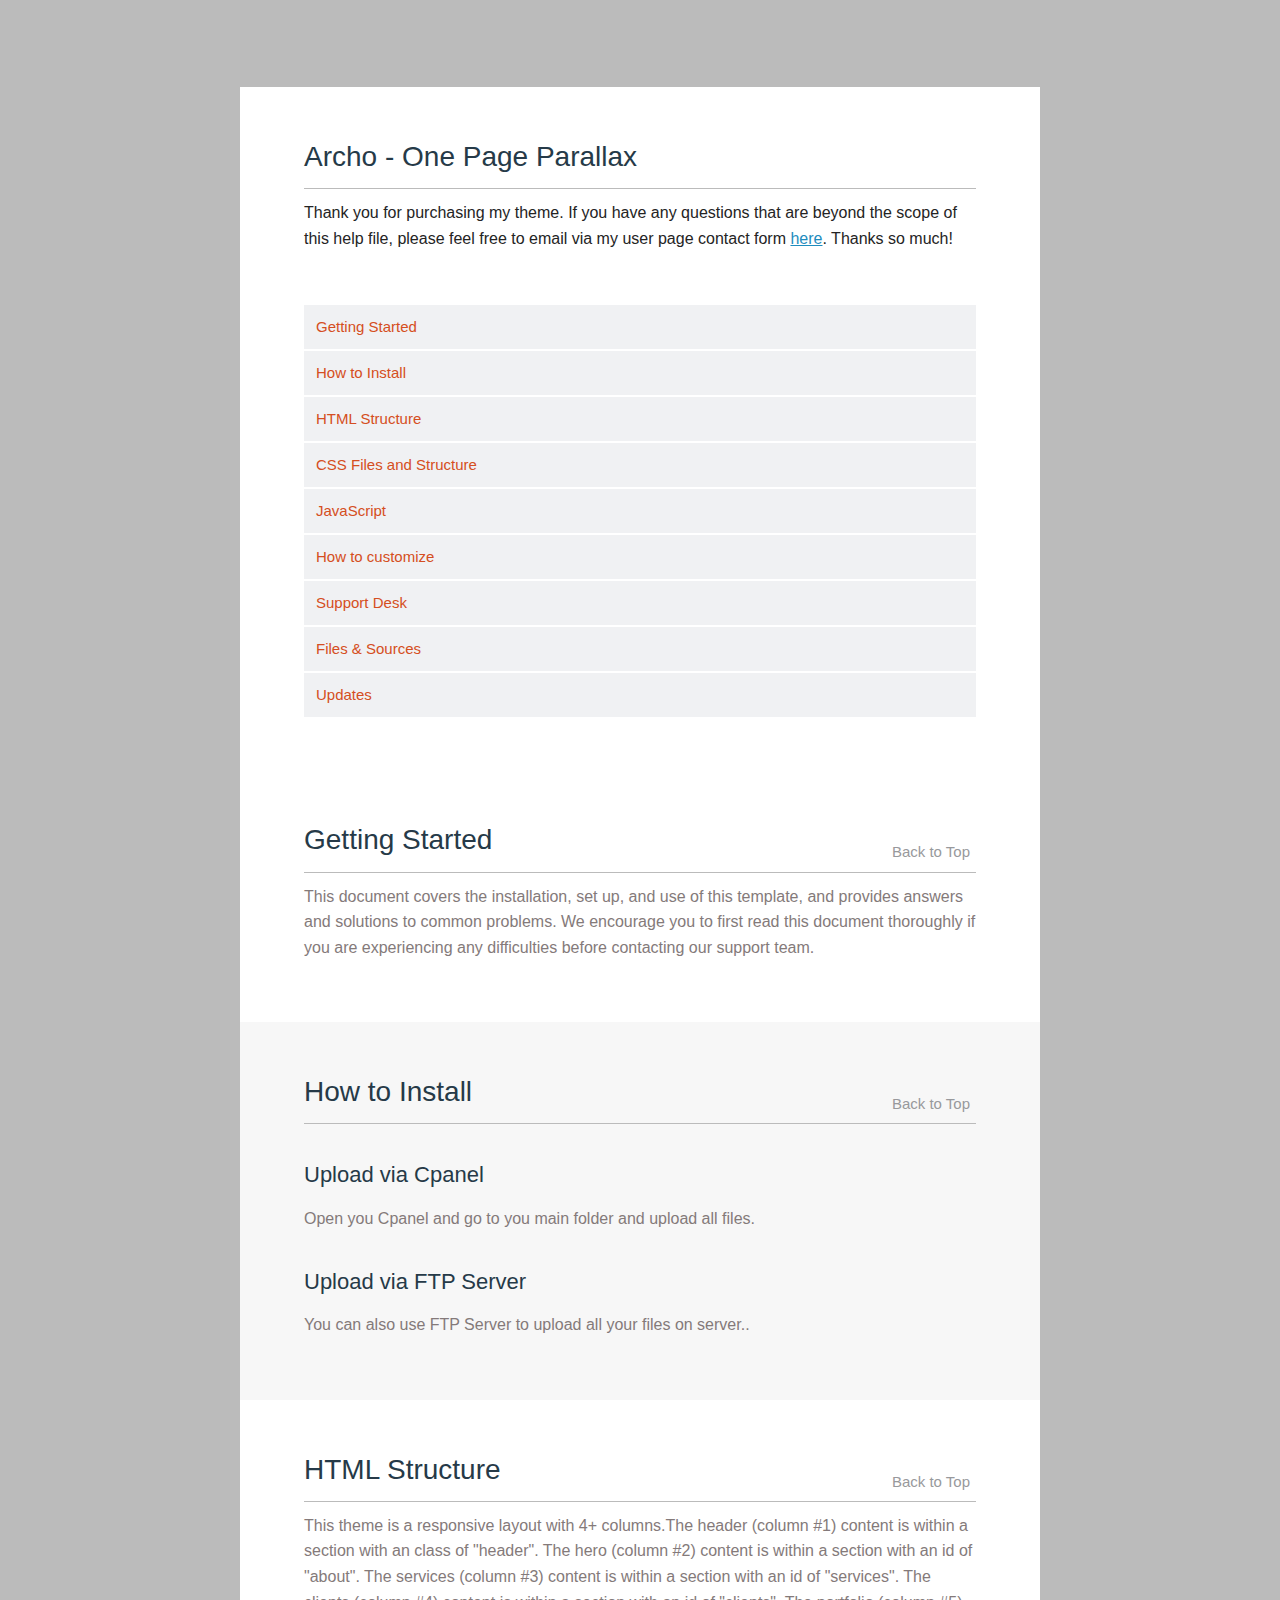
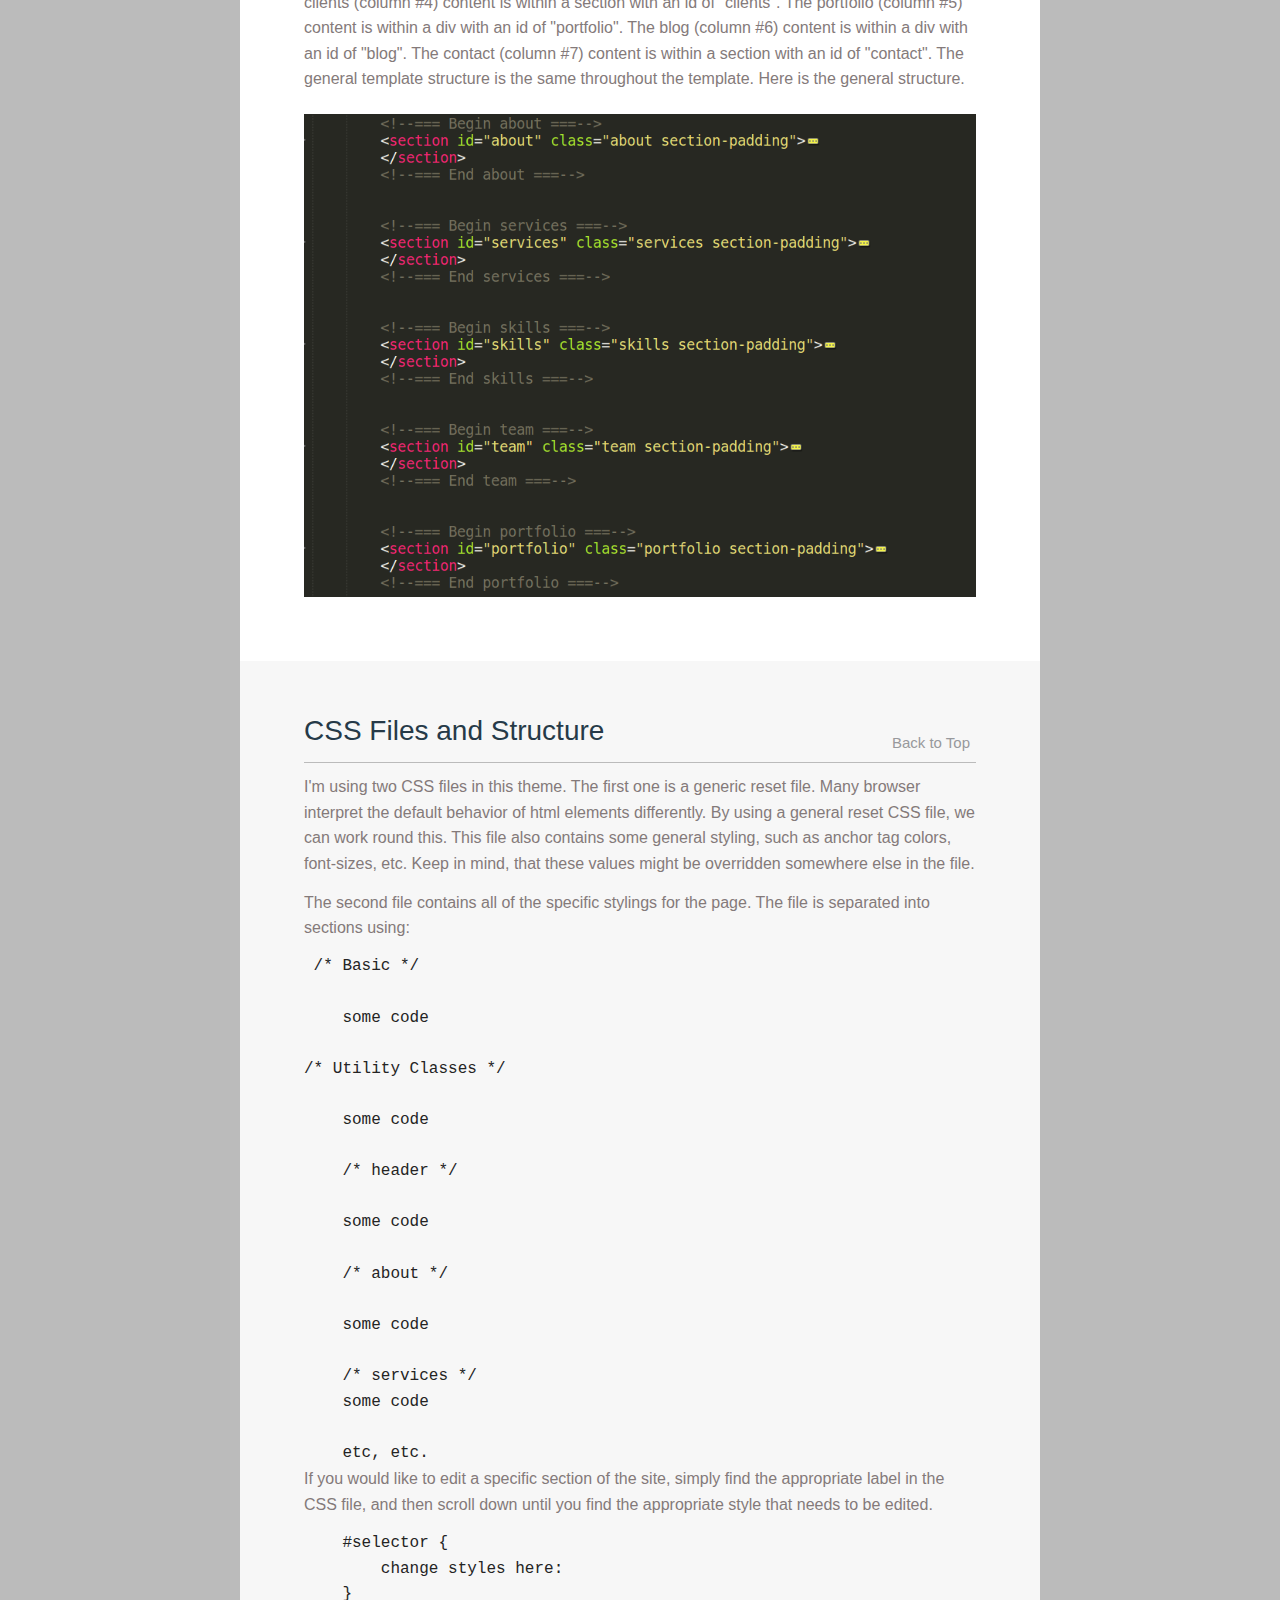
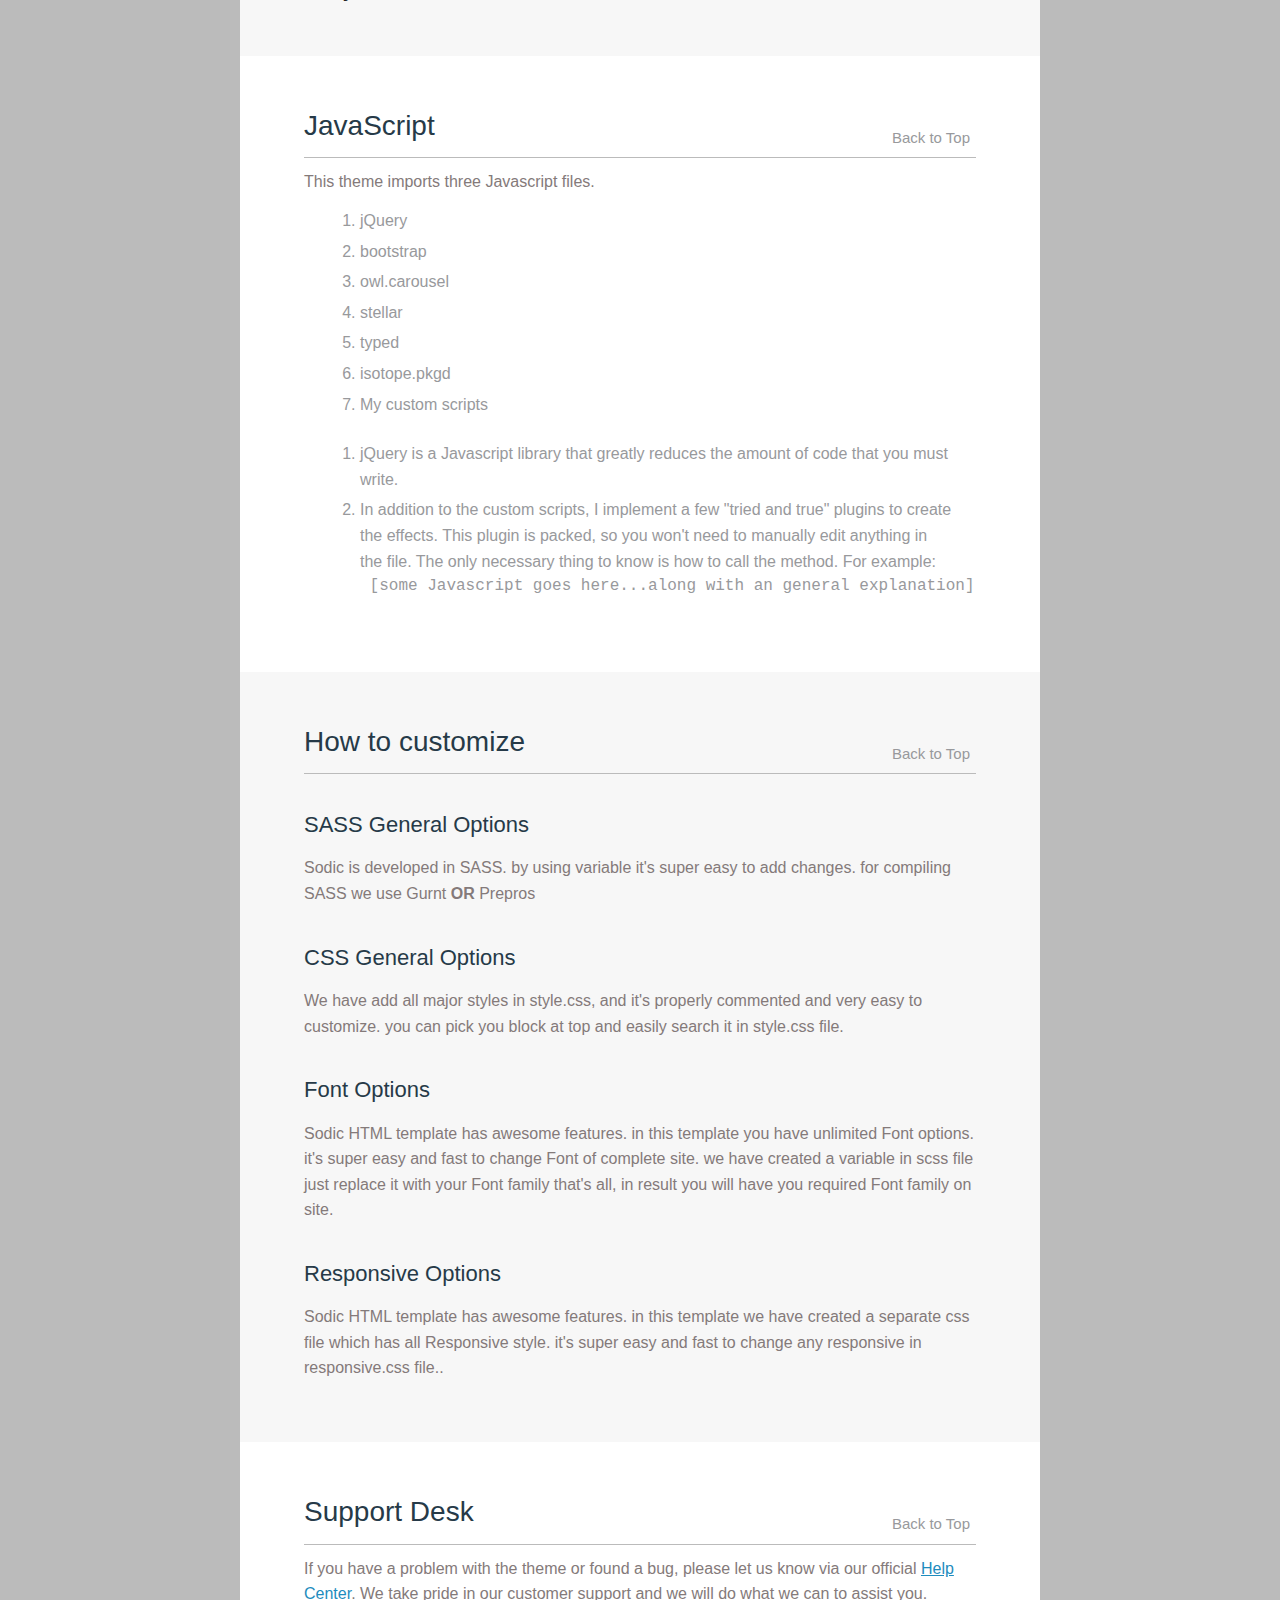
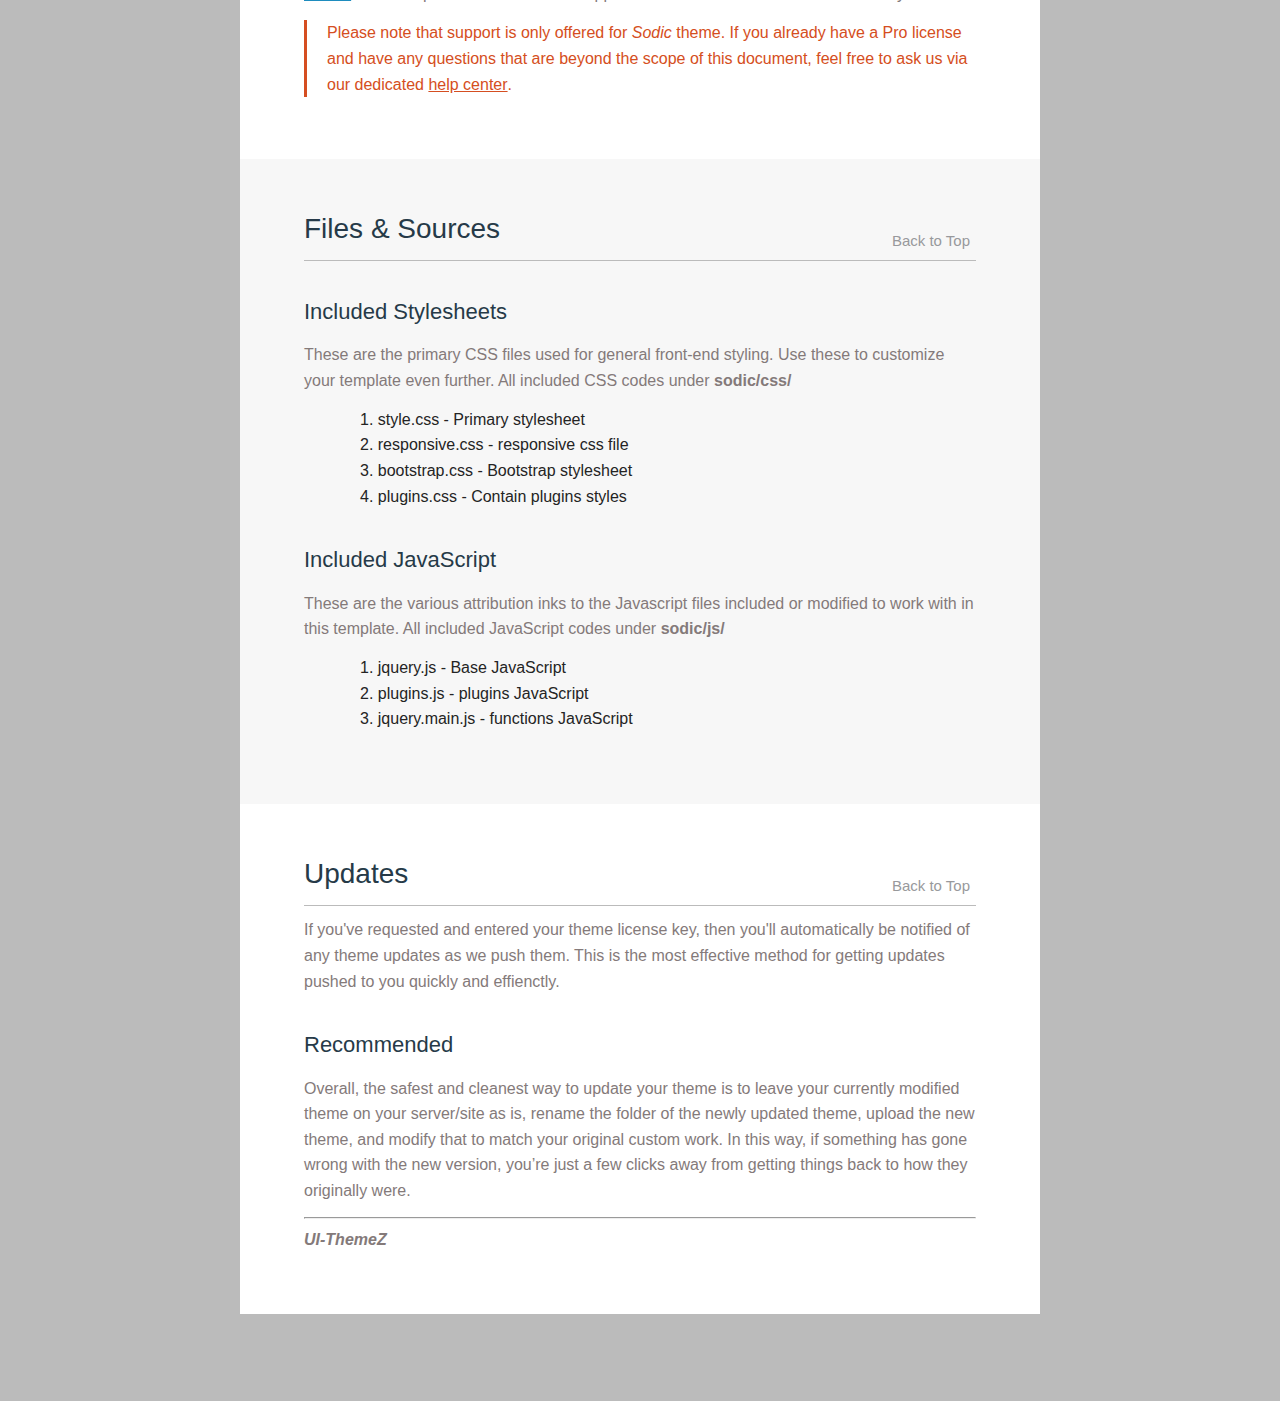
<file: Documentation/index.html>
<!DOCTYPE html>
<html id="html">
<head lang="en">
    <meta http-equiv="content-type" content="text/html;charset=utf-8">
    <meta name="viewport" content="width=device-width"/>
    <title>Archo Help Guide</title>
    <style type="text/css">
        body, div, dl, dt, dd, ul, ol, li, h1, h2, h3, h4, h5, h6, pre, form, fieldset, input, textarea, p, blockquote, th, td {
            margin: 0;
            padding: 0;
        }
        * {-webkit-box-sizing: border-box; -moz-box-sizing: border-box; box-sizing: border-box;}
        :before, :after {-webkit-box-sizing: border-box; -moz-box-sizing: border-box; box-sizing: border-box;}
        img, object, embed {max-width: 100%; height: auto;}
        object, embed {height: 100%;}
        img { margin: 1.25% 0; -ms-interpolation-mode: bicubic; }
        html {
            background-color: #bbb;
            padding: 2%;
        }
        body {
            font-size: 16px;
            line-height: 1.6;
            font-family: -apple-system, BlinkMacSystemFont, "Segoe UI", Roboto, Helvetica, Arial, sans-serif, "Apple Color Emoji", "Segoe UI Emoji", "Segoe UI Symbol";
            color: #242424;
            max-width: 800px;
            margin: 5% auto;

        }
        body::after {
            clear: both;
            content: "";
            display: table;
        }
        header {
            margin-bottom: 8%;
        }
        footer {
            text-align: center;
        }
        h1, h2, h3, h4, h5, h1 a {
            color: #263A48;
            font-weight: 500;
            text-decoration: none;
        }
        h1 {
            font-size: 28px;
            padding-bottom: 0.3em;
            margin-bottom: 0.4em;
            border-bottom: 1px solid #bbb
        }
        h2 {
            font-size: 22px;
            padding-bottom: 0.6em;
            margin-top: 1.5em;
        }
        h3 {
            font-size: 18px;
            margin-bottom: 0.3em;
        }
        h1 small a {
            color: #98999C;
            font-size: 15px;
            font-weight: normal;
            float: right;
            position: absolute;
            top: 70px;
            right: 70px;
        }
        section {
            background: #fff;
            position: relative;
            padding: 6% 8%;
        }
        blockquote {
            border-left: 3px solid #d54e21;
            font-size: 16px;
            padding: 0 0 0 20px;
            color: #d54e21;
        }
        blockquote a {
            color: #d54e21;
            font-weight: 500;
        }
        blockquote code {
            color: #d54e21;
        }
        code, cite {
            background-color: #F0F2F4;
            border-radius: 3px;
            color: #000;
            font: inherit;
            padding: 2px 7px;
            white-space: nowrap;
        }
        a {
            color: #1e8cbe;
            text-decoration: underline;
        }
        a:hover {
            color: #d54e21;
        }
        ul {
            list-style: none;
        }
        ol {
            list-style: number;
        }
        ol li {
            color: #98999C;
            margin-bottom: 5px;
        }
        ol li:last-child {
            margin-bottom: 0;
        }
        p, ul, ol, blockquote  {
            margin-bottom: 2%;
        }
        p{
            color: #847a7a;
        }
        ul ul {
            padding-top: 0;
            margin-bottom: 0;
            margin-left: 4%;
        }
        ul ul li:before {
            content: '-';
            display: inline-block;
            padding-right: 2%;
        }

        ul.col-2 {
            color: #98999C;
            -webkit-column-count: 2;
            -moz-column-count: 2;
            column-count: 2;
            -webkit-column-gap: 20px;
            -moz-column-gap: 20px;
            column-gap: 20px;
        }
        .bg-gray{
            background-color: #f7f7f7;
        }
        ul, ol {
             margin: 0 1.5em 1.5em 3.5em;}

        @media screen and (min-width: 500px) {
            ul.col-2 {
                -webkit-column-count: 3;
                -moz-column-count: 3;
                column-count: 3;
                -webkit-column-gap: 20px;
                -moz-column-gap: 20px;
                column-gap: 20px;
            }
        }
        nav {
            background: #F0F1F3;
            min-width: 215px;
            margin-bottom: 5px;
            margin-top: 15px;
        }
        nav:first-of-type a {
            color: #d54e21;
            border-radius: 0;
        }
        nav:first-of-type a:hover {
            color: #d54e21;
        }
        nav:first-of-type a:before {
            background-color: #d54e21;
        }
        nav.affix {
            position: fixed;
            top: 20px;
        }
        nav.affix-bottom {
            position: absolute;
        }
        nav a {
            border-radius: 3px;
            font-size: 15px;
            display: block;
            cursor: pointer;
            font-weight: 500;
            position: relative;
            text-decoration: none;
            padding: 10px 12px;
            width: 100%;
            padding-right: 3px;
            border-bottom: 2px solid #fff;
        }
        nav a:before {
            content: '';
            width: 4px;
            display: block;
            left: 0;
            position: absolute;
            height: 100%;
            display: none;
            background: #1e8cbe;
            top: 0;
        }
        nav a:hover {
            background-color: #E6E8EA;
            color: #1e8cbe;
            text-decoration: underline;
        }
        nav a:hover:before {
            display: block;
        }
        nav a:last-of-type {
            border-bottom: none;
        }
        .gist {
            margin-top: 5.1%;
            margin-bottom: 5%;
        }
        @media screen and (max-width: 1050px) {
            body {
                margin: 0 auto;
            }
        }
        @media screen and (max-width: 767px) {
            header span {
                display: none;
            }
            h1 {
                font-size: 26px;
            }
            h2 {
                font-size: 20px;
            }
        }
        @media screen and (max-width: 514px) {
            p, ul, ol, blockquote  {
                margin-bottom: 8%;
            }
        }
        .bgb {background: #eeeeee;}
    </style>
</head>

<body>
    <section id="Menu">
        <header>
            <h1>Archo - One Page Parallax</h1>
            Thank you for purchasing my theme. If you have any questions that are beyond the scope of this help file, please feel free to email via my user page contact form <a href="https://themeforest.net/user/ui-themez" target="blank">here</a>. Thanks so much!</p>
        </header>

        <nav>
            <a href="#GettingStarted">Getting Started</a>

            <a href="#HowtoInstall">How to Install</a>

            <a href="#HTMLStructure">HTML Structure</a>

            <a href="#CSSFilesandStructure">CSS Files and Structure</a>

            <a href="#JavaScript"> JavaScript</a>

            <a href="#Howtocustomize">How to customize</a>

            <a href="#SupportDesk">Support Desk</a>

            <a href="#FilesSources">Files & Sources</a>

            <a href="#Updates">Updates</a>

        </nav>
    </section>

    <section id="GettingStarted">
        <h1><a href="#GettingStarted">Getting Started</a><small><a href="#html">Back to Top</a></small></h1>

        <p>This document covers the installation, set up, and use of this template, and provides answers and solutions to common problems. We encourage you to first read this document thoroughly if you are experiencing any difficulties before contacting our support team.</p>
    </section>

    <section id="HowtoInstall" class="bg-gray">

        <h1><a href="#HowtoInstall">How to Install</a><small><a href="#html">Back to Top</a></small></h1>

        <h2>Upload via Cpanel</h2>
        <p>Open you Cpanel and go to you main folder and upload all files.</p>

        <h2>Upload via FTP Server</h2>
        <p>You can also use FTP Server to upload all your files on server..</p>

    </section>

    <section id="HTMLStructure">

        <h1><a href="#HTMLStructure">HTML Structure</a><small><a href="#html">Back to Top</a></small></h1>
        <p>This theme is a responsive layout with 4+ columns.The header (column #1) content is within a section with an class of "header". The hero (column #2) content is within a section with an id of "about". The services (column #3) content is within a section with an id of "services". The clients (column #4) content is within a section with an id of "clients". The portfolio (column #5) content is within a div with an id of "portfolio". The blog (column #6) content is within a div with an id of "blog". The contact (column #7) content is within a section with an id of "contact". The general template structure is the same throughout the template. Here is the general structure.</p>
        <img src="images/htmlstructure.png">

    </section>

        <section id="CSSFilesandStructure" class="bg-gray">

            <h1><a href="#CSSFilesandStructure">CSS Files and Structure</a><small><a href="#html">Back to Top</a></small></h1>
            <p>I'm using two CSS files in this theme. The first one is a generic reset file. Many browser interpret the default behavior of html elements differently. By using a general reset CSS file, we can work round this. This file also contains some general styling, such as anchor tag colors, font-sizes, etc. Keep in mind, that these values might be overridden somewhere else in the file.</p>
        <p>The second file contains all of the specific stylings for the page. The file is separated into sections using:</p> <pre> /* Basic */

    some code

/* Utility Classes */

    some code   
    
    /* header */
    
    some code
    
    /* about */
    
    some code
    
    /* services */
    some code
    
    etc, etc. 
</pre>
        <p>If you would like to edit a specific section of the site, simply find the appropriate label in the CSS file, and then scroll down until you find the appropriate style that needs to be edited.</p> <pre>    #selector {
        change styles here:
    }
</pre>

        </section>



           <section id="JavaScript">

                <h1><a href="#JavaScript">JavaScript</a><small><a href="#html">Back to Top</a></small></h1>
                <p>This theme imports three Javascript files.</p>
                <ol>
                    <li>jQuery</li>
                    <li>bootstrap</li>
                    <li>owl.carousel</li>
                    <li>stellar</li>
                    <li>typed</li>
                    <li>isotope.pkgd</li>
                    <li>My custom scripts</li>
                </ol>
                <ol>
                    <li>jQuery is a Javascript library that greatly reduces the amount of code that you must write.</li>
                    <li>In addition to the custom scripts, I implement a few "tried and true" plugins to create the effects. This plugin is packed, so you won't need to manually edit anything in the file. The only necessary thing to know is how to call the method. For example: <pre> [some Javascript goes here...along with an general explanation]</pre> </li>
                </ol>
            </section>

    <section id="Howtocustomize" class="bg-gray">

        <h1><a href="#Howtocustomize">How to customize</a><small><a href="#html">Back to Top</a></small></h1>

        <h2>SASS General Options</h2>
        <p>Sodic is developed in SASS. by using variable it's super easy to add changes. for compiling SASS we use Gurnt <b>OR</b> Prepros</p>

        <h2>CSS General Options</h2>
        <p>We have add all major styles in style.css, and it's properly commented and very easy to customize. you can pick you block at top and easily search it in style.css file.</p>

        <h2>Font Options</h2>
        <p>Sodic HTML template has awesome features. in this template you have unlimited Font options. it's super easy and fast to change Font of complete site. we have created a variable in scss file just  replace it with your Font family that's all,  in result you will have you required Font family on site.</p>

        <h2>Responsive Options</h2>
        <p>Sodic HTML template has awesome features. in this template we have created a separate css file which has all Responsive style. it's super easy and fast to change any responsive in responsive.css file..</p>

    </section>

    <section id="SupportDesk">
        <h1><a href="#SupportDesk">Support Desk</a><small><a href="#html">Back to Top</a></small></h1>
        <p>If you have a problem with the theme or found a bug, please let us know via our official <a href="https://themeforest.net/user/design_story">Help Center</a>. We take pride in our customer support and we will do what we can to assist you.</p>
        <blockquote>Please note that support is only offered for <em>Sodic</em> theme. If you already have a Pro license and have any questions that are beyond the scope of this document, feel free to ask us via our dedicated <a href="https://themeforest.net/user/design_story" target="blank">help center</a>.</blockquote>
    </section>

    <section id="FilesSources" class="bg-gray">

        <h1><a href="#FilesSources">Files & Sources</a><small><a href="#html">Back to Top</a></small></h1>

        <h2>Included Stylesheets</h2>
        <p>These are the primary CSS files used for general front-end styling. Use these to customize your template even further. All included CSS codes under <strong>sodic/css/</strong></p>
        <ul>
        <li>1. style.css - Primary stylesheet</li>
        <li>2. responsive.css - responsive css file</li>
        <li>3. bootstrap.css - Bootstrap stylesheet</li>
        <li>4. plugins.css - Contain plugins styles</li>
        </ul>

        <h2>Included JavaScript</h2>
        <p>These are the various attribution inks to the Javascript files included or modified to work with in this template. All included JavaScript codes under <strong>sodic/js/</strong></p>

        <ul>
        <li>1. jquery.js - Base JavaScript</li>
        <li>2. plugins.js - plugins JavaScript</li>
        <li>3. jquery.main.js - functions JavaScript</li>
        </ul>

    </section>



    <section id="Updates">

        <h1><a href="#Updates">Updates</a><small><a href="#html">Back to Top</a></small></h1>
        <p>If you've requested and entered your theme license key, then you'll automatically be notified of any theme updates as we push them. This is the most effective method for getting updates pushed to you quickly and effienctly. </p>

        <h2>Recommended</h2>
        <p>Overall, the safest and cleanest way to update your theme is to leave your currently modified theme on your server/site as is, rename the folder of the newly updated theme, upload the new theme, and modify that to match your original custom work. In this way, if something has gone wrong with the new version, you’re just a few clicks away from getting things back to how they originally were.</p>

            <hr>
    <p style="font-style: italic;font-weight: normal;"><strong>UI-ThemeZ</strong></p>

    </section>


</body>
</html>
</file>
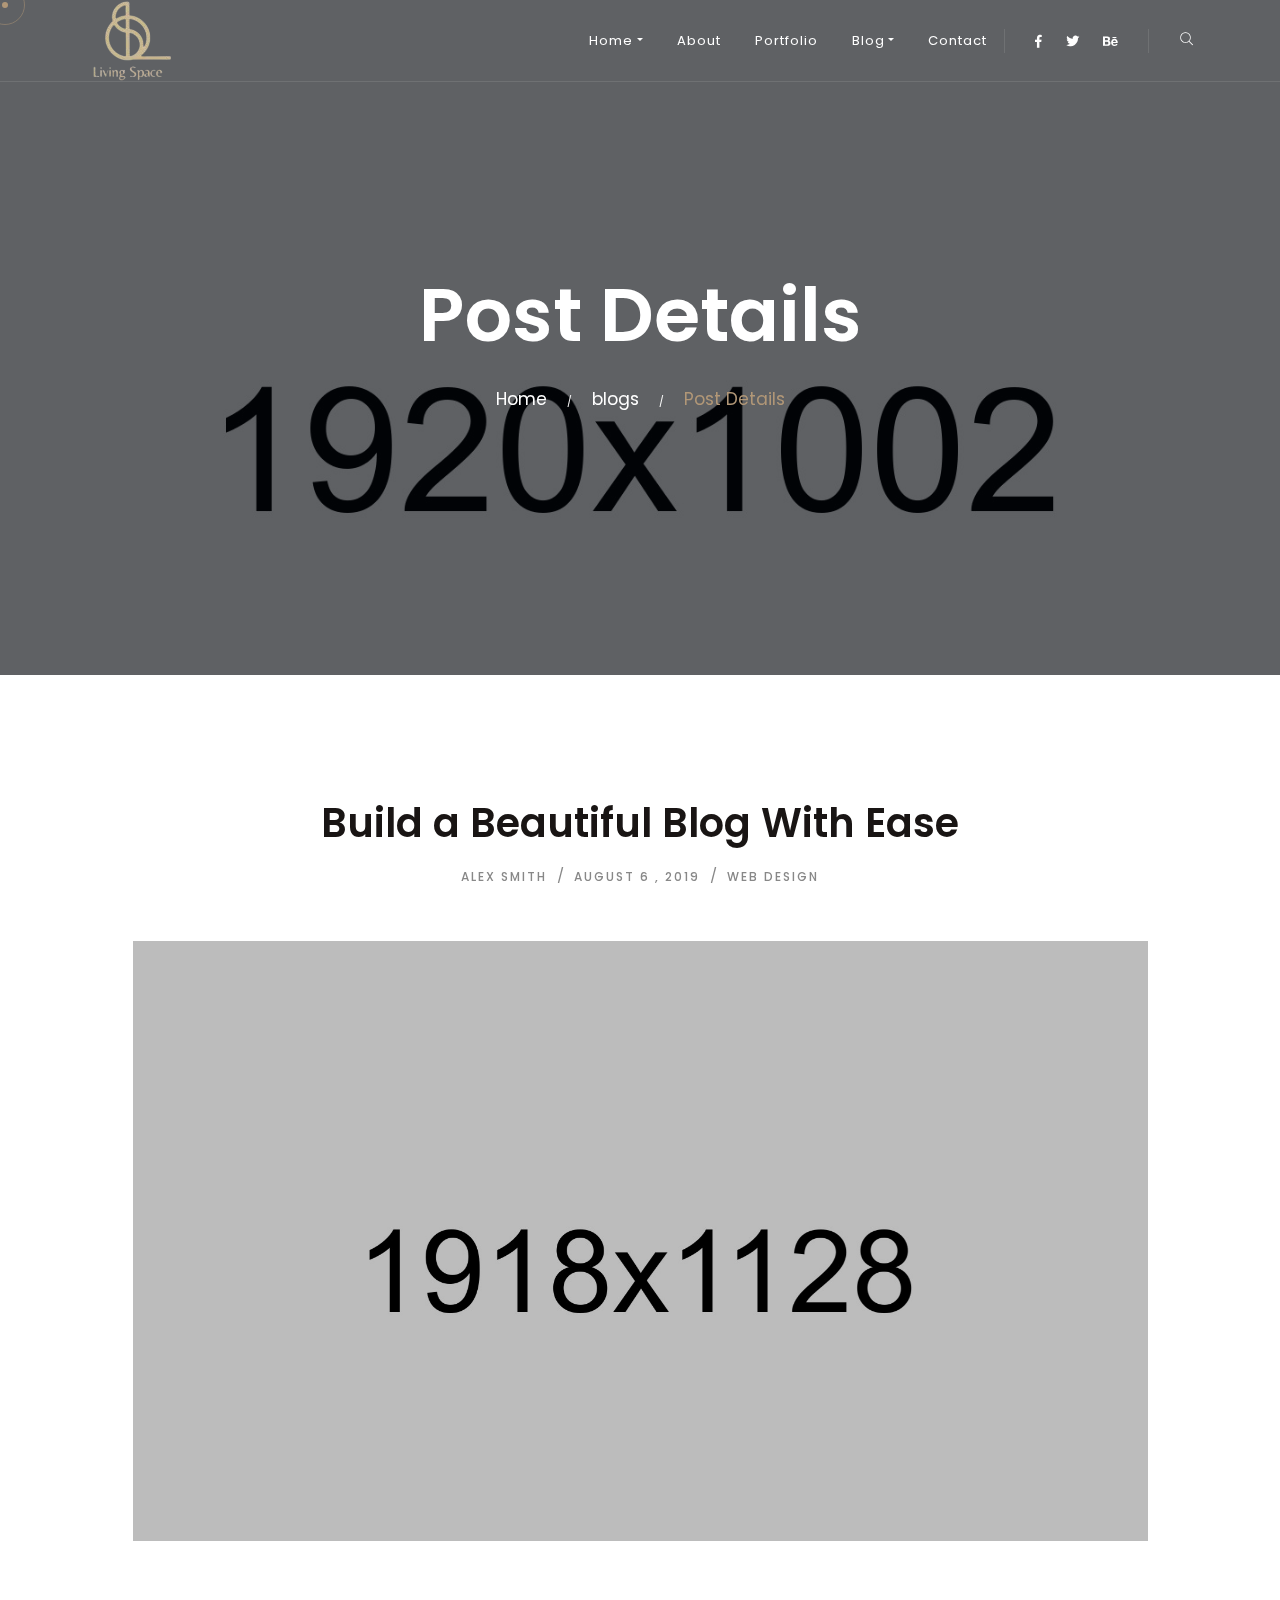
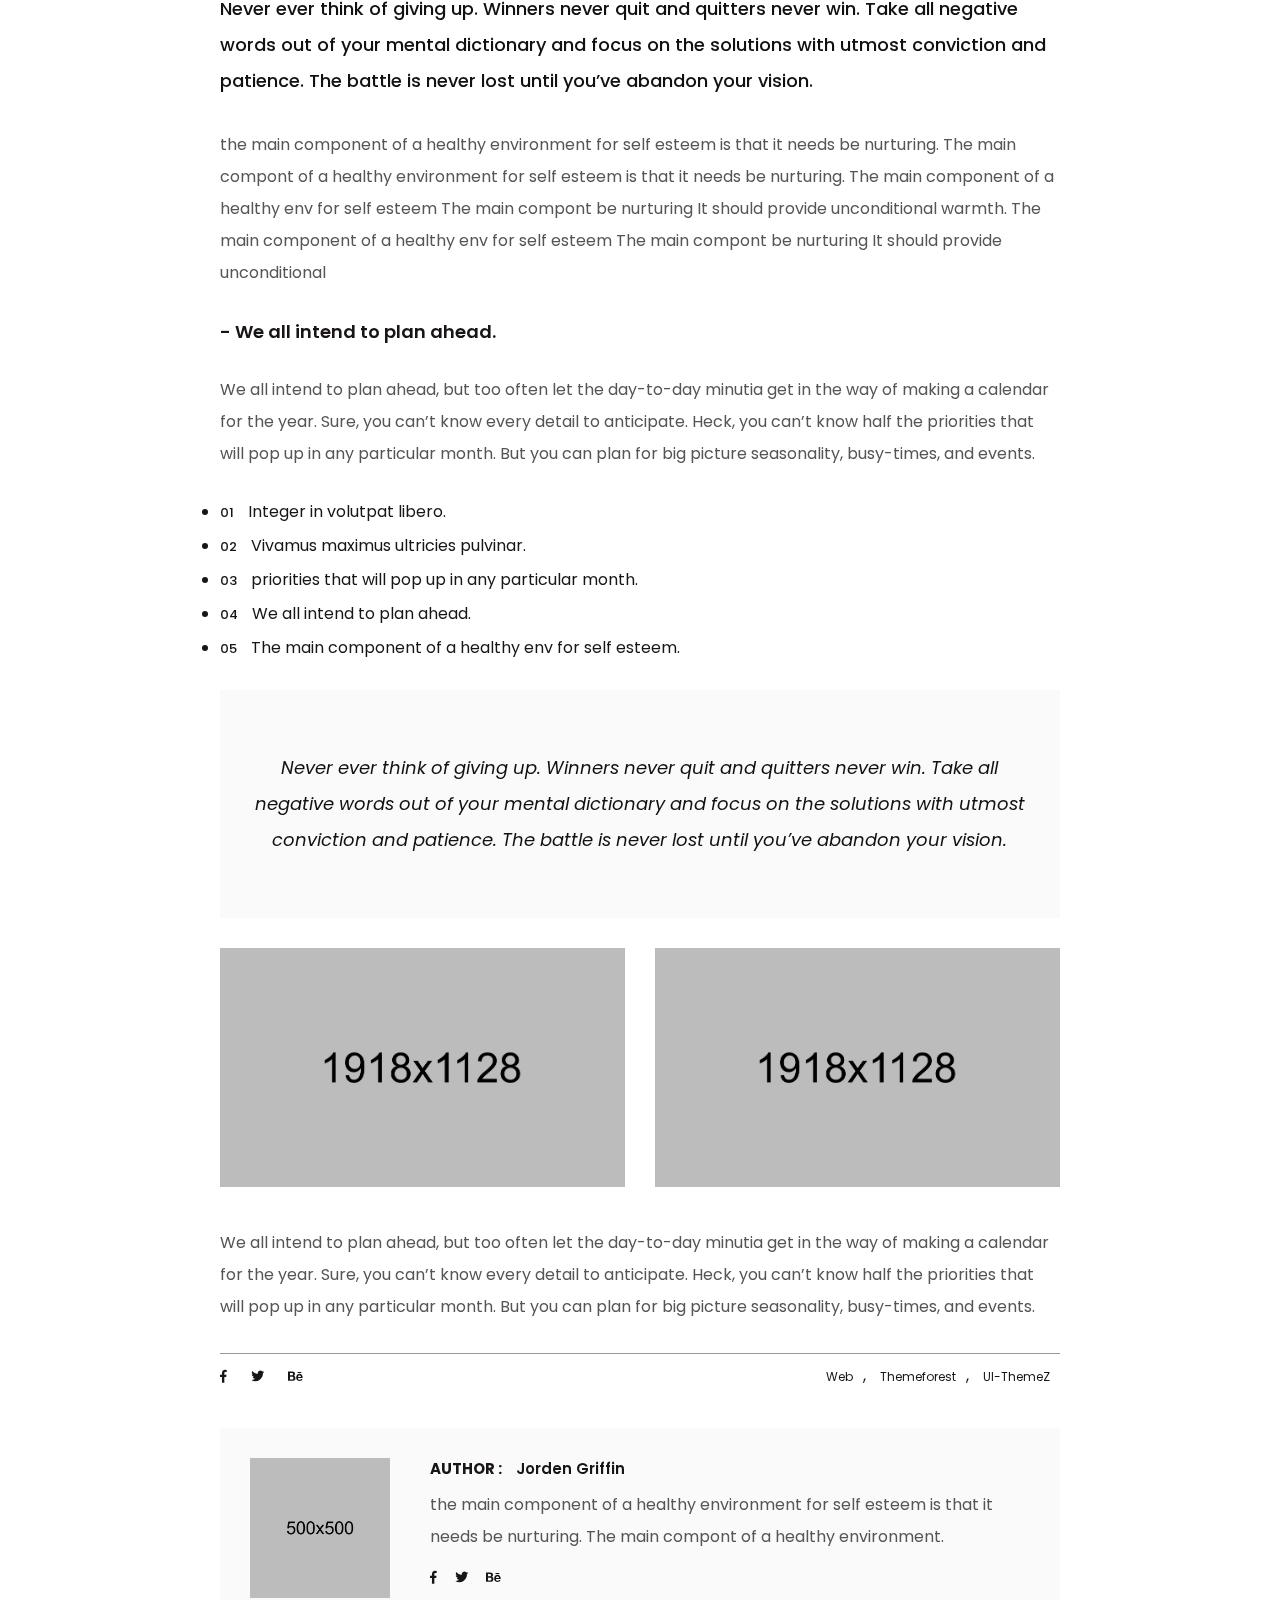
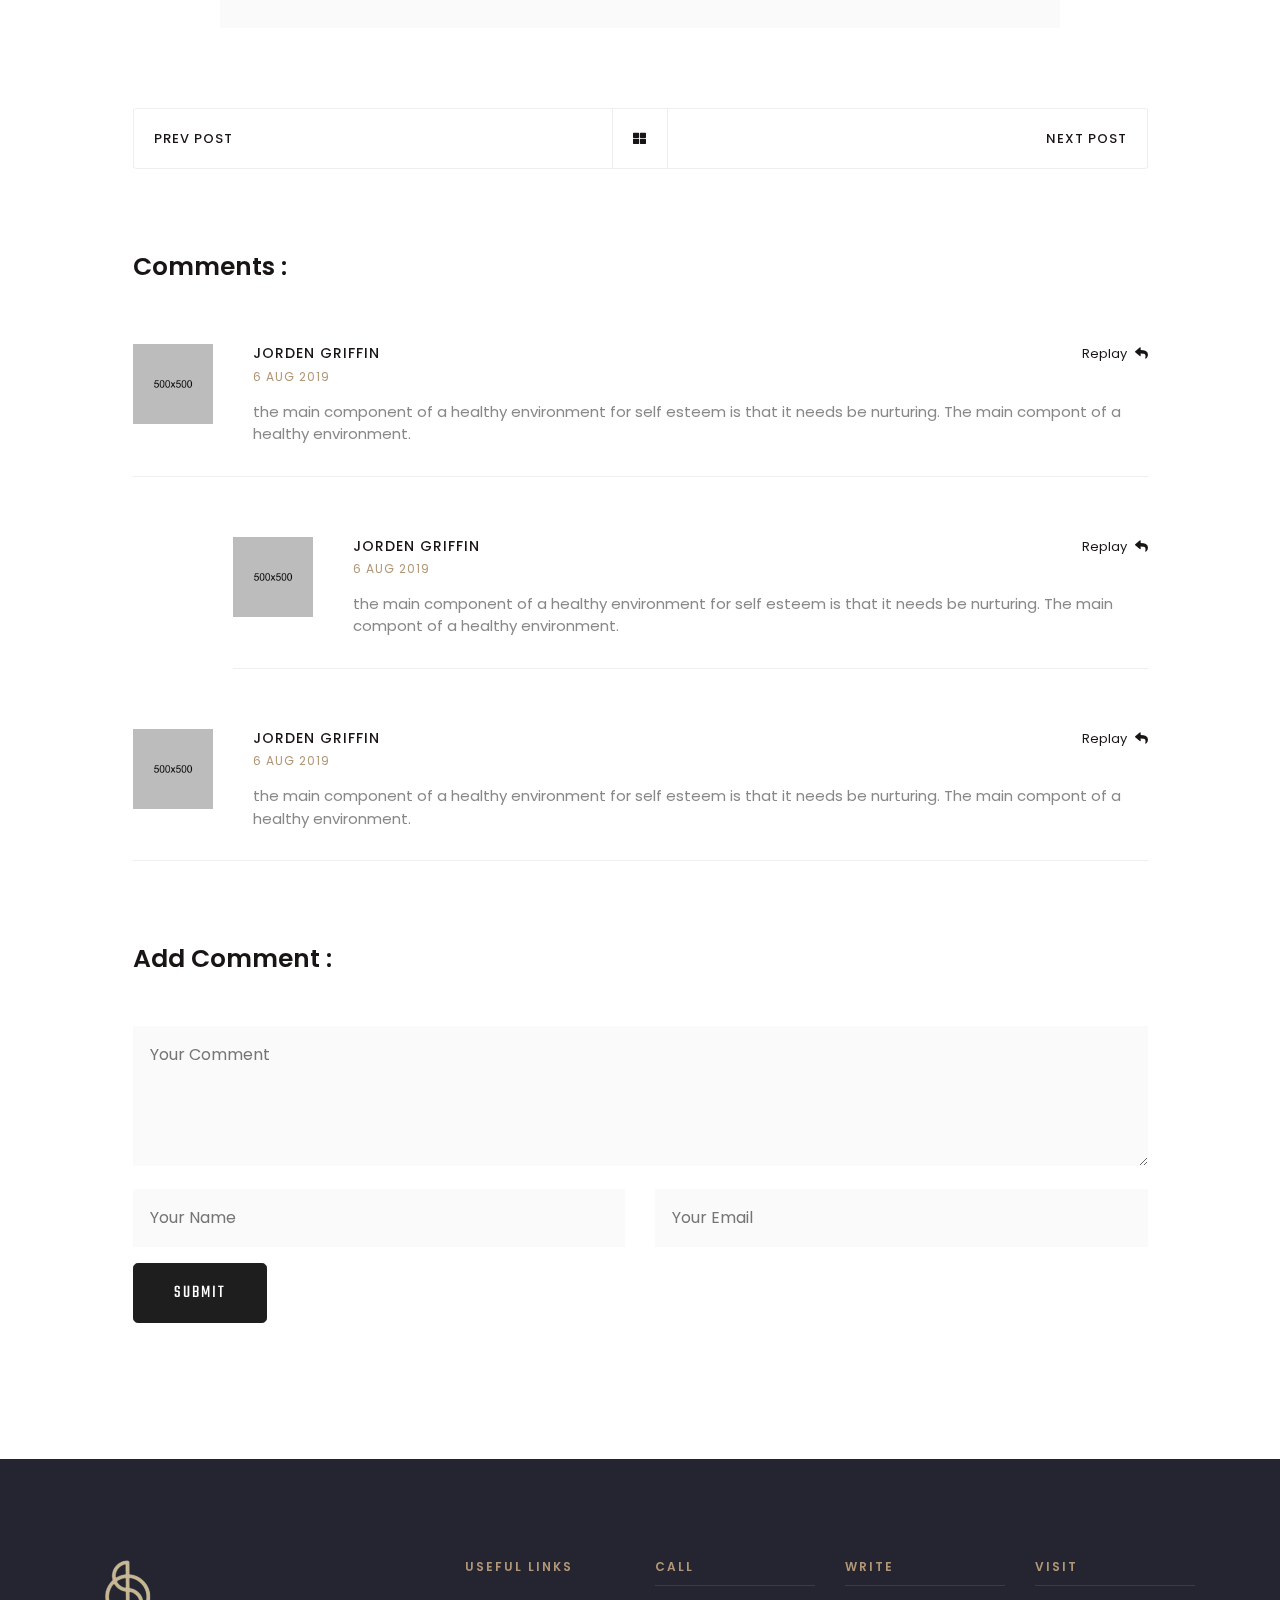
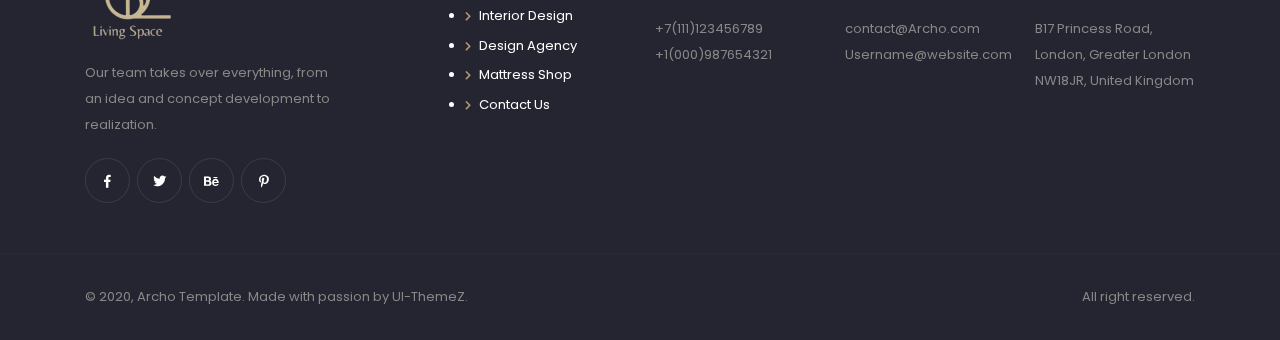
<file: blog-details.html>
<!DOCTYPE html>
<html lang="zxx">

<head>

    <!-- Metas -->
    <meta charset="utf-8">
    <meta http-equiv="X-UA-Compatible" content="IE=edge" />
    <meta name="viewport" content="width=device-width, initial-scale=1, maximum-scale=1" />
    <meta name="keywords" content="HTML5 Template Archo onepage themeforest" />
    <meta name="description" content="Archo - Onepage Multi-Purpose HTML5 Template" />
    <meta name="author" content="" />

    <!-- Title  -->
    <title>Archo</title>

    <!-- Favicon -->
    <link rel="shortcut icon" href="img/favicon.ico" />

    <!-- Google Fonts -->
    <link href="https://fonts.googleapis.com/css?family=Poppins:100,200,300,400,500,600,700,800,900&display=swap"
        rel="stylesheet">
    <link href="https://fonts.googleapis.com/css?family=Teko:300,400,500,600,700&display=swap" rel="stylesheet">
    <link href="https://fonts.googleapis.com/css?family=Playfair+Display:400,500,600,700,800,900&display=swap"
        rel="stylesheet">

    <!-- Plugins -->
    <link rel="stylesheet" href="css/plugins.css" />

    <!-- Core Style Css -->
    <link rel="stylesheet" href="css/style.css" />

</head>

<body>


    <!-- ==================== Start Loading ==================== -->

    <div id="preloader">
        <div class="loading-text">Loading</div>
    </div>

    <!-- ==================== End Loading ==================== -->


    <!-- ==================== Start progress-scroll-button ==================== -->

    <div class="progress-wrap cursor-pointer">
        <svg class="progress-circle svg-content" width="100%" height="100%" viewBox="-1 -1 102 102">
            <path d="M50,1 a49,49 0 0,1 0,98 a49,49 0 0,1 0,-98" />
        </svg>
    </div>

    <!-- ==================== End progress-scroll-button ==================== -->


    <!-- ==================== Start cursor ==================== -->

    <div class="mouse-cursor cursor-outer"></div>
    <div class="mouse-cursor cursor-inner"></div>

    <!-- ==================== End cursor ==================== -->


    <!-- ==================== Start Navbar ==================== -->

    <nav class="navbar change navbar-expand-lg">
        <div class="container">

            <!-- Logo -->
            <a class="logo" href="#">
                <img src="img/logo-light.png" alt="logo">
            </a>

            <button class="navbar-toggler" type="button" data-toggle="collapse" data-target="#navbarSupportedContent"
                aria-controls="navbarSupportedContent" aria-expanded="false" aria-label="Toggle navigation">
                <span class="icon-bar"><i class="fas fa-bars"></i></span>
            </button>

            <!-- navbar links -->
            <div class="collapse navbar-collapse" id="navbarSupportedContent">
                <ul class="navbar-nav ml-auto">
                    <li class="nav-item dropdown">
                        <a class="nav-link dropdown-toggle" data-toggle="dropdown" href="#" role="button"
                            aria-haspopup="true" aria-expanded="false">Home</a>
                        <div class="dropdown-menu">
                            <a class="dropdown-item" href="index.html">Main Home</a>
                            <a class="dropdown-item" href="index3.html">Architecture</a>
                            <a class="dropdown-item" href="index2.html">Interior Design</a>
                        </div>
                    </li>
                    <li class="nav-item">
                        <a class="nav-link" href="about.html">About</a>
                    </li>
                    <li class="nav-item">
                        <a class="nav-link" href="portfolio-mas2.html">Portfolio</a>
                    </li>
                    <li class="nav-item dropdown">
                        <a class="nav-link dropdown-toggle" data-toggle="dropdown" href="#" role="button"
                            aria-haspopup="true" aria-expanded="false">Blog</a>
                        <div class="dropdown-menu">
                            <a class="dropdown-item" href="blog.html">Blogs</a>
                            <a class="dropdown-item" href="blog-details.html">Post Details</a>
                        </div>
                    </li>
                    <li class="nav-item">
                        <a class="nav-link" href="contact.html">Contact</a>
                    </li>
                </ul>
                <div class="social-icon">
                    <a href="#0"><i class="fab fa-facebook-f"></i></a>
                    <a href="#0"><i class="fab fa-twitter"></i></a>
                    <a href="#0"><i class="fab fa-behance"></i></a>
                </div>
                <div class="search">
                    <span class="icon pe-7s-search cursor-pointer"></span>
                    <div class="search-form text-center custom-font">
                        <form>
                            <input type="text" name="search" placeholder="Search">
                        </form>
                        <span class="close pe-7s-close cursor-pointer"></span>
                    </div>
                </div>
            </div>
        </div>
    </nav>

    <!-- ==================== End Navbar ==================== -->



    <!-- ==================== Start Header ==================== -->

    <header class="pages-header bg-img valign parallaxie" data-background="img/pg1.jpg" data-overlay-dark="5">
        <div class="container">
            <div class="row">
                <div class="col-lg-12">
                    <div class="cont text-center">
                        <h1>Post Details</h1>
                        <div class="path">
                            <a href="#0">Home</a><span>/</span><a href="#0">blogs</a><span>/</span><a href="#0"
                                class="active">Post Details</a>
                        </div>
                    </div>
                </div>
            </div>
        </div>
    </header>

    <!-- ==================== End Header ==================== -->



    <!-- ==================== Start Blog ==================== -->

    <section class="blog-pg single section-padding">
        <div class="container">
            <div class="row justify-content-center">
                <div class="col-lg-11">
                    <div class="post">
                        <div class="title-head">
                            <h2>Build a Beautiful Blog With Ease</h2>
                            <div class="info">
                                <p><a href="#0">Alex Smith</a>/<a href="#0">August 6 , 2019</a>/<a href="#0">Web
                                        Design</a></p>
                            </div>
                        </div>
                        <div class="img main-img">
                            <img src="img/blog/single.jpg" alt="" class="thumparallax">
                        </div>
                        <div class="content pt-20">
                            <div class="row justify-content-center">
                                <div class="col-lg-10">
                                    <div class="cont">
                                        <div class="spacial">
                                            <p>Never ever think of giving up. Winners never quit and quitters never
                                                win. Take all negative words out of your mental dictionary and focus
                                                on the solutions with utmost conviction and patience. The battle is
                                                never lost until you’ve abandon your vision.</p>
                                        </div>
                                        <p>the main component of a healthy environment for self esteem is that it
                                            needs be
                                            nurturing. The main compont of a healthy environment for self esteem is
                                            that it
                                            needs be nurturing. The main component of a healthy env for self esteem
                                            The main
                                            compont be nurturing It should provide unconditional warmth. The main
                                            component of a
                                            healthy env for self esteem The main compont be nurturing It should
                                            provide
                                            unconditional</p>

                                        <h6>- We all intend to plan ahead.</h6>

                                        <p>We all intend to plan ahead, but too often let the day-to-day minutia get
                                            in the way
                                            of making a calendar for the year. Sure, you can’t know every detail to
                                            anticipate.
                                            Heck, you can’t know half the priorities that will pop up in any
                                            particular month.
                                            But you can plan for big picture seasonality, busy-times, and events.
                                        </p>

                                        <ul>
                                            <li><span>01</span> Integer in volutpat libero.</li>
                                            <li><span>02</span> Vivamus maximus ultricies pulvinar.</li>
                                            <li><span>03</span> priorities that will pop up in any particular month.
                                            </li>
                                            <li><span>04</span> We all intend to plan ahead.</li>
                                            <li><span>05</span> The main component of a healthy env for self esteem.
                                            </li>
                                        </ul>

                                        <div class="quotes text-center">
                                            <p>Never ever think of giving up. Winners never quit and quitters never
                                                win. Take all negative words out of your mental dictionary and focus
                                                on the solutions with utmost conviction and patience. The battle is
                                                never lost until you’ve abandon your vision.</p>
                                        </div>
                                        <div class="row">
                                            <div class="col-md-6">
                                                <div class="mb-10">
                                                    <img src="img/blog/single.jpg" alt="">
                                                </div>
                                            </div>
                                            <div class="col-md-6">
                                                <div class="mb-10">
                                                    <img src="img/blog/single.jpg" alt="">
                                                </div>
                                            </div>
                                        </div>
                                        <p>We all intend to plan ahead, but too often let the day-to-day minutia get
                                            in the way
                                            of making a calendar for the year. Sure, you can’t know every detail to
                                            anticipate.
                                            Heck, you can’t know half the priorities that will pop up in any
                                            particular month.
                                            But you can plan for big picture seasonality, busy-times, and events.
                                        </p>
                                        <div class="share-info">
                                            <div class="social">
                                                <a href="#0"><i class="fab fa-facebook-f"></i></a>
                                                <a href="#0"><i class="fab fa-twitter"></i></a>
                                                <a href="#0"><i class="fab fa-behance"></i></a>
                                            </div>
                                            <div class="tags">
                                                <a href="#0">Web</a>,
                                                <a href="#0">Themeforest</a>,
                                                <a href="#0">UI-ThemeZ</a>
                                            </div>
                                        </div>
                                    </div>
                                    <div class="author">
                                        <div class="author-img">
                                            <img src="img/blog/01.jpg" alt="">
                                        </div>
                                        <div class="info">
                                            <h6><span>author :</span> Jorden Griffin</h6>
                                            <p>the main component of a healthy environment for self esteem is that
                                                it needs be nurturing. The main compont of a healthy environment.
                                            </p>
                                            <div class="social">
                                                <a href="#0"><i class="fab fa-facebook-f"></i></a>
                                                <a href="#0"><i class="fab fa-twitter"></i></a>
                                                <a href="#0"><i class="fab fa-behance"></i></a>
                                            </div>
                                        </div>
                                    </div>
                                </div>
                            </div>
                        </div>

                        <div class="pagination">
                            <span><a href="#0">Prev Post</a></span>
                            <span class="icon"><a href="#0"><i class="fas fa-th-large"></i></a></span>
                            <span class="text-right"><a href="#0">Next Post</a></span>
                        </div>

                        <div class="comments-area">
                            <h5>Comments :</h5>
                            <div class="item">
                                <div class="comment-img">
                                    <img src="img/blog/01.jpg" alt="">
                                </div>
                                <div class="info">
                                    <h6>Jorden Griffin<span> 6 Aug 2019</span></h6>
                                    <span class="replay"><a href="#0">Replay <i class="fas fa-reply"></i></a></span>
                                    <p>the main component of a healthy environment for self esteem is that it needs
                                        be nurturing. The main compont of a healthy environment.</p>
                                </div>
                            </div>
                            <div class="item relped">
                                <div class="comment-img">
                                    <img src="img/blog/01.jpg" alt="">
                                </div>
                                <div class="info">
                                    <h6>Jorden Griffin<span> 6 Aug 2019</span></h6>
                                    <span class="replay"><a href="#0">Replay <i class="fas fa-reply"></i></a></span>
                                    <p>the main component of a healthy environment for self esteem is that it needs
                                        be nurturing. The main compont of a healthy environment.</p>
                                </div>
                            </div>
                            <div class="item">
                                <div class="comment-img">
                                    <img src="img/blog/01.jpg" alt="">
                                </div>
                                <div class="info">
                                    <h6>Jorden Griffin<span> 6 Aug 2019</span></h6>
                                    <span class="replay"><a href="#0">Replay <i class="fas fa-reply"></i></a></span>
                                    <p>the main component of a healthy environment for self esteem is that it needs
                                        be nurturing. The main compont of a healthy environment.</p>
                                </div>
                            </div>
                        </div>

                        <div class="comment-form">
                            <h5>Add Comment :</h5>
                            <div class="form">
                                <form action="">
                                    <div class="row">
                                        <div class="col-12">
                                            <div class="form-group">
                                                <textarea placeholder="Your Comment"></textarea>
                                            </div>
                                        </div>
                                        <div class="col-md-6">
                                            <div class="form-group">
                                                <input type="text" placeholder="Your Name">
                                            </div>
                                        </div>
                                        <div class="col-md-6">
                                            <div class="form-group">
                                                <input type="email" placeholder="Your Email">
                                            </div>
                                        </div>
                                        <div class="col-12">
                                            <div class="form-group">
                                                <button class="btn-curve btn-blc btn-lg"><span>Submit</span></button>
                                            </div>
                                        </div>
                                    </div>
                                </form>
                            </div>
                        </div>
                    </div>
                </div>
            </div>
        </div>
    </section>

    <!-- ==================== End Blog ==================== -->



    <!-- ==================== Start Footer ==================== -->

    <footer class="main-footer dark">
        <div class="container">
            <div class="row">
                <div class="col-lg-3">
                    <div class="item abot">
                        <div class="logo-footer mb-20">
                            <a href="#0" class="logo">
                                <img src="img/logo-light.png" alt="">
                            </a>
                        </div>
                        <p>Our team takes over everything, from an idea and concept development to realization.</p>
                        <div class="social-icon">
                            <a href="#0"><i class="fab fa-facebook-f"></i></a>
                            <a href="#0"><i class="fab fa-twitter"></i></a>
                            <a href="#0"><i class="fab fa-behance"></i></a>
                            <a href="#0"><i class="fab fa-pinterest-p"></i></a>
                        </div>
                    </div>
                </div>
                <div class="col-lg-2 offset-lg-1">
                    <div class="item usful-links">
                        <div class="fothead">
                            <h6>Useful Links</h6>
                        </div>
                        <ul>
                            <li><i class="fas fa-chevron-right"></i> <a href="#0">Interior Design</a></li>
                            <li><i class="fas fa-chevron-right"></i> <a href="#0">Design Agency</a></li>
                            <li><i class="fas fa-chevron-right"></i> <a href="#0">Mattress Shop</a></li>
                            <li><i class="fas fa-chevron-right"></i> <a href="#0">Contact Us</a></li>
                        </ul>
                    </div>
                </div>
                <div class="col-lg-2">
                    <div class="item fotcont">
                        <div class="fothead">
                            <h6>Call</h6>
                        </div>
                        <p>+7(111)123456789</p>
                        <p>+1(000)987654321</p>
                    </div>
                </div>
                <div class="col-lg-2">
                    <div class="item fotcont">
                        <div class="fothead">
                            <h6>Write</h6>
                        </div>
                        <p>contact@Archo.com</p>
                        <p>Username@website.com</p>
                    </div>
                </div>
                <div class="col-lg-2">
                    <div class="item fotcont">
                        <div class="fothead">
                            <h6>Visit</h6>
                        </div>
                        <p>B17 Princess Road, London, Greater London
                            NW18JR, United Kingdom</p>
                    </div>
                </div>
            </div>
        </div>
        <div class="sub-footer">
            <div class="container">
                <div class="row">
                    <div class="col-lg-8">
                        <div class="text-left">
                            <p>© 2020, Archo Template. Made with passion by <a href="https://themeforest.net/user/ui-themez">UI-ThemeZ</a>.</p>
                        </div>
                    </div>
                    <div class="col-lg-4">
                        <div class="text-right">
                            <p>All right reserved.</p>
                        </div>
                    </div>
                </div>
            </div>
        </div>
    </footer>

    <!-- ==================== End Footer ==================== -->




    <!-- jQuery -->
    <script src="js/jquery-3.0.0.min.js"></script>
    <script src="js/jquery-migrate-3.0.0.min.js"></script>

    <!-- plugins -->
    <script src="js/plugins.js"></script>

    <!-- custom scripts -->
    <script src="js/scripts.js"></script>


</body>

</html>
</file>
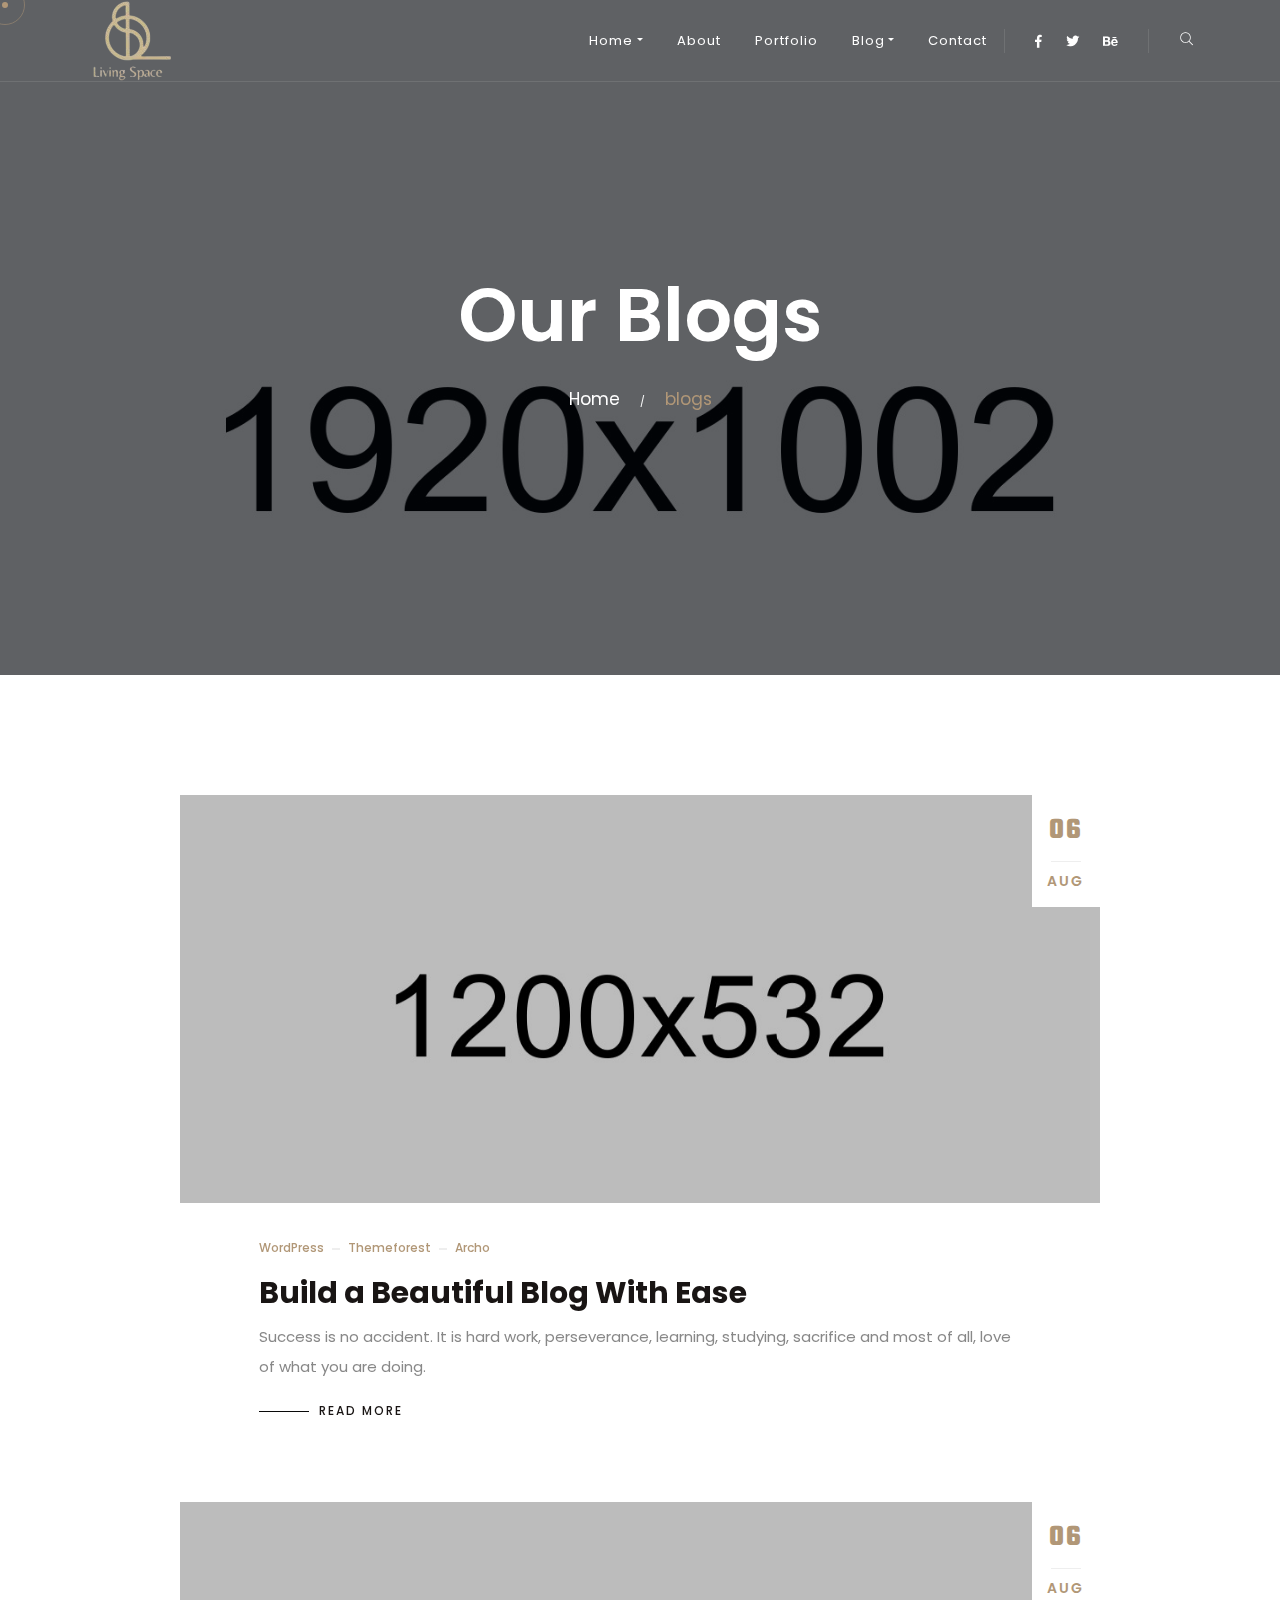
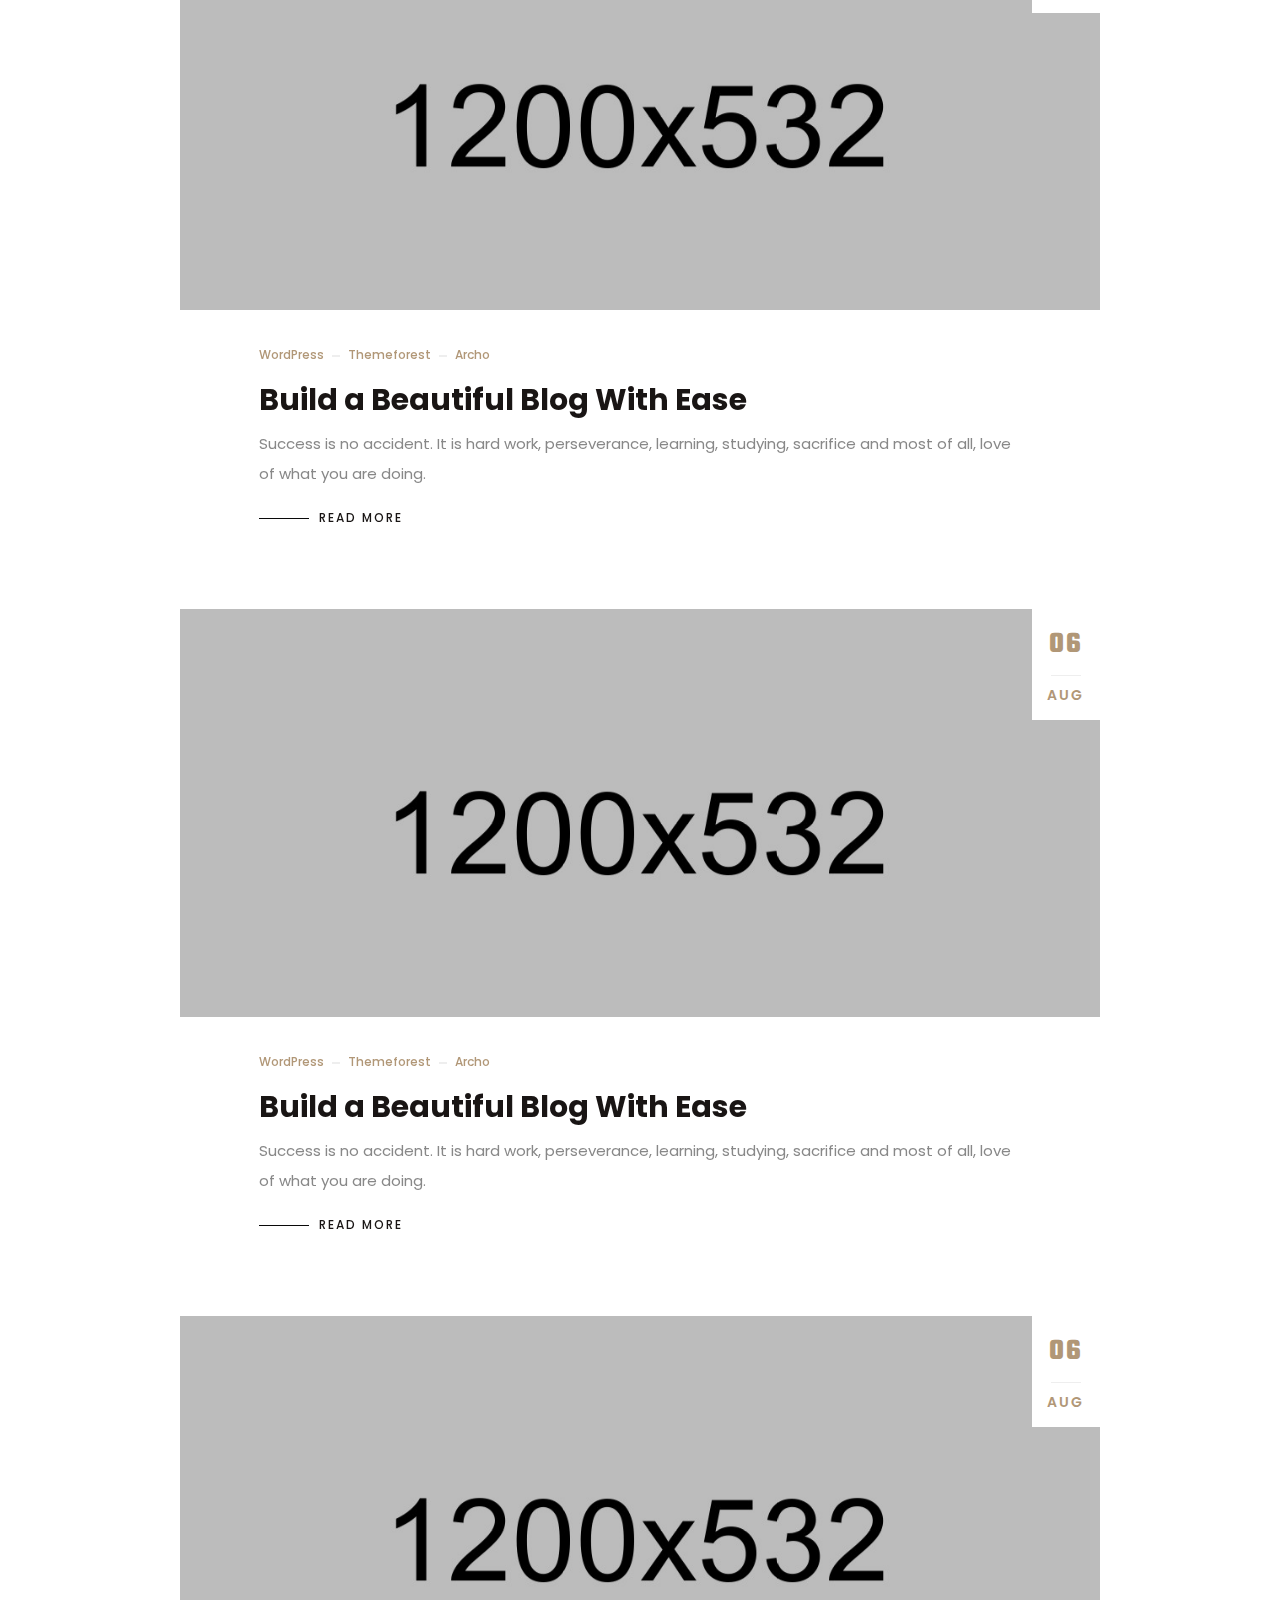
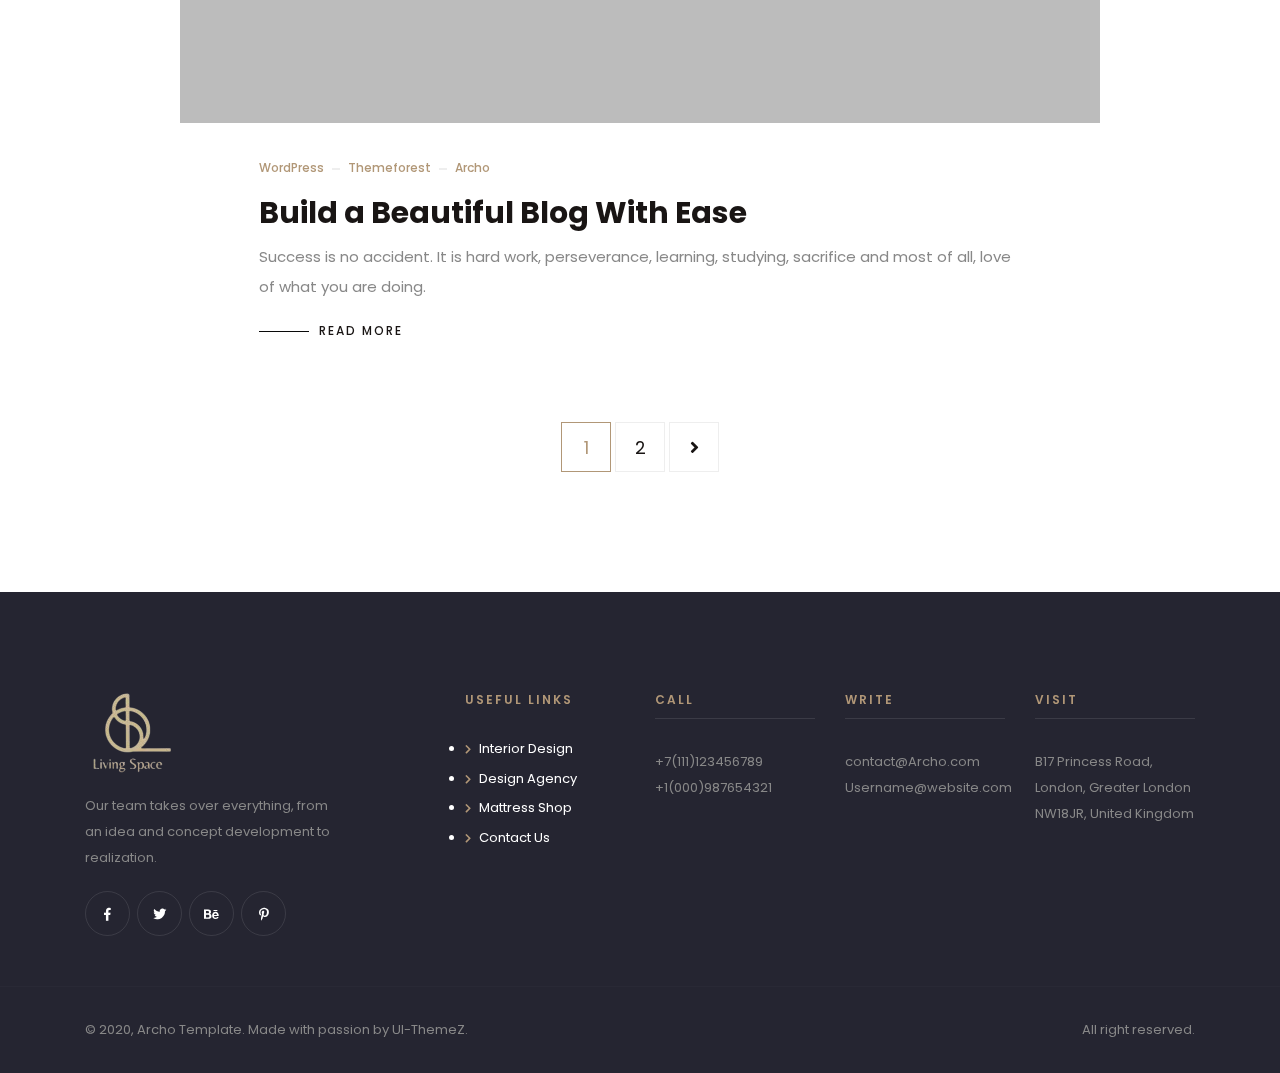
<file: blog.html>
<!DOCTYPE html>
<html lang="zxx">

<head>

    <!-- Metas -->
    <meta charset="utf-8">
    <meta http-equiv="X-UA-Compatible" content="IE=edge" />
    <meta name="viewport" content="width=device-width, initial-scale=1, maximum-scale=1" />
    <meta name="keywords" content="HTML5 Template Archo onepage themeforest" />
    <meta name="description" content="Archo - Onepage Multi-Purpose HTML5 Template" />
    <meta name="author" content="" />

    <!-- Title  -->
    <title>Archo</title>

    <!-- Favicon -->
    <link rel="shortcut icon" href="img/favicon.ico" />

    <!-- Google Fonts -->
    <link href="https://fonts.googleapis.com/css?family=Poppins:100,200,300,400,500,600,700,800,900&display=swap"
        rel="stylesheet">
    <link href="https://fonts.googleapis.com/css?family=Teko:300,400,500,600,700&display=swap" rel="stylesheet">
    <link href="https://fonts.googleapis.com/css?family=Playfair+Display:400,500,600,700,800,900&display=swap"
        rel="stylesheet">

    <!-- Plugins -->
    <link rel="stylesheet" href="css/plugins.css" />

    <!-- Core Style Css -->
    <link rel="stylesheet" href="css/style.css" />

</head>

<body>


    <!-- ==================== Start Loading ==================== -->

    <div id="preloader">
        <div class="loading-text">Loading</div>
    </div>

    <!-- ==================== End Loading ==================== -->


    <!-- ==================== Start progress-scroll-button ==================== -->

    <div class="progress-wrap cursor-pointer">
        <svg class="progress-circle svg-content" width="100%" height="100%" viewBox="-1 -1 102 102">
            <path d="M50,1 a49,49 0 0,1 0,98 a49,49 0 0,1 0,-98" />
        </svg>
    </div>

    <!-- ==================== End progress-scroll-button ==================== -->


    <!-- ==================== Start cursor ==================== -->

    <div class="mouse-cursor cursor-outer"></div>
    <div class="mouse-cursor cursor-inner"></div>

    <!-- ==================== End cursor ==================== -->



    <!-- ==================== Start Navbar ==================== -->

    <nav class="navbar change navbar-expand-lg">
        <div class="container">

            <!-- Logo -->
            <a class="logo" href="#">
                <img src="img/logo-light.png" alt="logo">
            </a>

            <button class="navbar-toggler" type="button" data-toggle="collapse" data-target="#navbarSupportedContent"
                aria-controls="navbarSupportedContent" aria-expanded="false" aria-label="Toggle navigation">
                <span class="icon-bar"><i class="fas fa-bars"></i></span>
            </button>

            <!-- navbar links -->
            <div class="collapse navbar-collapse" id="navbarSupportedContent">
                <ul class="navbar-nav ml-auto">
                    <li class="nav-item dropdown">
                        <a class="nav-link dropdown-toggle" data-toggle="dropdown" href="#" role="button"
                            aria-haspopup="true" aria-expanded="false">Home</a>
                        <div class="dropdown-menu">
                            <a class="dropdown-item" href="index.html">Main Home</a>
                            <a class="dropdown-item" href="index3.html">Architecture</a>
                            <a class="dropdown-item" href="index2.html">Interior Design</a>
                        </div>
                    </li>
                    <li class="nav-item">
                        <a class="nav-link" href="about.html">About</a>
                    </li>
                    <li class="nav-item">
                        <a class="nav-link" href="portfolio-mas2.html">Portfolio</a>
                    </li>
                    <li class="nav-item dropdown">
                        <a class="nav-link dropdown-toggle" data-toggle="dropdown" href="#" role="button"
                            aria-haspopup="true" aria-expanded="false">Blog</a>
                        <div class="dropdown-menu">
                            <a class="dropdown-item" href="blog.html">Blogs</a>
                            <a class="dropdown-item" href="blog-details.html">Post Details</a>
                        </div>
                    </li>
                    <li class="nav-item">
                        <a class="nav-link" href="contact.html">Contact</a>
                    </li>
                </ul>
                <div class="social-icon">
                    <a href="#0"><i class="fab fa-facebook-f"></i></a>
                    <a href="#0"><i class="fab fa-twitter"></i></a>
                    <a href="#0"><i class="fab fa-behance"></i></a>
                </div>
                <div class="search">
                    <span class="icon pe-7s-search cursor-pointer"></span>
                    <div class="search-form text-center custom-font">
                        <form>
                            <input type="text" name="search" placeholder="Search">
                        </form>
                        <span class="close pe-7s-close cursor-pointer"></span>
                    </div>
                </div>
            </div>
        </div>
    </nav>

    <!-- ==================== End Navbar ==================== -->



    <!-- ==================== Start Header ==================== -->

    <header class="pages-header bg-img valign parallaxie" data-background="img/pg1.jpg" data-overlay-dark="5">
        <div class="container">
            <div class="row">
                <div class="col-lg-12">
                    <div class="cont text-center">
                        <h1>Our Blogs</h1>
                        <div class="path">
                            <a href="#0">Home</a><span>/</span><a href="#0" class="active">blogs</a>
                        </div>
                    </div>
                </div>
            </div>
        </div>
    </header>

    <!-- ==================== End Header ==================== -->



    <!-- ==================== Start Blog ==================== -->

    <section class="blog-pg section-padding">
        <div class="container">
            <div class="row">
                <div class="col-lg-10 offset-lg-1">
                    <div class="posts">
                        <div class="item mb-80">
                            <div class="img">
                                <a href="blog-details.html">
                                    <img src="img/blog/b1.jpg" alt="" class="thumparallax">
                                </a>
                                <div class="info">
                                    <div class="date">
                                        <h5>
                                            <a href="#0">
                                                <span class="num custom-font">06</span>
                                                <span>Aug</span>
                                            </a>
                                        </h5>
                                    </div>
                                </div>
                            </div>
                            <div class="row">
                                <div class="col-lg-10 offset-lg-1">
                                    <div class="content">
                                        <div class="tags">
                                            <a href="#0">WordPress</a>
                                            <a href="#0">Themeforest</a>
                                            <a href="#0">Archo</a>
                                        </div>
                                        <h4 class="title"><a href="blog-details.html">Build a Beautiful
                                                Blog
                                                With
                                                Ease</a></h4>
                                        <p>Success is no accident. It is hard work, perseverance,
                                            learning,
                                            studying, sacrifice and most of all, love of what you are
                                            doing.
                                        </p>
                                        <a href="blog-details.html" class="more">Read More</a>
                                    </div>
                                </div>
                            </div>
                        </div>
                        <div class="item mb-80">
                            <div class="img">
                                <a href="blog-details.html">
                                    <img src="img/blog/b2.jpg" alt="" class="thumparallax">
                                </a>
                                <div class="info">
                                    <div class="date">
                                        <h5>
                                            <a href="#0">
                                                <span class="num custom-font">06</span>
                                                <span>Aug</span>
                                            </a>
                                        </h5>
                                    </div>
                                </div>
                            </div>
                            <div class="row">
                                <div class="col-lg-10 offset-lg-1">
                                    <div class="content">
                                        <div class="tags">
                                            <a href="#0">WordPress</a>
                                            <a href="#0">Themeforest</a>
                                            <a href="#0">Archo</a>
                                        </div>
                                        <h4 class="title"><a href="blog-details.html">Build a Beautiful
                                                Blog
                                                With
                                                Ease</a></h4>
                                        <p>Success is no accident. It is hard work, perseverance,
                                            learning,
                                            studying, sacrifice and most of all, love of what you are
                                            doing.
                                        </p>
                                        <a href="blog-details.html" class="more">Read More</a>
                                    </div>
                                </div>
                            </div>
                        </div>
                        <div class="item mb-80">
                            <div class="img">
                                <a href="blog-details.html">
                                    <img src="img/blog/b3.jpg" alt="" class="thumparallax">
                                </a>
                                <div class="info">
                                    <div class="date">
                                        <h5>
                                            <a href="#0">
                                                <span class="num custom-font">06</span>
                                                <span>Aug</span>
                                            </a>
                                        </h5>
                                    </div>
                                </div>
                            </div>
                            <div class="row">
                                <div class="col-lg-10 offset-lg-1">
                                    <div class="content">
                                        <div class="tags">
                                            <a href="#0">WordPress</a>
                                            <a href="#0">Themeforest</a>
                                            <a href="#0">Archo</a>
                                        </div>
                                        <h4 class="title"><a href="blog-details.html">Build a Beautiful
                                                Blog
                                                With
                                                Ease</a></h4>
                                        <p>Success is no accident. It is hard work, perseverance,
                                            learning,
                                            studying, sacrifice and most of all, love of what you are
                                            doing.
                                        </p>
                                        <a href="blog-details.html" class="more">Read More</a>
                                    </div>
                                </div>
                            </div>
                        </div>
                        <div class="item">
                            <div class="img">
                                <a href="blog-details.html">
                                    <img src="img/blog/b4.jpg" alt="" class="thumparallax">
                                </a>
                                <div class="info">
                                    <div class="date">
                                        <h5>
                                            <a href="#0">
                                                <span class="num custom-font">06</span>
                                                <span>Aug</span>
                                            </a>
                                        </h5>
                                    </div>
                                </div>
                            </div>
                            <div class="row">
                                <div class="col-lg-10 offset-lg-1">
                                    <div class="content">
                                        <div class="tags">
                                            <a href="#0">WordPress</a>
                                            <a href="#0">Themeforest</a>
                                            <a href="#0">Archo</a>
                                        </div>
                                        <h4 class="title"><a href="blog-details.html">Build a Beautiful
                                                Blog
                                                With
                                                Ease</a></h4>
                                        <p>Success is no accident. It is hard work, perseverance,
                                            learning,
                                            studying, sacrifice and most of all, love of what you are
                                            doing.
                                        </p>
                                        <a href="blog-details.html" class="more">Read More</a>
                                    </div>
                                </div>
                            </div>
                        </div>

                        <div class="pagination">
                            <span class="active"><a href="#0">1</a></span>
                            <span><a href="#0">2</a></span>
                            <span><a href="#0"><i class="fas fa-angle-right"></i></a></span>
                        </div>
                    </div>
                </div>
            </div>
        </div>
    </section>

    <!-- ==================== End Blog ==================== -->


    <!-- ==================== Start Footer ==================== -->

    <footer class="main-footer dark">
        <div class="container">
            <div class="row">
                <div class="col-lg-3">
                    <div class="item abot">
                        <div class="logo-footer mb-20">
                            <a href="#0" class="logo">
                                <img src="img/logo-light.png" alt="">
                            </a>
                        </div>
                        <p>Our team takes over everything, from an idea and concept development to realization.</p>
                        <div class="social-icon">
                            <a href="#0"><i class="fab fa-facebook-f"></i></a>
                            <a href="#0"><i class="fab fa-twitter"></i></a>
                            <a href="#0"><i class="fab fa-behance"></i></a>
                            <a href="#0"><i class="fab fa-pinterest-p"></i></a>
                        </div>
                    </div>
                </div>
                <div class="col-lg-2 offset-lg-1">
                    <div class="item usful-links">
                        <div class="fothead">
                            <h6>Useful Links</h6>
                        </div>
                        <ul>
                            <li><i class="fas fa-chevron-right"></i> <a href="#0">Interior Design</a></li>
                            <li><i class="fas fa-chevron-right"></i> <a href="#0">Design Agency</a></li>
                            <li><i class="fas fa-chevron-right"></i> <a href="#0">Mattress Shop</a></li>
                            <li><i class="fas fa-chevron-right"></i> <a href="#0">Contact Us</a></li>
                        </ul>
                    </div>
                </div>
                <div class="col-lg-2">
                    <div class="item fotcont">
                        <div class="fothead">
                            <h6>Call</h6>
                        </div>
                        <p>+7(111)123456789</p>
                        <p>+1(000)987654321</p>
                    </div>
                </div>
                <div class="col-lg-2">
                    <div class="item fotcont">
                        <div class="fothead">
                            <h6>Write</h6>
                        </div>
                        <p>contact@Archo.com</p>
                        <p>Username@website.com</p>
                    </div>
                </div>
                <div class="col-lg-2">
                    <div class="item fotcont">
                        <div class="fothead">
                            <h6>Visit</h6>
                        </div>
                        <p>B17 Princess Road, London, Greater London
                            NW18JR, United Kingdom</p>
                    </div>
                </div>
            </div>
        </div>
        <div class="sub-footer">
            <div class="container">
                <div class="row">
                    <div class="col-lg-8">
                        <div class="text-left">
                            <p>© 2020, Archo Template. Made with passion by <a href="https://themeforest.net/user/ui-themez">UI-ThemeZ</a>.</p>
                        </div>
                    </div>
                    <div class="col-lg-4">
                        <div class="text-right">
                            <p>All right reserved.</p>
                        </div>
                    </div>
                </div>
            </div>
        </div>
    </footer>

    <!-- ==================== End Footer ==================== -->




    <!-- jQuery -->
    <script src="js/jquery-3.0.0.min.js"></script>
    <script src="js/jquery-migrate-3.0.0.min.js"></script>

    <!-- plugins -->
    <script src="js/plugins.js"></script>

    <!-- custom scripts -->
    <script src="js/scripts.js"></script>


</body>

</html>
</file>
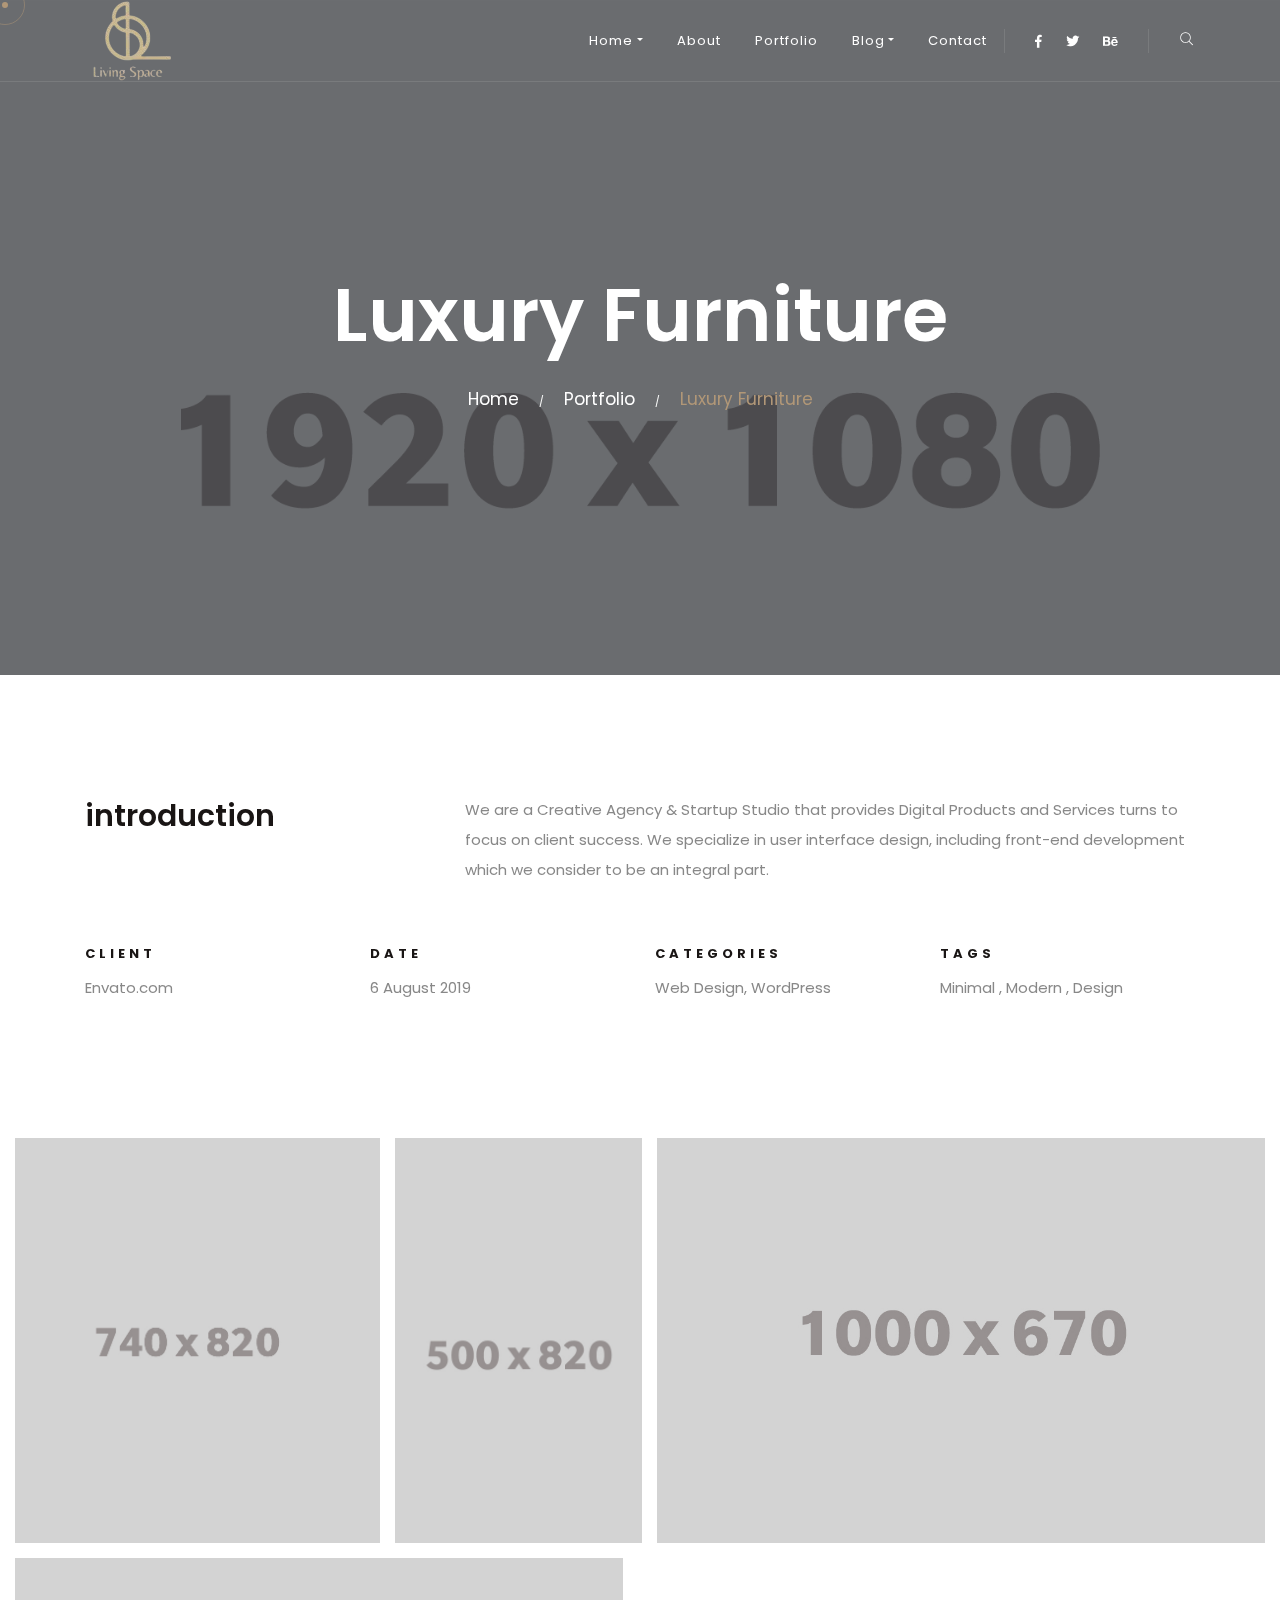
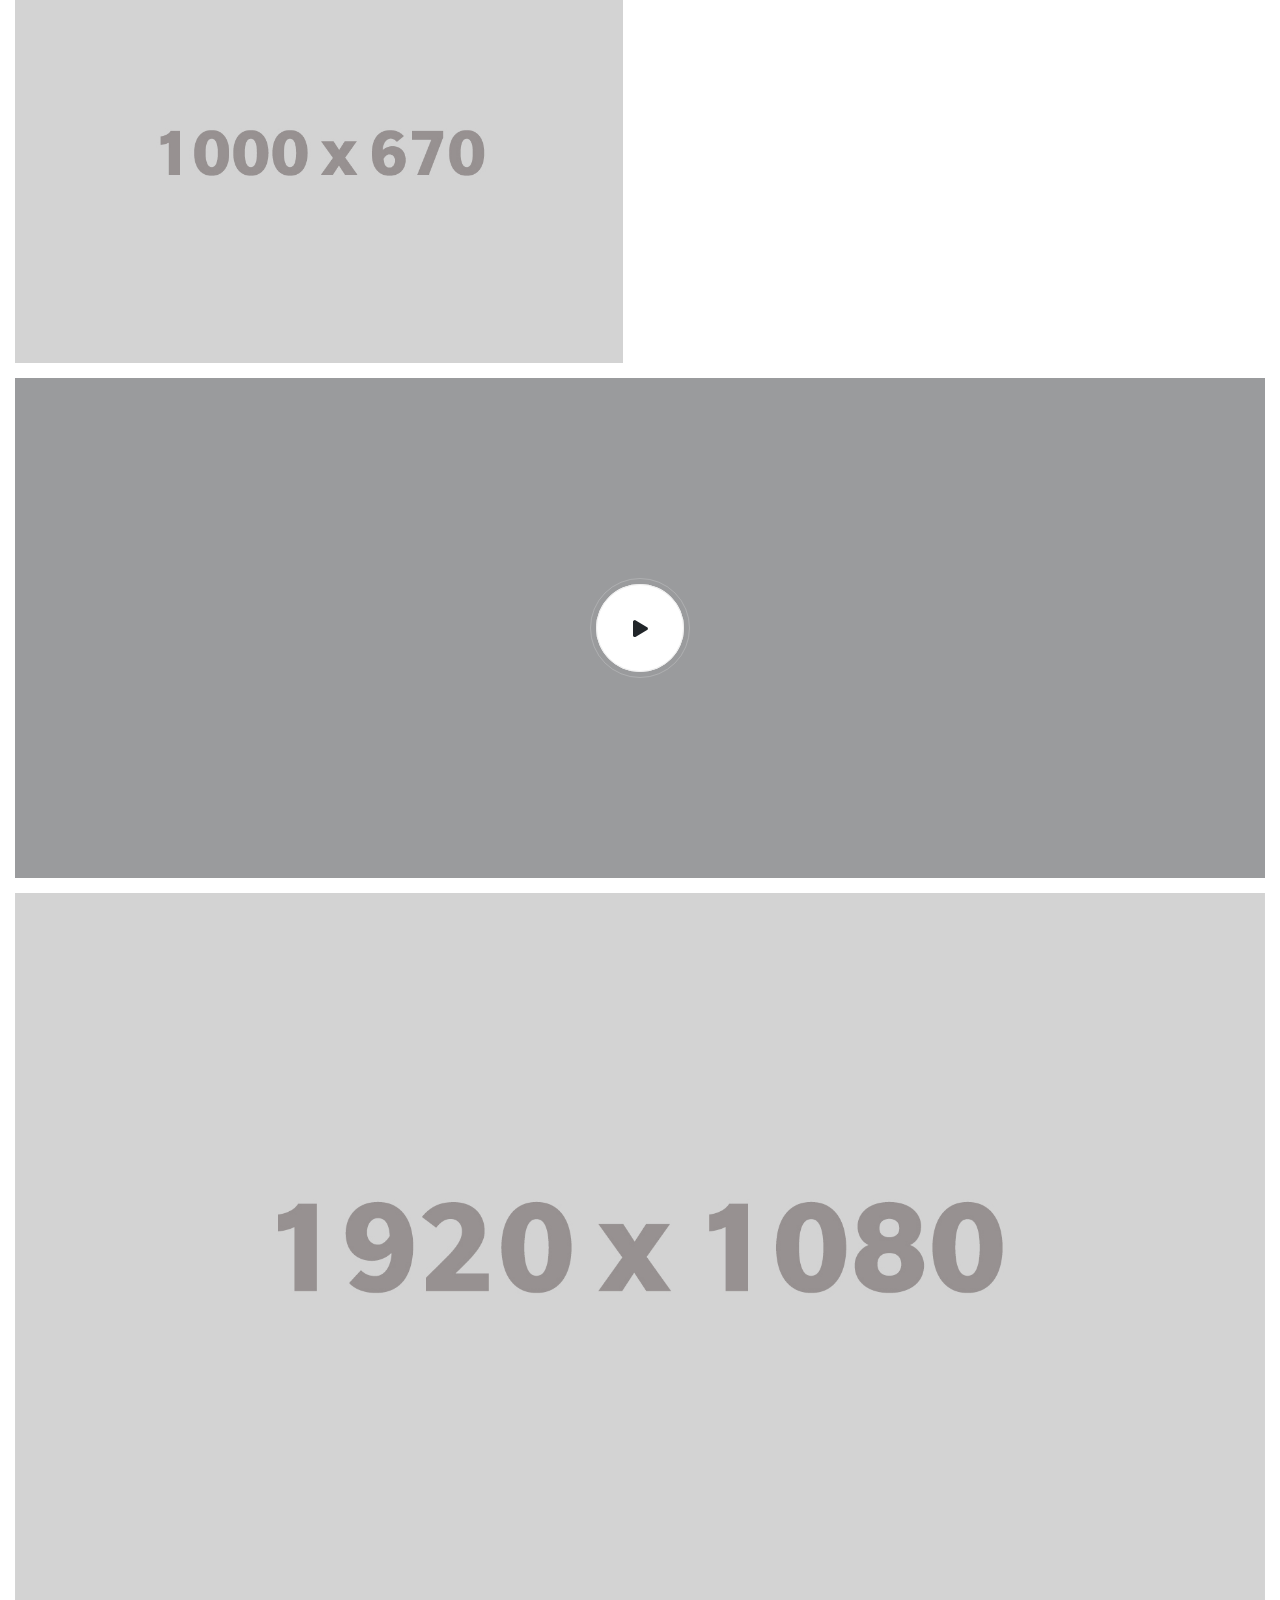
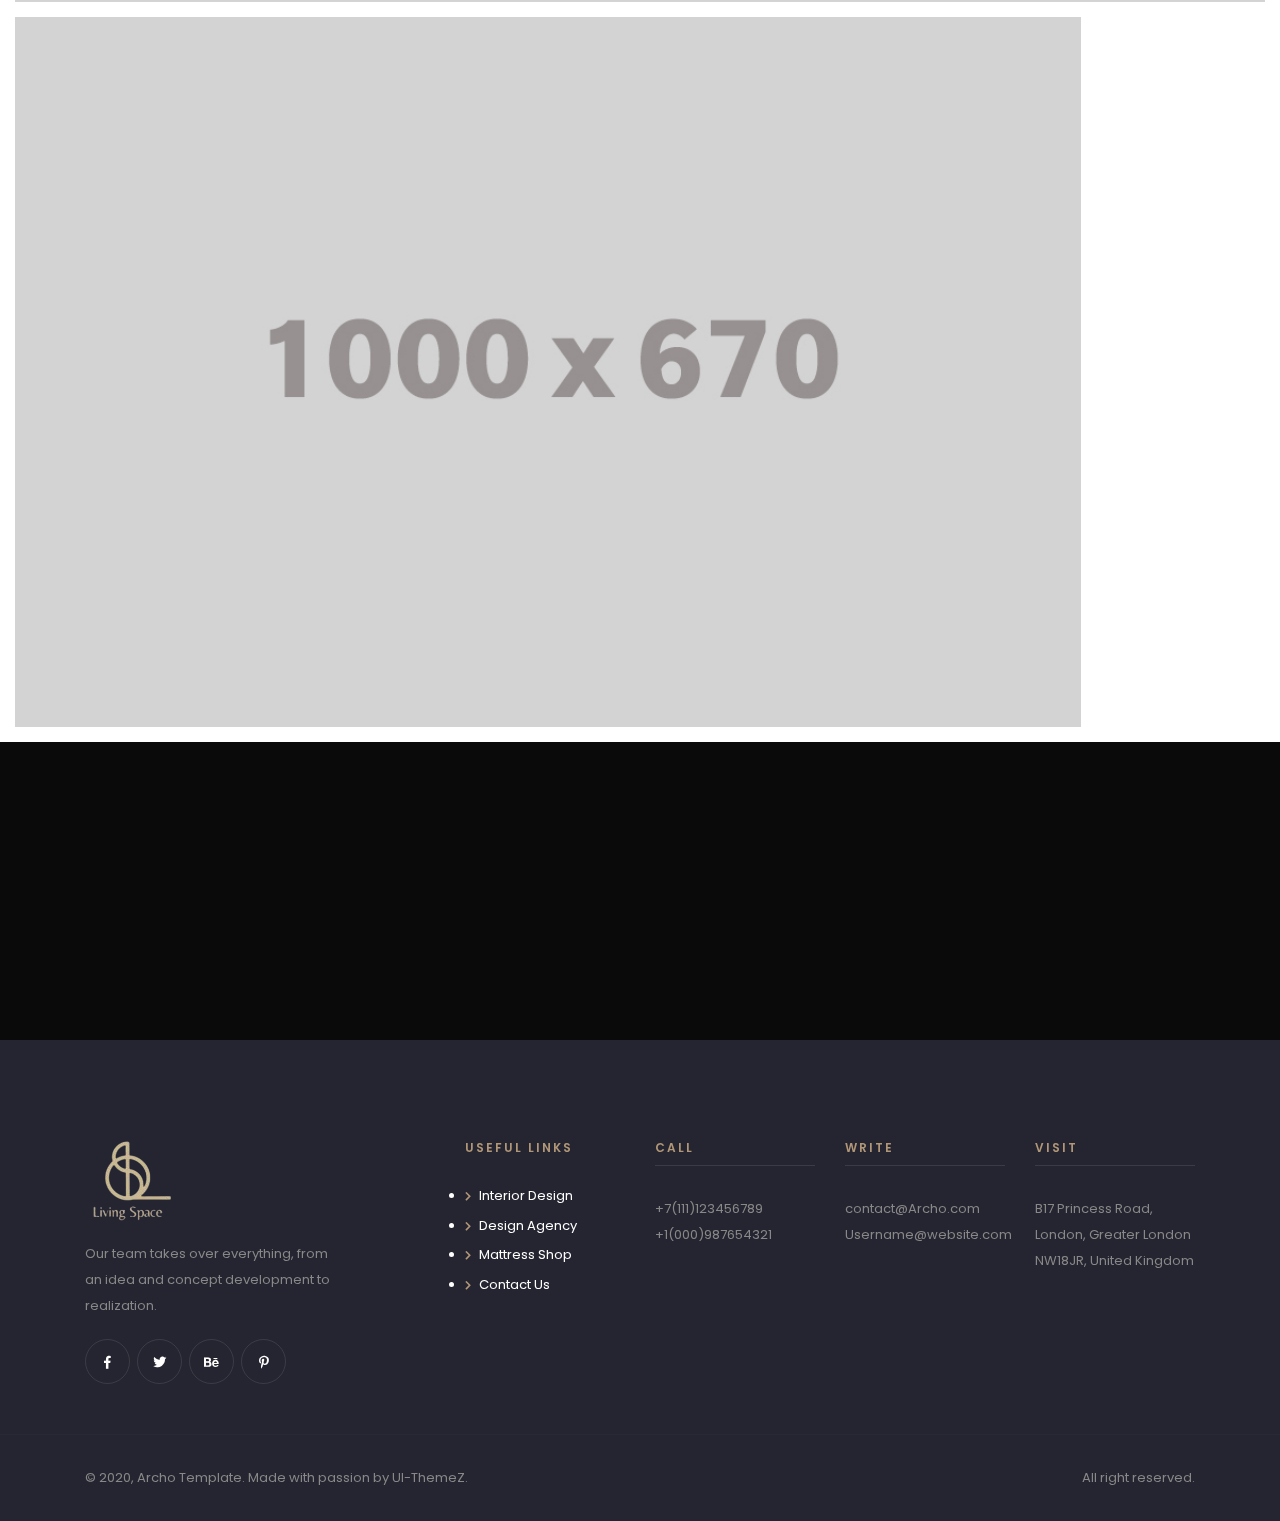
<file: project-details2.html>
<!DOCTYPE html>
<html lang="zxx">

<head>

    <!-- Metas -->
    <meta charset="utf-8">
    <meta http-equiv="X-UA-Compatible" content="IE=edge" />
    <meta name="viewport" content="width=device-width, initial-scale=1, maximum-scale=1" />
    <meta name="keywords" content="HTML5 Template Archo onepage themeforest" />
    <meta name="description" content="Archo - Onepage Multi-Purpose HTML5 Template" />
    <meta name="author" content="" />

    <!-- Title  -->
    <title>Archo</title>

    <!-- Favicon -->
    <link rel="shortcut icon" href="img/favicon.ico" />

    <!-- Google Fonts -->
    <link href="https://fonts.googleapis.com/css?family=Poppins:100,200,300,400,500,600,700,800,900&display=swap"
        rel="stylesheet">
    <link href="https://fonts.googleapis.com/css?family=Rubik:300,400,500,700,900&display=swap" rel="stylesheet">
    <link href="https://fonts.googleapis.com/css?family=Teko:300,400,500,600,700&display=swap" rel="stylesheet">
    <link href="https://fonts.googleapis.com/css?family=Playfair+Display:400,500,600,700,800,900&display=swap"
        rel="stylesheet">

    <!-- Plugins -->
    <link rel="stylesheet" href="css/plugins.css" />

    <link href="css/twentytwenty.css" rel="stylesheet" type="text/css" />

    <!-- Core Style Css -->
    <link rel="stylesheet" href="css/style.css" />

</head>

<body>

    <!-- ==================== Start Loading ==================== -->

    <div id="preloader">
        <div class="loading-text">Oldal betöltése</div>
    </div>

    <!-- ==================== End Loading ==================== -->


    <!-- ==================== Start progress-scroll-button ==================== -->

    <div class="progress-wrap">
        <svg class="progress-circle svg-content" width="100%" height="100%" viewBox="-1 -1 102 102">
            <path d="M50,1 a49,49 0 0,1 0,98 a49,49 0 0,1 0,-98" />
        </svg>
    </div>

    <!-- ==================== End progress-scroll-button ==================== -->


    <!-- ==================== Start cursor ==================== -->

    <div class="mouse-cursor cursor-outer"></div>
    <div class="mouse-cursor cursor-inner"></div>

    <!-- ==================== End cursor ==================== -->


    <!-- ==================== Start Navbar ==================== -->

    <nav class="navbar change navbar-expand-lg">
        <div class="container">

            <!-- Logo -->
            <a class="logo" href="#">
                <img src="img/logo-light.png" alt="logo">
            </a>

            <button class="navbar-toggler" type="button" data-toggle="collapse" data-target="#navbarSupportedContent"
                aria-controls="navbarSupportedContent" aria-expanded="false" aria-label="Toggle navigation">
                <span class="icon-bar"><i class="fas fa-bars"></i></span>
            </button>

            <!-- navbar links -->
            <div class="collapse navbar-collapse" id="navbarSupportedContent">
                <ul class="navbar-nav ml-auto">
                    <li class="nav-item dropdown">
                        <a class="nav-link dropdown-toggle" data-toggle="dropdown" href="#" role="button"
                            aria-haspopup="true" aria-expanded="false">Home</a>
                        <div class="dropdown-menu">
                            <a class="dropdown-item" href="index.html">Main Home</a>
                            <a class="dropdown-item" href="index3.html">Architecture</a>
                            <a class="dropdown-item" href="index2.html">Interior Design</a>
                        </div>
                    </li>
                    <li class="nav-item">
                        <a class="nav-link" href="about.html">About</a>
                    </li>
                    <li class="nav-item">
                        <a class="nav-link" href="portfolio-mas2.html">Portfolio</a>
                    </li>
                    <li class="nav-item dropdown">
                        <a class="nav-link dropdown-toggle" data-toggle="dropdown" href="#" role="button"
                            aria-haspopup="true" aria-expanded="false">Blog</a>
                        <div class="dropdown-menu">
                            <a class="dropdown-item" href="blog.html">Blogs</a>
                            <a class="dropdown-item" href="blog-details.html">Post Details</a>
                        </div>
                    </li>
                    <li class="nav-item">
                        <a class="nav-link" href="contact.html">Contact</a>
                    </li>
                </ul>
                <div class="social-icon">
                    <a href="#0"><i class="fab fa-facebook-f"></i></a>
                    <a href="#0"><i class="fab fa-twitter"></i></a>
                    <a href="#0"><i class="fab fa-behance"></i></a>
                </div>
                <div class="search">
                    <span class="icon pe-7s-search cursor-pointer"></span>
                    <div class="search-form text-center custom-font">
                        <form action="">
                            <input type="text" name="search" placeholder="Search">
                        </form>
                        <span class="close pe-7s-close cursor-pointer"></span>
                    </div>
                </div>
            </div>
        </div>
    </nav>

    <!-- ==================== End Navbar ==================== -->



    <!-- ==================== Start Header ==================== -->

    <header class="pages-header bg-img valign parallaxie" data-background="img/portfolio/project1/bg.jpg" data-overlay-dark="5">
        <div class="container">
            <div class="row">
                <div class="col-lg-12">
                    <div class="cont text-center">
                        <h1>Luxury Furniture</h1>
                        <div class="path">
                            <a href="#0">Home</a><span>/</span><a href="#0">Portfolio</a><span>/</span><a href="#0" class="active">Luxury Furniture</a>
                        </div>
                    </div>
                </div>
            </div>
        </div>
    </header>

    <!-- ==================== End Header ==================== -->



    <!-- ==================== Start Intro ==================== -->

    <section class="intro-section section-padding">
        <div class="container">
            <div class="row">
                <div class="col-lg-3 col-md-4">
                    <div class="htit">
                        <h4>introduction</h4>
                    </div>
                </div>
                <div class="col-lg-8 offset-lg-1 col-md-8 mb-30">
                    <div class="text">
                        <p>We are a Creative Agency & Startup Studio that provides Digital Products and Services
                            turns to focus on client success. We specialize in user interface design, including
                            front-end development which we consider to be an integral part.</p>
                    </div>
                </div>

                <div class="col-lg-3">
                    <div class="item mt-30">
                        <h6>Client</h6>
                        <p><a href="#0">Envato.com</a></p>
                    </div>
                </div>
                <div class="col-lg-3">
                    <div class="item mt-30">
                        <h6>Date</h6>
                        <p>6 August 2019</p>
                    </div>
                </div>
                <div class="col-lg-3">
                    <div class="item mt-30">
                        <h6>Categories</h6>
                        <p><a href="#0">Web Design </a>, <a href="#0">WordPress</a></p>
                    </div>
                </div>
                <div class="col-lg-3">
                    <div class="item mt-30">
                        <h6>Tags</h6>
                        <p><a href="#0">Minimal</a> , <a href="#0">Modern</a> , <a href="#0">Design</a></p>
                    </div>
                </div>
            </div>
        </div>
    </section>

    <!-- ==================== End Intro ==================== -->




    <!-- ==================== Start projdtal ==================== -->

    <section class="projdtal">
        <div class="justified-gallery">
            <a href="img/portfolio/project1/1.jpg">
                <img alt="" src="img/portfolio/project1/1.jpg" />
            </a>
            <a href="img/portfolio/project1/2.jpg">
                <img alt="" src="img/portfolio/project1/2.jpg" />
            </a>

            <a href="img/portfolio/project1/6.jpg">
                <img alt="" src="img/portfolio/project1/6.jpg" />
            </a>
            <a href="img/portfolio/project1/3.jpg">
                <img alt="" src="img/portfolio/project1/3.jpg" />
            </a>
        </div>
    </section>

    <!-- ==================== End projdtal ==================== -->




    <!-- ==================== Start Video-wrapper ==================== -->

    <section>
        <div class="container-fluid">
            <div class="video-wrapper section-padding bg-img parallaxie valign"
                data-background="img/portfolio/project1/vid.jpg" data-overlay-dark="4">
                <div class="full-width text-center">
                    <a class="vid" href="https://vimeo.com/127203262">
                        <div class="vid-butn">
                            <span class="icon">
                                <i class="fas fa-play"></i>
                            </span>
                        </div>
                    </a>
                </div>
            </div>
        </div>
    </section>

    <!-- ==================== End Video-wrapper ==================== -->



    <!-- ==================== Start projdtal ==================== -->

    <section class="projdtal">
        <div class="justified-gallery">
            <a href="img/portfolio/project1/8.jpg">
                <img alt="" src="img/portfolio/project1/8.jpg" />
            </a>
            <a href="img/portfolio/project1/9.jpg">
                <img alt="" src="img/portfolio/project1/9.jpg" />
            </a>
        </div>
    </section>

    <!-- ==================== End projdtal ==================== -->




    <!-- ==================== Start call-to-action ==================== -->

    <section class="call-action nogif next">
        <div class="container">
            <div class="row">
                <div class="col-md-12">
                    <div class="content text-center">
                        <a href="project-details2.html">
                            <h6 class="wow" data-splitting>Next Project</h6>
                            <h2 class="wow" data-splitting><b> Luxury </b> Furniture</h2>
                        </a>
                    </div>
                </div>
            </div>
        </div>
        <div class="nxt-img bg-img" data-background="img/portfolio/project1/bg.jpg"></div>
    </section>

    <!-- ==================== End call-to-action ==================== -->



    <!-- ==================== Start Footer ==================== -->

    <footer class="main-footer dark">
        <div class="container">
            <div class="row">
                <div class="col-lg-3">
                    <div class="item abot">
                        <div class="logo-footer mb-20">
                            <a href="#0" class="logo">
                                <img src="img/logo-light.png" alt="">
                            </a>
                        </div>
                        <p>Our team takes over everything, from an idea and concept development to realization.</p>
                        <div class="social-icon">
                            <a href="#0"><i class="fab fa-facebook-f"></i></a>
                            <a href="#0"><i class="fab fa-twitter"></i></a>
                            <a href="#0"><i class="fab fa-behance"></i></a>
                            <a href="#0"><i class="fab fa-pinterest-p"></i></a>
                        </div>
                    </div>
                </div>
                <div class="col-lg-2 offset-lg-1">
                    <div class="item usful-links">
                        <div class="fothead">
                            <h6>Useful Links</h6>
                        </div>
                        <ul>
                            <li><i class="fas fa-chevron-right"></i> <a href="#0">Interior Design</a></li>
                            <li><i class="fas fa-chevron-right"></i> <a href="#0">Design Agency</a></li>
                            <li><i class="fas fa-chevron-right"></i> <a href="#0">Mattress Shop</a></li>
                            <li><i class="fas fa-chevron-right"></i> <a href="#0">Contact Us</a></li>
                        </ul>
                    </div>
                </div>
                <div class="col-lg-2">
                    <div class="item fotcont">
                        <div class="fothead">
                            <h6>Call</h6>
                        </div>
                        <p>+7(111)123456789</p>
                        <p>+1(000)987654321</p>
                    </div>
                </div>
                <div class="col-lg-2">
                    <div class="item fotcont">
                        <div class="fothead">
                            <h6>Write</h6>
                        </div>
                        <p>contact@Archo.com</p>
                        <p>Username@website.com</p>
                    </div>
                </div>
                <div class="col-lg-2">
                    <div class="item fotcont">
                        <div class="fothead">
                            <h6>Visit</h6>
                        </div>
                        <p>B17 Princess Road, London, Greater London
                            NW18JR, United Kingdom</p>
                    </div>
                </div>
            </div>
        </div>
        <div class="sub-footer">
            <div class="container">
                <div class="row">
                    <div class="col-lg-8">
                        <div class="text-left">
                            <p>© 2020, Archo Template. Made with passion by <a
                                    href="https://themeforest.net/user/ui-themez">UI-ThemeZ</a>.</p>
                        </div>
                    </div>
                    <div class="col-lg-4">
                        <div class="text-right">
                            <p>All right reserved.</p>
                        </div>
                    </div>
                </div>
            </div>
        </div>
    </footer>

    <!-- ==================== End Footer ==================== -->




    <!-- jQuery -->
    <script src="js/jquery-3.0.0.min.js"></script>
    <script src="js/jquery-migrate-3.0.0.min.js"></script>

    <!-- plugins -->
    <script src="js/plugins.js"></script>

    <!-- custom scripts -->
    <script src="js/scripts.js"></script>

</body>

</html>
</file>
<file: css/plugins.css>
/*-----------------------------------------------------------------------------------

	Theme Name: Wavo
	Theme URI: http://
	Description: The Multi-Purpose Template
	Author: ui-themez
	Author URI: http://themeforest.net/user/ui-themez
	Version: 1.0

-----------------------------------------------------------------------------------*/

/* ----------------------------------------------------------------
			[ All Css Plugins & Helper Classes File ]
-----------------------------------------------------------------*/

/* == bootstrap == */
@import url("plugins/bootstrap.min.css");

/* == animate css == */
@import url("plugins/animate.css");

/* == ionicons icon font == */
@import url("plugins/ionicons.min.css");

/* == pe-icon-7-stroke == */
@import url("plugins/pe-icon-7-stroke.css");

/* == flaticon font == */
@import url("plugins/flaticon.css");

/* == fontawesome icon font == */
@import url("plugins/fontawesome-all.min.css");

/* == justifiedGallery.min == */
@import url("plugins/justifiedGallery.min.css");

/* == YouTubePopUp == */
@import url("plugins/YouTubePopUp.css");

/* == slick carousel == */
@import url("plugins/slick.css");
@import url("plugins/slick-theme.css");

/* == swiper.min font == */
@import url("plugins/swiper.min.css");
</file>
<file: css/style.css>
/*-----------------------------------------------------------------------------------

    Theme Name: Archo
    Theme URI: http://
    Description: Architecture & Interior Design HTML Template
    Author: UI-ThemeZ
    Author URI: http://themeforest.net/user/UI-ThemeZ
    Version: 1.0

-----------------------------------------------------------------------------------*/
/* ----------------------------------------------------------------

== Table Of Content

    |--- BASE

        |- typography
        |- helper classes

    |--- SHORTCODES

        |- extra
        |- overlay
        |- section-heading
        |- buttons
        |- navbar
        |- sliders
        |- intro
        |- feature-box
        |- clients
        |- counter
        |- portfolio
        |- process
        |- progress-bar
        |- tabs
        |- team
        |- testimonials
        |- blog
        |- contact-form
        |- footers

    |--- BASE

        |- responsive
	


----------------------------------------------------------------   list-style: none;*/
/* ====================== [ Start Typography  ] ====================== */
* {
  margin: 0;
  padding: 0;
  -webkit-box-sizing: border-box;
  box-sizing: border-box;
  outline: none; }

body {
  color: #191514;
  line-height: 1.5;
  font-weight: 400;
  overflow-x: hidden !important;
  font-family: 'Calibri','Poppins', sans-serif; }

img {
  width: 100%;
  height: auto; }

span, a, a:hover {
  display: inline-block;
  color: inherit; }

h1 {
  font-size: 55px; }

h2 {
  font-size: 40px; }

h3 {
  font-size: 35px; }

h4 {
  font-size: 30px; }

h5 {
  font-size: 25px; }

h6 {
  font-size: 18px; }

h1, h2, h3, h4, h5, h6 {
  margin: 0;
  line-height: 1.4;
  font-weight: 600; }

p {
  color: #888;
  font-size: 15px;
  font-weight: 400;
  line-height: 2;
  margin: 0; }

a, span {
  display: inline-block; }
  a:hover, span:hover {
    text-decoration: none; }

/* ====================== [ End Typography  ] ====================== */
/* ====================== [ Start Helper Classes  ] ====================== */
.o-hidden {
  overflow: hidden; }

.position-re {
  position: relative; }

.ontop {
  position: relative;
  z-index: 7; }

.full-over {
  position: absolute !important;
  top: 0;
  left: 0;
  height: 100%;
  width: 100%; }

.full-width {
  width: 100% !important; }

.custom-font {
  font-family: 'Calibri','Teko', sans-serif;
  font-weight: 400; }

.playfont {
  font-family: 'Calibri','Playfair Display', serif; }

.main-color {
  color: #b19777 !important; }

.bg-gray {
  background-color: #51636D; }
  .bg-gray .primery-shadow {
    -webkit-box-shadow: 0px 4px 30px -4px rgba(0, 0, 0, 0.2);
    box-shadow: 0px 4px 30px -4px rgba(0, 0, 0, 0.2); }

.bg-dark {
  background-color: #141414 !important; }
  .bg-dark .primery-shadow {
    -webkit-box-shadow: 0px 4px 40px -4px rgba(255, 255, 255, 0.2);
    box-shadow: 0px 4px 40px -4px rgba(255, 255, 255, 0.2); }

.bg-color {
  background-color: #ADB9C6 !important; }
  .bg-color .primery-shadow {
    -webkit-box-shadow: 0px 4px 40px -4px rgba(255, 255, 255, 0.2);
    box-shadow: 0px 4px 40px -4px rgba(255, 255, 255, 0.2); }

.bg-img {
  background-size: cover;
  background-repeat: no-repeat; }

.bg-center {
  background-position: center center; }

.bg-fixed {
  background-attachment: fixed; }

.bg-repeat {
  background-size: auto;
  background-repeat: repeat; }

.section-padding {
  padding: 120px 0; }

.section-ptb {
  padding: 80px 0; }

.head-pt {
  padding: 80px 0 0; }

.head-pb {
  padding: 0 0 80px; }

.rounded {
  border-radius: 5px; }

.circle {
  border-radius: 50%; }

.unlist {
  list-style: none; }

.undecro:hover {
  text-decoration: none; }

.inline {
  display: inline-block; }

.valign {
  display: -webkit-box;
  display: -ms-flexbox;
  display: flex;
  -webkit-box-align: center;
  -ms-flex-align: center;
  align-items: center; }

.primery-shadow {
  -webkit-box-shadow: 0px 8px 30px -4px rgba(0, 0, 0, 0.1);
  box-shadow: 0px 8px 30px -4px rgba(0, 0, 0, 0.1); }

.padding5 {
  padding-right: 5%;
  padding-left: 5%; }

/*-------------------------------------------------------
					 text color
-------------------------------------------------------*/
.text-white {
  color: #FFF; }

.text-black {
  color: #000; }

.text-extra-light-gray {
  color: #b7b7b7; }

/*-------------------------------------------------------
					font-weight
-------------------------------------------------------*/
.fw-100 {
  font-weight: 100 !important; }

.fw-200 {
  font-weight: 200 !important; }

.fw-300 {
  font-weight: 300 !important; }

.fw-400 {
  font-weight: 400 !important; }

.fw-500 {
  font-weight: 500 !important; }

.fw-600 {
  font-weight: 600 !important; }

.fw-700 {
  font-weight: 700 !important; }

.fw-800 {
  font-weight: 800 !important; }

.fw-900 {
  font-weight: 900 !important; }

/*-------------------------------------------------------
					 font-size
-------------------------------------------------------*/
.fz-10 {
  font-size: 10px !important; }

.fz-12 {
  font-size: 12px !important; }

.fz-14 {
  font-size: 14px !important; }

.fz-15 {
  font-size: 15px !important; }

.fz-16 {
  font-size: 16px !important; }

.fz-18 {
  font-size: 18px !important; }

.fz-20 {
  font-size: 20px !important; }

.fz-22 {
  font-size: 22px !important; }

.fz-25 {
  font-size: 25px !important; }

.fz-30 {
  font-size: 30px !important; }

.fz-40 {
  font-size: 40px !important; }

.fz-50 {
  font-size: 50px !important; }

/*-------------------------------------------------------
					line-height
-------------------------------------------------------*/
.line-height-10 {
  line-height: 10px; }

.line-height-13 {
  line-height: 13px; }

.line-height-18 {
  line-height: 18px; }

.line-height-20 {
  line-height: 20px; }

.line-height-24 {
  line-height: 24px; }

.line-height-22 {
  line-height: 22px; }

.line-height-26 {
  line-height: 26px; }

.line-height-28 {
  line-height: 28px; }

.line-height-30 {
  line-height: 30px; }

.line-height-35 {
  line-height: 35px; }

.line-height-40 {
  line-height: 40px; }

.line-height-45 {
  line-height: 45px; }

.line-height-50 {
  line-height: 50px; }

.line-height-55 {
  line-height: 55px; }

.line-height-60 {
  line-height: 60px; }

.line-height-65 {
  line-height: 65px; }

.line-height-70 {
  line-height: 70px; }

.line-height-75 {
  line-height: 75px; }

.line-height-80 {
  line-height: 80px; }

.line-height-85 {
  line-height: 85px; }

.line-height-90 {
  line-height: 90px; }

.line-height-95 {
  line-height: 95px; }

.line-height-100 {
  line-height: 100px; }

.line-height-110 {
  line-height: 110px; }

.line-height-120 {
  line-height: 120px; }

/*-------------------------------------------------------
					text-transform
-------------------------------------------------------*/
.text-u {
  text-transform: uppercase !important; }

.text-l {
  text-transform: lowercase !important; }

.text-c {
  text-transform: capitalize !important; }

.text-non {
  text-transform: none !important; }

.text-i {
  font-style: italic; }

/*-------------------------------------------------------
					 letter-spacing
-------------------------------------------------------*/
.ls0 {
  letter-spacing: 0px !important; }

.ls1 {
  letter-spacing: 1px !important; }

.ls2 {
  letter-spacing: 2px !important; }

.ls3 {
  letter-spacing: 3px !important; }

.ls4 {
  letter-spacing: 4px !important; }

.ls5 {
  letter-spacing: 5px !important; }

.ls10 {
  letter-spacing: 10px !important; }

/*-------------------------------------------------------
			 margin-top  (0/100) +5
-------------------------------------------------------*/
.mt-0 {
  margin-top: 0 !important; }

.mt-5 {
  margin-top: 5px !important; }

.mt-10 {
  margin-top: 10px !important; }

.mt-15 {
  margin-top: 15px !important; }

.mt-20 {
  margin-top: 20px !important; }

.mt-25 {
  margin-top: 25px !important; }

.mt-30 {
  margin-top: 30px !important; }

.mt-35 {
  margin-top: 35px !important; }

.mt-40 {
  margin-top: 40px !important; }

.mt-45 {
  margin-top: 45px !important; }

.mt-50 {
  margin-top: 50px !important; }

.mt-55 {
  margin-top: 55px !important; }

.mt-60 {
  margin-top: 60px !important; }

.mt-62 {
  margin-top: 62px !important; }

.mt-65 {
  margin-top: 65px !important; }

.mt-70 {
  margin-top: 70px !important; }

.mt-75 {
  margin-top: 75px !important; }

.mt-80 {
  margin-top: 80px !important; }

.mt-85 {
  margin-top: 85px !important; }

.mt-90 {
  margin-top: 90px !important; }

.mt-95 {
  margin-top: 95px !important; }

.mt-100 {
  margin-top: 100px !important; }

/*-------------------------------------------------------
			 margin-bottom  (0/100) +5
-------------------------------------------------------*/
.mb-0 {
  margin-bottom: 0 !important; }

.mb-5 {
  margin-bottom: 5px !important; }

.mb-10 {
  margin-bottom: 10px !important; }

.mb-15 {
  margin-bottom: 15px !important; }

.mb-20 {
  margin-bottom: 20px !important; }

.mb-25 {
  margin-bottom: 25px !important; }

.mb-30 {
  margin-bottom: 30px !important; }

.mb-35 {
  margin-bottom: 35px !important; }

.mb-40 {
  margin-bottom: 40px !important; }

.mb-45 {
  margin-bottom: 45px !important; }

.mb-50 {
  margin-bottom: 50px !important; }

.mb-55 {
  margin-bottom: 55px !important; }

.mb-60 {
  margin-bottom: 60px !important; }

.mb-62 {
  margin-bottom: 62px !important; }

.mb-65 {
  margin-bottom: 65px !important; }

.mb-70 {
  margin-bottom: 70px !important; }

.mb-75 {
  margin-bottom: 75px !important; }

.mb-80 {
  margin-bottom: 80px !important; }

.mb-85 {
  margin-bottom: 85px !important; }

.mb-90 {
  margin-bottom: 90px !important; }

.mb-95 {
  margin-bottom: 95px !important; }

.mb-100 {
  margin-bottom: 100px !important; }

/*-------------------------------------------------------
			padding-top  (0/100) +5
-------------------------------------------------------*/
.pt-0 {
  padding-top: 0 !important; }

.pt-5 {
  padding-top: 5px !important; }

.pt-10 {
  padding-top: 10px !important; }

.pt-15 {
  padding-top: 15px !important; }

.pt-20 {
  padding-top: 20px !important; }

.pt-25 {
  padding-top: 25px !important; }

.pt-30 {
  padding-top: 30px !important; }

.pt-35 {
  padding-top: 35px !important; }

.pt-40 {
  padding-top: 40px !important; }

.pt-45 {
  padding-top: 45px !important; }

.pt-50 {
  padding-top: 50px !important; }

.pt-55 {
  padding-top: 55px !important; }

.pt-60 {
  padding-top: 60px !important; }

.pt-65 {
  padding-top: 65px !important; }

.pt-70 {
  padding-top: 70px !important; }

.pt-75 {
  padding-top: 75px !important; }

.pt-80 {
  padding-top: 80px !important; }

.pt-85 {
  padding-top: 85px !important; }

.pt-90 {
  padding-top: 90px !important; }

.pt-95 {
  padding-top: 95px !important; }

.pt-100 {
  padding-top: 100px !important; }

/*-------------------------------------------------------
		 padding-bottom  (0/100) +5
-------------------------------------------------------*/
.pb-0 {
  padding-bottom: 0 !important; }

.pb-5 {
  padding-bottom: 5px !important; }

.pb-10 {
  padding-bottom: 10px !important; }

.pb-15 {
  padding-bottom: 15px !important; }

.pb-20 {
  padding-bottom: 20px !important; }

.pb-25 {
  padding-bottom: 25px !important; }

.pb-30 {
  padding-bottom: 30px !important; }

.pb-35 {
  padding-bottom: 35px !important; }

.pb-40 {
  padding-bottom: 40px !important; }

.pb-45 {
  padding-bottom: 45px !important; }

.pb-50 {
  padding-bottom: 50px !important; }

.pb-55 {
  padding-bottom: 55px !important; }

.pb-60 {
  padding-bottom: 60px !important; }

.pb-65 {
  padding-bottom: 65px !important; }

.pb-70 {
  padding-bottom: 70px !important; }

.pb-75 {
  padding-bottom: 75px !important; }

.pb-80 {
  padding-bottom: 80px !important; }

.pb-85 {
  padding-bottom: 85px !important; }

.pb-90 {
  padding-bottom: 90px !important; }

.pb-95 {
  padding-bottom: 95px !important; }

.pb-100 {
  padding-bottom: 100px !important; }

.no-padding {
  padding: 0 !important; }

/* ====================== [ End Helper Classes  ] ====================== */
/* ====================== [ Start Preloader ] ====================== */
.pace {
  pointer-events: none;
  -webkit-user-select: none;
  -moz-user-select: none;
  -ms-user-select: none;
  user-select: none;
  z-index: 99999999999999;
  position: fixed;
  margin: auto;
  top: 0;
  left: 0;
  right: 0;
  bottom: 0;
  width: 400px;
  border: 0px;
  height: 1px;
  overflow: hidden;
  background: rgba(255, 255, 255, 0.05);
  -webkit-transition: all 1s;
  -o-transition: all 1s;
  transition: all 1s; }
  .pace .pace-progress {
    -webkit-transform: translate3d(0, 0, 0);
    transform: translate3d(0, 0, 0);
    max-width: 300px;
    position: fixed;
    z-index: 99999999999999;
    display: block;
    position: absolute;
    top: 0;
    right: 100%;
    height: 100%;
    width: 100%;
    background: #b19777; }

.pace.pace-inactive {
  width: 100vw;
  opacity: 0; }
  .pace.pace-inactive .pace-progress {
    max-width: 100vw; }

#preloader {
  width: 100%;
  height: 100vh;
  overflow: hidden;
  position: fixed;
  z-index: 9999999; }
  #preloader:after, #preloader:before {
    content: '';
    position: fixed;
    left: 0;
    height: 50vh;
    width: 100%;
    background: #252531;
    -webkit-transition-timing-function: cubic-bezier(0.19, 1, 0.22, 1);
    -o-transition-timing-function: cubic-bezier(0.19, 1, 0.22, 1);
    transition-timing-function: cubic-bezier(0.19, 1, 0.22, 1); }
  #preloader:before {
    top: 0; }
  #preloader:after {
    bottom: 0; }
  #preloader.isdone {
    visibility: hidden;
    -webkit-transition-delay: 1.5s;
    -o-transition-delay: 1.5s;
    transition-delay: 1.5s; }
    #preloader.isdone:after, #preloader.isdone:before {
      height: 0;
      -webkit-transition: all 0.7s cubic-bezier(1, 0, 0.55, 1);
      -o-transition: all 0.7s cubic-bezier(1, 0, 0.55, 1);
      transition: all 0.7s cubic-bezier(1, 0, 0.55, 1);
      -webkit-transition-delay: 1s;
      -o-transition-delay: 1s;
      transition-delay: 1s; }

.loading-text {
  font-weight: 300;
  text-transform: uppercase;
  letter-spacing: 10px;
  position: absolute;
  top: calc(50% - 30px);
  left: 50%;
  -webkit-transform: translate(-50%, -50%);
  -ms-transform: translate(-50%, -50%);
  transform: translate(-50%, -50%);
  color: #b19777;
  font-family: 'Calibri','Teko', sans-serif;
  z-index: 9999; }
  .loading-text.isdone {
    top: 50%;
    opacity: 0;
    -webkit-transition: all 0.8s cubic-bezier(0.19, 1, 0.22, 1);
    -o-transition: all 0.8s cubic-bezier(0.19, 1, 0.22, 1);
    transition: all 0.8s cubic-bezier(0.19, 1, 0.22, 1);
    -webkit-transition-delay: .5s;
    -o-transition-delay: .5s;
    transition-delay: .5s; }

/* ====================== [ End Preloader ] ====================== */
/* ====================== [ Start Text Animation & Images ] ====================== */
.splitting.animated .char {
  -webkit-animation: fadeInUp 0.4s cubic-bezier(0.3, 0, 0.7, 1) both;
  animation: fadeInUp 0.4s cubic-bezier(0.3, 0, 0.7, 1) both;
  -webkit-animation-delay: calc(30ms * var(--char-index));
  animation-delay: calc(30ms * var(--char-index)); }

.splitting .whitespace {
  width: 10px; }

@-webkit-keyframes fadeInUp {
  0% {
    opacity: 0;
    -webkit-transform: translateY(20px);
    transform: translateY(20px); }
  100% {
    opacity: 1;
    -webkit-transform: translateY(0);
    transform: translateY(0); } }

@keyframes fadeInUp {
  0% {
    opacity: 0;
    -webkit-transform: translateY(20px);
    transform: translateY(20px); }
  100% {
    opacity: 1;
    -webkit-transform: translateY(0);
    transform: translateY(0); } }

.splitting.txt.animated .char {
  -webkit-animation: fadeIn 0.3s cubic-bezier(0.3, 0, 0.7, 1) both;
  animation: fadeIn 0.3s cubic-bezier(0.3, 0, 0.7, 1) both;
  -webkit-animation-delay: calc(10ms * var(--char-index));
  animation-delay: calc(10ms * var(--char-index)); }

.splitting.txt .whitespace {
  width: 5px; }

@-webkit-keyframes fadeIn {
  0% {
    opacity: 0; }
  100% {
    opacity: 1; } }

@keyframes fadeIn {
  0% {
    opacity: 0; }
  100% {
    opacity: 1; } }

.imago {
  -webkit-clip-path: polygon(0 0, 100% 0, 100% 0, 0 0);
  clip-path: polygon(0 0, 100% 0, 100% 0, 0 0);
  -webkit-transition: all .8s;
  -o-transition: all .8s;
  transition: all .8s;
  -webkit-transition-delay: .3s;
  -o-transition-delay: .3s;
  transition-delay: .3s; }
  .imago.animated {
    -webkit-clip-path: polygon(0 0, 100% 0, 100% 100%, 0 100%);
    clip-path: polygon(0 0, 100% 0, 100% 100%, 0 100%); }

/* ====================== [ End Text Animation & Images ] ====================== */
/* ====================== [ Start Cursor Style ] ====================== */
body {
  cursor: none; }

.mouse-cursor {
  position: fixed;
  left: 0;
  top: 0;
  pointer-events: none;
  border-radius: 50%;
  -webkit-transform: translateZ(0);
  transform: translateZ(0);
  visibility: hidden; }

.cursor-inner {
  margin-left: 2px;
  margin-top: 2px;
  width: 6px;
  height: 6px;
  z-index: 10000001;
  background-color: #b19777;
  -webkit-transition: width .3s ease-in-out,
 height .3s ease-in-out,
 margin .3s ease-in-out,
 opacity .3s ease-in-out;
  -o-transition: width .3s ease-in-out,
 height .3s ease-in-out,
 margin .3s ease-in-out,
 opacity .3s ease-in-out;
  transition: width .3s ease-in-out,
 height .3s ease-in-out,
 margin .3s ease-in-out,
 opacity .3s ease-in-out; }

.cursor-inner.cursor-hover {
  margin-left: -40px;
  margin-top: -40px;
  width: 80px;
  height: 80px;
  background-color: #b19777;
  opacity: .3; }

.cursor-outer {
  margin-left: -15px;
  margin-top: -15px;
  width: 40px;
  height: 40px;
  border: 1px solid #b19777;
  -webkit-box-sizing: border-box;
  box-sizing: border-box;
  z-index: 10000000;
  opacity: .5;
  -webkit-transition: all .08s ease-out;
  -o-transition: all .08s ease-out;
  transition: all .08s ease-out; }
  .cursor-outer.cursor-hover {
    opacity: 0; }

/* ====================== [ End Cursor Style ] ====================== */
/* ====================== [ Start progress-wrap ] ====================== */
.progress-wrap {
  position: fixed;
  bottom: 30px;
  right: 30px;
  height: 44px;
  width: 44px;
  cursor: pointer;
  display: block;
  border-radius: 50px;
  z-index: 100;
  opacity: 0;
  visibility: hidden;
  -webkit-transform: translateY(20px);
  -ms-transform: translateY(20px);
  transform: translateY(20px);
  -webkit-transition: all 400ms linear;
  -o-transition: all 400ms linear;
  transition: all 400ms linear; }

.progress-wrap.active-progress {
  opacity: 1;
  visibility: visible;
  -webkit-transform: translateY(0);
  -ms-transform: translateY(0);
  transform: translateY(0); }

.progress-wrap::after {
  position: absolute;
  font-family: 'Calibri','Font Awesome 5 Free';
  content: '\f077';
  text-align: center;
  line-height: 44px;
  font-size: 13px;
  font-weight: 900;
  color: #b19777;
  left: 0;
  top: 0;
  height: 44px;
  width: 44px;
  cursor: pointer;
  display: block;
  z-index: 1;
  -webkit-transition: all 400ms linear;
  -o-transition: all 400ms linear;
  transition: all 400ms linear; }

.progress-wrap svg path {
  fill: none; }

.progress-wrap svg.progress-circle path {
  stroke: #b19777;
  stroke-width: 4;
  -webkit-box-sizing: border-box;
  box-sizing: border-box;
  -webkit-transition: all 400ms linear;
  -o-transition: all 400ms linear;
  transition: all 400ms linear; }

/* ====================== [ End progress-wrap ] ====================== */
/* ====================== [ Start Overlay ] ====================== */
[data-overlay-dark],
[data-overlay-light] {
  position: relative; }

[data-overlay-dark] .container,
[data-overlay-light] .container {
  position: relative;
  z-index: 2; }

[data-overlay-dark]:before,
[data-overlay-light]:before {
  content: '';
  position: absolute;
  width: 100%;
  height: 100%;
  top: 0;
  left: 0;
  z-index: 1; }

[data-overlay-dark]:before {
  background: #02050b; }

[data-overlay-light]:before {
  background: #fff; }

[data-overlay-dark] h1,
[data-overlay-dark] h2,
[data-overlay-dark] h3,
[data-overlay-dark] h4,
[data-overlay-dark] h5,
[data-overlay-dark] h6,
[data-overlay-dark] span,
.bg-dark h1,
.bg-dark h2,
.bg-dark h3,
.bg-dark h4,
.bg-dark h5,
.bg-dark h6,
.bg-dark span,
.bg-color h1,
.bg-color h2,
.bg-color h3,
.bg-color h4,
.bg-color h5,
.bg-color h6,
.bg-color span {
  color: #fff; }

[data-overlay-dark] p,
.bg-dark p,
.bg-color p {
  color: #dad6d6; }

[data-overlay-dark="0"]:before,
[data-overlay-light="0"]:before {
  opacity: 0; }

[data-overlay-dark="1"]:before,
[data-overlay-light="1"]:before {
  opacity: .1; }

[data-overlay-dark="2"]:before,
[data-overlay-light="2"]:before {
  opacity: .2; }

[data-overlay-dark="3"]:before,
[data-overlay-light="3"]:before {
  opacity: .3; }

[data-overlay-dark="4"]:before,
[data-overlay-light="4"]:before {
  opacity: .4; }

[data-overlay-dark="5"]:before,
[data-overlay-light="5"]:before {
  opacity: .5; }

[data-overlay-dark="6"]:before,
[data-overlay-light="6"]:before {
  opacity: .6; }

[data-overlay-dark="7"]:before,
[data-overlay-light="7"]:before {
  opacity: .7; }

[data-overlay-dark="8"]:before,
[data-overlay-light="8"]:before {
  opacity: .8; }

[data-overlay-dark="9"]:before,
[data-overlay-light="9"]:before,
[data-overlay-color="9"]:before {
  opacity: .9; }

[data-overlay-dark="10"]:before,
[data-overlay-light="10"]:before {
  opacity: 1; }

/* ====================== [ End Overlay ] ====================== */
/* ====================== [ Start Heading ] ====================== */
.section-head {
  position: relative;
  margin: 0 auto 80px; }
  .section-head h4 {
    font-weight: 500;
    font-size: 40px;
    letter-spacing: 2px; }
  .section-head h6 {
    color: #b19777;
    font-weight: 300;
    font-size: 17px;
    text-transform: uppercase;
    letter-spacing: 4px;
    margin-bottom: 10px; }

.sub-title {
  color: #b19777;
  font-family: 'Calibri','Teko', sans-serif;
  text-transform: uppercase;
  font-weight: 400;
  font-size: 14px;
  padding-left: 60px;
  letter-spacing: 4px;
  margin-bottom: 15px;
  position: relative; }
  .sub-title:before {
    content: "";
    width: 50px;
    height: 1px;
    background: #b19777;
    position: absolute;
    left: 0;
    top: 50%; }

.extra-title {
  font-weight: 700; }

.tit h6 {
  color: #b19777;
  font-weight: 400;
  font-size: 22px; }

.tit h3 {
  font-weight: 700;
  margin-bottom: 20px; }

.tit .navs span {
  padding: 15px 30px;
  background: #f8f4f3;
  cursor: pointer; }
  .tit .navs span:hover {
    background: #b19777;
    color: #fff; }

.sm-title {
  font-size: 14px;
  font-weight: 600;
  letter-spacing: 1px;
  text-transform: uppercase; }

/* ====================== [ End Heading ] ====================== */
/* ====================== [  Start Button Style ] ====================== */
.btn-curve {
  background: transparent;
  padding: 12px 35px;
  border: 1px solid #1e1e1e;
  font-family: 'Calibri','Teko', sans-serif;
  position: relative;
  overflow: hidden;
  cursor: pointer; }
  .btn-curve:focus {
    outline: none; }
  .btn-curve:hover {
    outline: none; }
    .btn-curve:hover:after {
      bottom: -30px;
      -webkit-transform: rotate(0deg);
      -ms-transform: rotate(0deg);
      transform: rotate(0deg); }
    .btn-curve:hover span {
      color: #fff; }
  .btn-curve:after {
    content: '';
    position: absolute;
    top: -30px;
    left: -30px;
    right: -30px;
    bottom: 130%;
    background: #1e1e1e;
    -webkit-transform: rotate(-5deg);
    -ms-transform: rotate(-5deg);
    transform: rotate(-5deg);
    -webkit-transition: all .8s;
    -o-transition: all .8s;
    transition: all .8s; }
  .btn-curve span {
    font-size: 18px;
    text-transform: uppercase;
    letter-spacing: 2px;
    position: relative;
    z-index: 2;
    -webkit-transition: all .8s;
    -o-transition: all .8s;
    transition: all .8s; }
  .btn-curve.btn-lit {
    border-color: #fff;
    color: #fff; }
    .btn-curve.btn-lit:hover span {
      color: #b19777; }
    .btn-curve.btn-lit:after {
      background: #fff; }
  .btn-curve.btn-blc {
    background: #1e1e1e; }
    .btn-curve.btn-blc:after {
      background: #fff; }
    .btn-curve.btn-blc span {
      color: #fff; }
    .btn-curve.btn-blc:hover span {
      color: #1e1e1e; }
  .btn-curve.btn-color {
    background: #b19777;
    border-color: #b19777; }
    .btn-curve.btn-color:after {
      background: #fff; }
    .btn-curve.btn-color span {
      color: #fff; }
    .btn-curve.btn-color:hover span {
      color: #b19777; }
  .btn-curve.btn-lg {
    padding: 14px 40px; }
    .btn-curve.btn-wit span {
      color: #1e1e1e; }
    .btn-curve.btn-wit:hover span {
      color: #fff; }
  .btn-curve.btn-radius {
    border-radius: 30px; }

/* ====================== [ End Button Style ] ====================== */
/* ====================== [ Start navbar ] ====================== */
.navbar {
  position: absolute;
  left: 0;
  top: 0;
  padding: 0;
  margin: 0;
  width: 100%;
  background: transparent;
  border-bottom: 1px solid rgba(255, 255, 255, 0.1);
  z-index: 999;
  min-height: 80px; }
  .navbar .icon-bar {
    color: #fff; }
  .navbar .navbar-nav .nav-link {
    font-size: 13px;
    font-weight: 400;
    color: #fff;
    letter-spacing: 1px;
    padding: 15px 7px;
    margin: 10px; }
  .navbar .navbar-nav .dropdown-menu {
    padding: 10px 0;
    border: 0;
    -webkit-box-shadow: 0px 10px 40px -4px rgba(0, 0, 0, 0.1);
    box-shadow: 0px 10px 40px -4px rgba(0, 0, 0, 0.1); }
  .navbar .navbar-nav .dropdown-item {
    font-size: 13px;
    padding: 10px 20px;
    opacity: .9; }
    .navbar .navbar-nav .dropdown-item:hover {
      background: transparent;
      color: #b19777; }
  .navbar .dropdown-menu {
    display: block;
    opacity: 0;
    visibility: hidden;
    border-radius: 0;
    -webkit-transform: translateY(20px);
    -ms-transform: translateY(20px);
    transform: translateY(20px);
    -webkit-transition: all .4s;
    -o-transition: all .4s;
    transition: all .4s; }
    .navbar .dropdown-menu.show {
      opacity: 1;
      visibility: visible;
      -webkit-transform: translateY(0);
      -ms-transform: translateY(0);
      transform: translateY(0); }
    .navbar .dropdown-menu .dropdown-item {
      -webkit-transition: all .4s;
      -o-transition: all .4s;
      transition: all .4s;
      padding: 10px 25px;
      position: relative; }
      .navbar .dropdown-menu .dropdown-item:after {
        content: '';
        width: 0px;
        height: 1px;
        background: #b19777;
        position: absolute;
        left: 10px;
        top: 50%;
        -webkit-transition: all .4s;
        -o-transition: all .4s;
        transition: all .4s; }
      .navbar .dropdown-menu .dropdown-item:hover {
        padding-left: 30px; }
        .navbar .dropdown-menu .dropdown-item:hover:after {
          width: 10px; }
  .navbar .social-icon {
    padding: 0 20px;
    border-left: 1px solid rgba(255, 255, 255, 0.1); }
    .navbar .social-icon a {
      color: #fff;
      margin: 0 10px;
      font-size: 13px; }
  .navbar .search {
    color: #fff;
    padding-left: 30px;
    border-left: 1px solid rgba(255, 255, 255, 0.1); }
    .navbar .search .icon {
      cursor: pointer; }
    .navbar .search .search-form {
      position: fixed;
      width: 100%;
      height: 100vh;
      top: 0;
      left: 0;
      background: rgba(37, 37, 49, 0.98);
      display: none; }
      .navbar .search .search-form form {
        width: 600px;
        position: absolute;
        left: calc(50% - 300px);
        top: 50%;
        -webkit-transform: translateY(-50%);
        -ms-transform: translateY(-50%);
        transform: translateY(-50%); }
        .navbar .search .search-form form input {
          padding: 15px 0;
          font-size: 80px;
          color: #fff;
          text-transform: uppercase;
          text-align: left;
          background: transparent;
          border: 0;
          border-bottom: 2px solid #b19777; }
      .navbar .search .search-form .close {
        position: absolute;
        top: 20%;
        right: 20%;
        color: #fff;
        font-size: 60px;
        opacity: 1;
        cursor: pointer; }

.light, .nav-scroll {
  color: #222;
  background: #fff;
  -webkit-box-shadow: 0px 10px 30px rgba(37, 37, 49, 0.1);
  box-shadow: 0px 10px 30px rgba(37, 37, 49, 0.1);
  padding: 0;
  position: fixed;
  top: -80px;
  -webkit-transition: -webkit-transform .5s;
  transition: -webkit-transform .5s;
  -o-transition: transform .5s;
  transition: transform .5s;
  transition: transform .5s, -webkit-transform .5s;
  -webkit-transform: translateY(80px);
  -ms-transform: translateY(80px);
  transform: translateY(80px); }
  .light .icon-bar, .nav-scroll .icon-bar {
    color: #222; }
  .light .navbar-nav .nav-link, .nav-scroll .navbar-nav .nav-link {
    color: #222; }
  .light .navbar-nav .logo, .nav-scroll .navbar-nav .logo {
    width: 100px;
    padding: 15px 0;
    color: #111; }
  .light .social-icon, .nav-scroll .social-icon {
    border-left: 1px solid rgba(0, 0, 0, 0.1); }
    .light .social-icon a, .nav-scroll .social-icon a {
      color: #000; }
  .light .search, .nav-scroll .search {
    color: #000;
    border-left: 1px solid rgba(0, 0, 0, 0.1); }

    .navbar a {
      color: #fff;
    }
  
    .nav-scroll a {
      color: #222;
    }

/* ====================== [ End navbar ] ====================== */
/* ====================== [ Start Slider ] ====================== */
.slider {
  position: relative; }
  .slider.fixed-slider {
    position: fixed;
    top: 0;
    left: 0;
    right: 0; }
  .slider .swiper-slide-active {
    z-index: 3; }
  .slider .parallax-slider {
    position: relative; }
    .slider .parallax-slider .swiper-slide {
      position: relative;
      overflow: hidden;
      width: 100%;
      min-height: 100vh;
      padding-bottom: 50px; }
      .slider .parallax-slider .swiper-slide .bg-img {
        position: absolute;
        top: 0;
        right: 0;
        bottom: 0;
        left: 0;
        background-size: cover; }
    .slider .parallax-slider .swiper-slide-active .caption h1 {
      -webkit-transition: all 0s;
      -o-transition: all 0s;
      transition: all 0s;
      opacity: 1;
      visibility: visible;
      -webkit-transform: translateY(0);
      -ms-transform: translateY(0);
      transform: translateY(0); }
      .slider .parallax-slider .swiper-slide-active .caption h1 .char {
        -webkit-animation: fadeInUp 0.5s cubic-bezier(0.3, 0, 0.7, 1) both;
        animation: fadeInUp 0.5s cubic-bezier(0.3, 0, 0.7, 1) both;
        -webkit-animation-delay: calc(60ms * var(--char-index));
        animation-delay: calc(60ms * var(--char-index)); }
    .slider .parallax-slider .swiper-slide-active .caption .thin,
    .slider .parallax-slider .swiper-slide-active .caption .btn-curve,
    .slider .parallax-slider .swiper-slide-active .caption p {
      opacity: 1;
      -webkit-transform: translateY(0);
      -ms-transform: translateY(0);
      transform: translateY(0); }
    .slider .parallax-slider .caption .thin {
      color: #b19777;
      font-size: 30px;
      font-weight: 300;
      text-transform: uppercase;
      letter-spacing: 8px;
      margin-bottom: 5px;
      opacity: 0;
      -webkit-transform: translateY(-20px);
      -ms-transform: translateY(-20px);
      transform: translateY(-20px);
      -webkit-transition: all .4s;
      -o-transition: all .4s;
      transition: all .4s;
      -webkit-transition-delay: .8s;
      -o-transition-delay: .8s;
      transition-delay: .8s; }
      .slider .parallax-slider .caption .thin span {
        color: #b19777; }
    .slider .parallax-slider .caption h1 {
      font-size: 65px;
      font-weight: 700;
      letter-spacing: 4px;
      color: #fff;
      opacity: 0;
      visibility: hidden;
      -webkit-transition: opacity .5s,
 visibility .5s;
      -o-transition: opacity .5s,
 visibility .5s;
      transition: opacity .5s,
 visibility .5s; }
      .slider .parallax-slider .caption h1 span {
        font-weight: 700; }
    .slider .parallax-slider .caption p {
      color: #eee;
      opacity: 0;
      -webkit-transform: translateY(20px);
      -ms-transform: translateY(20px);
      transform: translateY(20px);
      -webkit-transition: all .4s;
      -o-transition: all .4s;
      transition: all .4s;
      -webkit-transition-delay: .8s;
      -o-transition-delay: .8s;
      transition-delay: .8s; }
    .slider .parallax-slider .caption .btn-curve {
      opacity: 0;
      -webkit-transform: translateY(20px);
      -ms-transform: translateY(20px);
      transform: translateY(20px);
      -webkit-transition: all .4s;
      -o-transition: all .4s;
      transition: all .4s;
      -webkit-transition-delay: 1s;
      -o-transition-delay: 1s;
      transition-delay: 1s; }
    .slider .parallax-slider .hmone h1 .thin {
      font-size: 30px;
      margin-bottom: 20px; }
  .slider .caption.center h1 {
    font-size: 75px;
    font-weight: 700;
    line-height: 1.3;
    letter-spacing: 2px;
    margin-bottom: 20px; }
  .slider .setone {
    position: absolute;
    bottom: 8%;
    right: 40px;
    z-index: 8; }
    .slider .setone .swiper-nav-ctrl {
      color: #ccc;
      font-size: 13px;
      width: 55px;
      height: 55px;
      line-height: 55px;
      text-align: center;
      margin: 5px 0;
      border: 1px solid rgba(255, 255, 255, 0.3);
      position: static; }
      .slider .setone .swiper-nav-ctrl:after {
        display: none; }
    .slider .setone.setwo {
      position: static; }
      .slider .setone.setwo .swiper-nav-ctrl {
        border-radius: 50%; }
      .slider .setone.setwo .next-ctrl {
        position: absolute;
        top: 50%;
        right: 30px; }
      .slider .setone.setwo .prev-ctrl {
        position: absolute;
        top: 50%;
        left: 30px; }
  .slider .swiper-pagination-fraction.top {
    position: absolute;
    right: 15%;
    left: auto;
    bottom: auto;
    top: 20%;
    width: auto;
    color: #fff;
    font-size: 40px;
    font-weight: 500; }
    .slider .swiper-pagination-fraction.top .swiper-pagination-current {
      font-size: 60px;
      font-weight: 700;
      position: relative;
      color: transparent;
      -webkit-text-stroke: .5px #fff; }
      .slider .swiper-pagination-fraction.top .swiper-pagination-current:after {
        content: '/';
        color: #fff;
        position: relative;
        margin: 0 10px;
        font-size: 12px;
        font-weight: 100; }
    .slider .swiper-pagination-fraction.top.botm {
      top: auto;
      bottom: 40px;
      right: 40px; }
  .slider .social-icon {
    position: absolute;
    left: 40px;
    bottom: 40px;
    z-index: 8; }
    .slider .social-icon a {
      width: 40px;
      height: 40px;
      line-height: 40px;
      text-align: center;
      border-radius: 50%;
      border: 1px solid rgba(255, 255, 255, 0.05);
      color: #fff;
      font-size: 13px; }

.slid-half {
  position: relative; }
  .slid-half .nofull {
    position: relative;
    overflow: hidden;
    background-color: #252531;
    background-image: url(../img/line-pattern1.png);
    background-repeat: repeat;
    height: 105vh;
    color: #fff; }
  .slid-half .swiper-pagination-fraction.top {
    position: absolute;
    right: 15%;
    left: auto;
    bottom: auto;
    top: 20%;
    width: auto;
    color: #fff;
    font-size: 40px;
    font-weight: 500; }
    .slid-half .swiper-pagination-fraction.top .swiper-pagination-current {
      font-size: 60px;
      font-weight: 700;
      position: relative;
      color: transparent;
      -webkit-text-stroke: .5px #fff; }
      .slid-half .swiper-pagination-fraction.top .swiper-pagination-current:after {
        content: '/';
        color: #fff;
        position: relative;
        margin: 0 10px;
        font-size: 12px;
        font-weight: 100; }

.cta__slider-wrapper {
  position: relative;
  width: 100%;
  height: 105vh;
  overflow: hidden; }
  .cta__slider-wrapper .block {
    position: absolute;
    top: 0;
    left: 0;
    width: 100%;
    height: 100%;
    padding: 0; }

.cta__slider {
  min-height: 105vh; }
  .cta__slider .swiper-slide {
    overflow: hidden; }

.cta__slider-arrows {
  display: block;
  position: absolute;
  bottom: 40px;
  right: 40px;
  z-index: 2; }

.cta__slider-arrow {
  width: 55px;
  height: 55px;
  text-align: center;
  line-height: 55px;
  font-size: 13px;
  border: 1px solid rgba(255, 255, 255, 0.3);
  display: block;
  cursor: pointer; }
  .cta__slider-arrow.cta__slider-arrow--previous {
    left: 0; }
  .cta__slider-arrow.cta__slider-arrow--next {
    left: 50%; }

.cta__slider-item {
  position: relative; }
  .cta__slider-item .media-wrapper {
    position: absolute;
    width: 100%;
    height: 100%;
    left: 0;
    top: 0; }
    .cta__slider-item .media-wrapper .bg-img {
      position: absolute;
      width: 70%;
      height: 100%;
      right: 0;
      top: 0; }
  .cta__slider-item .container {
    position: relative;
    z-index: 4; }
  .cta__slider-item .caption {
    position: relative; }
    .cta__slider-item .caption .top-corn,
    .cta__slider-item .caption .bottom-corn {
      position: absolute;
      left: -60px;
      top: -60px;
      opacity: .3; }
      .cta__slider-item .caption .top-corn:after, .cta__slider-item .caption .top-corn:before,
      .cta__slider-item .caption .bottom-corn:after,
      .cta__slider-item .caption .bottom-corn:before {
        content: '';
        position: absolute;
        top: 0;
        left: 0;
        background: #b19777; }
      .cta__slider-item .caption .top-corn:after,
      .cta__slider-item .caption .bottom-corn:after {
        width: 30px;
        height: 1px; }
      .cta__slider-item .caption .top-corn:before,
      .cta__slider-item .caption .bottom-corn:before {
        width: 1px;
        height: 30px; }
    .cta__slider-item .caption .bottom-corn {
      top: auto;
      bottom: -60px; }
      .cta__slider-item .caption .bottom-corn:before {
        top: auto;
        bottom: 0; }
    .cta__slider-item .caption h1 {
      font-size: 75px;
      font-weight: 500;
      text-transform: uppercase;
      letter-spacing: 4px;
      color: #fff;
      opacity: 0;
      visibility: hidden;
      -webkit-transition: opacity .5s,
 visibility .5s;
      -o-transition: opacity .5s,
 visibility .5s;
      transition: opacity .5s,
 visibility .5s; }
    .cta__slider-item .caption .thin {
      color: #b19777;
      font-size: 20px;
      font-weight: 300;
      text-transform: uppercase;
      letter-spacing: 12px;
      margin-bottom: 5px;
      opacity: 0;
      -webkit-transform: translateY(-20px);
      -ms-transform: translateY(-20px);
      transform: translateY(-20px);
      -webkit-transition: all .4s;
      -o-transition: all .4s;
      transition: all .4s;
      -webkit-transition-delay: .8s;
      -o-transition-delay: .8s;
      transition-delay: .8s; }
    .cta__slider-item .caption p {
      color: #eee;
      font-weight: 300;
      font-size: 14px;
      opacity: 0;
      -webkit-transform: translateY(-20px);
      -ms-transform: translateY(-20px);
      transform: translateY(-20px);
      -webkit-transition: all .4s;
      -o-transition: all .4s;
      transition: all .4s;
      opacity: 0;
      -webkit-transform: translateY(20px);
      -ms-transform: translateY(20px);
      transform: translateY(20px);
      transition: all .4s;
      -webkit-transition-delay: .8s;
      -o-transition-delay: .8s;
      transition-delay: .8s; }
    .cta__slider-item .caption .btn-curve {
      opacity: 0;
      -webkit-transform: translateY(20px);
      -ms-transform: translateY(20px);
      transform: translateY(20px);
      -webkit-transition: all .4s;
      -o-transition: all .4s;
      transition: all .4s;
      -webkit-transition-delay: 1s;
      -o-transition-delay: 1s;
      transition-delay: 1s; }
  .cta__slider-item.swiper-slide-active .caption h1 {
    -webkit-transition: all 0s;
    -o-transition: all 0s;
    transition: all 0s;
    opacity: 1;
    visibility: visible; }
    .cta__slider-item.swiper-slide-active .caption h1 .char {
      -webkit-animation: fadeInUp 0.5s cubic-bezier(0.3, 0, 0.7, 1) both;
      animation: fadeInUp 0.5s cubic-bezier(0.3, 0, 0.7, 1) both;
      -webkit-animation-delay: calc(60ms * var(--char-index));
      animation-delay: calc(60ms * var(--char-index)); }
  .cta__slider-item.swiper-slide-active .caption .btn-curve,
  .cta__slider-item.swiper-slide-active .caption .thin,
  .cta__slider-item.swiper-slide-active .caption p {
    opacity: 1;
    -webkit-transform: translateY(0);
    -ms-transform: translateY(0);
    transform: translateY(0); }

.pages-header {
  height: 75vh; }
  .pages-header .cont h1 {
    font-size: 75px;
    margin-bottom: 20px; }
  .pages-header .cont .path {
    color: #fff;
    font-size: 17px; }
    .pages-header .cont .path .active {
      color: #b19777; }
    .pages-header .cont .path span {
      margin: 0 20px;
      font-size: 10px; }

/* ====================== [ End Slider ] ====================== */
/* ====================== [ Start Intro ] ====================== */
.about {
  position: relative; }
  .about .exp-img .img {
    width: 90%;
    height: 500px;
    position: relative;
    z-index: 2; }
    .about .exp-img .img:after {
      content: '';
      position: absolute;
      top: 40px;
      left: 40px;
      right: 40px;
      bottom: 40px;
      background: rgba(255, 255, 255, 0.95);
      z-index: -1; }
    .about .exp-img .img .since {
      position: absolute;
      right: 70px;
      top: 70px; }
      .about .exp-img .img .since span {
        display: block;
        color: #b19777;
        font-size: 22px;
        font-weight: 700;
        text-transform: uppercase;
        line-height: 1; }
        .about .exp-img .img .since span:first-of-type {
          font-size: 16px;
          font-weight: 600;
          letter-spacing: 2px; }
    .about .exp-img .img .years {
      position: absolute;
      left: 70px;
      bottom: 70px; }
      .about .exp-img .img .years h2 {
        font-size: 140px;
        font-weight: 800;
        background: url(../img/exp.jpg) no-repeat;
        background-position: 18% 65%;
        -webkit-background-clip: text;
        -webkit-text-fill-color: transparent;
        line-height: 1; }
      .about .exp-img .img .years h5 {
        color: #b19777;
        letter-spacing: 5px;
        font-size: 20px; }
  .about .exp-content {
    position: relative;
    z-index: 2; }
    .about .exp-content:after {
      display: none;
      content: '';
      width: 200px;
      height: 250px;
      position: absolute;
      top: -40px;
      right: -40px;
      border: 10px solid #fafafa;
      z-index: -1; }
    .about .exp-content.nopat:after {
      display: none; }
    .about .exp-content ul {
      margin: 30px 0 0;
      display: -webkit-box;
      display: -ms-flexbox;
      display: flex; }
      .about .exp-content ul li {
        font-size: 9px;
        font-weight: 500;
        letter-spacing: 4px;
        text-transform: uppercase; }
        .about .exp-content ul li:after {
          content: '/';
          position: relative;
          margin: 0 15px;
          color: #777; }
        .about .exp-content ul li:last-of-type:after {
          display: none; }
  .about .ab-exp .pattern {
    height: 100%;
    width: 100%; }
  .about .ab-exp .years-exp {
    position: relative;
    height: 100%;
    width: 100%;
    border: 10px solid #f8f4f3; }
    .about .ab-exp .years-exp .exp-text {
      position: absolute;
      bottom: 50px;
      left: -10px;
      padding: 10px 0;
      width: -webkit-max-content;
      width: -moz-max-content;
      width: max-content;
      background: #fff; }
      .about .ab-exp .years-exp .exp-text h2 {
        font-size: 70px;
        line-height: 1;
        display: inline-block;
        position: relative;
        z-index: 2; }
        .about .ab-exp .years-exp .exp-text h2:after {
          content: '';
          width: 40px;
          height: 40px;
          border-radius: 50%;
          background: #f8f4f3;
          position: absolute;
          right: -15px;
          top: -15px;
          z-index: -1; }
      .about .ab-exp .years-exp .exp-text h6 {
        font-size: 14px; }
  .about .specialty ul {
    margin: 0; }
    .about .specialty ul li {
      width: -webkit-max-content;
      width: -moz-max-content;
      width: max-content;
      font-size: 15px;
      font-weight: 700;
      letter-spacing: 1px;
      text-transform: uppercase;
      padding: 0 0 15px;
      border-bottom: 1px solid #f1f1f1;
      margin-bottom: 30px; }
      .about .specialty ul li span {
        font-size: 14px;
        font-weight: 300;
        color: #999;
        margin-right: 30px; }
      .about .specialty ul li:last-of-type {
        margin-bottom: 0; }
  .about .pat {
    position: absolute;
    top: 0;
    right: 0;
    bottom: 0;
    width: 40%;
    z-index: 2; }
    .about .pat:after {
      content: '';
      position: absolute;
      top: 0;
      left: 0;
      width: 100%;
      height: 100%;
      background: #fff;
      opacity: .94; }

.intro-section .item h6 {
  font-size: 13px;
  font-weight: 700;
  letter-spacing: 4px;
  text-transform: uppercase;
  margin-bottom: 10px; }

/* ====================== [ End Intro ] ====================== */
/* ====================== [ Start services ] ====================== */
.services .bord-box {
  overflow: hidden; }

.services .box-top {
  position: relative;
  margin-top: -80px;
  z-index: 4; }

.services .feat-top {
  padding: 100px 80px;
  position: relative;
  width: 80%;
  margin-top: -40px;
  z-index: 3; }
  .services .feat-top .notfull {
    position: absolute;
    top: 0;
    left: 0;
    width: 0%;
    height: 100%;
    -webkit-transition: all 0.7s cubic-bezier(1, 0, 0.25, 1);
    -o-transition: all 0.7s cubic-bezier(1, 0, 0.25, 1);
    transition: all 0.7s cubic-bezier(1, 0, 0.25, 1);
    -webkit-transition-delay: .3s;
    -o-transition-delay: .3s;
    transition-delay: .3s; }
    .services .feat-top .notfull.animated {
      width: 100%; }

      .services .item-bx {
        padding: 60px 40px;
        min-height: 400px; /* Change this from height to min-height */
        background-color: #fff;
        border: 1px solid #eee;
        border-right: 0;
        -webkit-transition: all .4s;
        -o-transition: all .4s;
        transition: all .4s;
      }
      .services .item-bx:last-of-type {
        border-right: 1px solid #eee;
      }
      .services .item-bx:hover {
        background-color: rgba(0, 0, 0, 0.6);
        color: #fff;
      }
      .services .item-bx:hover p {
        color: #eee;
      }
      .services .item-bx:hover .more {
        color: #b19777;
      }
      .services .item-bx .numb {
        font-size: 60px;
        margin-bottom: 10px;
        color: transparent;
        -webkit-text-stroke: 1px #b19777;
      }
      .services .item-bx .icon {
        font-size: 60px;
        color: #b19777;
        margin-bottom: 30px;
      }
      .services .item-bx .more {
        position: absolute;
        bottom: 20px;
        font-size: 20px;
      }
      .services .item-bx.bg-img {
        position: relative;
        border: 0;
        z-index: 2;
      }
      .services .item-bx.bg-img:hover:after {
        background: rgba(0, 0, 0, 0.6);
      }
      .services .item-bx.bg-img:after {
        content: '';
        position: absolute;
        top: 0;
        left: 0;
        right: 0;
        bottom: 0;
        background: #fff;
        -webkit-transition: all .4s;
        -o-transition: all .4s;
        transition: all .4s;
        z-index: -1;
      }
      

.services .item-sm h6 {
  font-weight: 600;
  font-size: 18px; }

.services .item-sm .numb {
  font-size: 40px;
  font-weight: 400;
  color: #b19777;
  padding-right: 70px;
  line-height: 1;
  position: relative; }
  .services .item-sm .numb:after {
    content: '';
    position: absolute;
    right: 10px;
    bottom: 10px;
    background: #ddd;
    width: 50px;
    height: 1px; }

.services.halfbg .background {
  height: 70vh; }

.services.halfbg .ontop {
  position: relative;
  margin-top: -120px;
  z-index: 3; }
  .services.halfbg .ontop .item-bx:hover {
    background: #b19777; }
    .services.halfbg .ontop .item-bx:hover .numb, .services.halfbg .ontop .item-bx:hover .more {
      color: #fff; }

/* ====================== [ End services ] ====================== */
/* ====================== [ Start brands ] ====================== */
.brands .box-top {
  padding: 40px 30px;
  background: #fff;
  -webkit-box-shadow: 0 0 45px rgba(10, 10, 10, 0.06);
  box-shadow: 0 0 45px rgba(10, 10, 10, 0.06);
  border-radius: 20px;
  position: relative;
  margin-top: -50px;
  z-index: 3; }
  .brands .box-top .item {
    text-align: center;
    margin: 15px 0; }

/* ====================== [ End brands ] ====================== */
/* ====================== [ Start Numbers & Counter  ] ====================== */
.numbers .item {
  position: relative; }
  .numbers .item:after {
    width: 35px;
    height: 35px;
    bottom: 0;
    background: #f7f7f7; }
  .numbers .item:before {
    width: 0;
    height: 0;
    border-top: 35px solid transparent;
    border-right: 35px solid #f7f7f7;
    bottom: 35px; }
  .numbers .item:before, .numbers .item:after {
    content: '';
    position: absolute;
    right: 20%;
    z-index: -1; }
  .numbers .item h3 {
    margin-bottom: 10px; }
    .numbers .item h3 span {
      font-size: 60px;
      color: #b19777; }
    .numbers .item h3 i {
      font-size: 30px;
      font-weight: 300;
      font-style: normal;
      color: #777;
      margin-left: 15px; }
  .numbers .item h6 {
    font-size: 12px;
    font-weight: 500;
    text-transform: uppercase;
    letter-spacing: 2px; }

/* ====================== [ End Numbers & Counter  ] ====================== */
/* ====================== [ Start Work ] ====================== */
.portfolio .filtering .filter {
  padding: 15px; }
  .portfolio .filtering .filter.box {
    -webkit-box-shadow: 0px 10px 30px rgba(0, 0, 0, 0.1);
    box-shadow: 0px 10px 30px rgba(0, 0, 0, 0.1);
    display: inline-block; }

.portfolio .filtering span {
  font-weight: 600;
  font-size: 13px;
  letter-spacing: 1px;
  text-transform: uppercase;
  margin: 0 20px;
  cursor: pointer;
  position: relative; }
  .portfolio .filtering span.active {
    color: #b19777; }
  .portfolio .filtering span:after {
    content: '';
    width: 7px;
    height: 7px;
    background: #b19777;
    border-radius: 50%;
    position: absolute;
    right: -24px;
    top: 40%; }
  .portfolio .filtering span:last-of-type:after {
    display: none; }

.portfolio .gallery .items {
  padding: 0 15px; }
  .portfolio .gallery .items .item-img {
    overflow: hidden;
    position: relative;
    height: 440px; }
    .portfolio .gallery .items .item-img > a {
      display: block; }
    .portfolio .gallery .items .item-img:hover .item-img-overlay {
      opacity: 1;
      visibility: visible; }
    .portfolio .gallery .items .item-img img {
      height: 100%;
      width: 100%;
      -o-object-fit: cover;
      object-fit: cover;
      -webkit-transition: all .5s;
      -o-transition: all .5s;
      transition: all .5s; }
    .portfolio .gallery .items .item-img:after, .portfolio .gallery .items .item-img:before {
      content: '';
      position: absolute;
      background: #fff;
      z-index: 2;
      -webkit-transition: all .4s;
      -o-transition: all .4s;
      transition: all .4s; }
    .portfolio .gallery .items .item-img:after {
      width: 50px;
      height: 1px;
      top: 50%;
      left: -100px; }
    .portfolio .gallery .items .item-img:before {
      height: 50px;
      width: 1px;
      left: 50%;
      top: -100px; }
    .portfolio .gallery .items .item-img:hover:after {
      left: 50%;
      -webkit-transform: translateX(-25px);
      -ms-transform: translateX(-25px);
      transform: translateX(-25px); }
    .portfolio .gallery .items .item-img:hover:before {
      top: 50%;
      -webkit-transform: translateY(-25px);
      -ms-transform: translateY(-25px);
      transform: translateY(-25px); }
  .portfolio .gallery .items .item-img-overlay {
    position: absolute;
    top: 0;
    left: 0;
    width: 100%;
    height: 100%;
    background: rgba(38, 38, 40, 0.5);
    text-align: center;
    -webkit-transition: all .5s;
    -o-transition: all .5s;
    transition: all .5s;
    opacity: 0;
    visibility: hidden; }
  .portfolio .gallery .items .info {
    background-image: url(../img/line-pattern.png);
    padding: 10px 20px; }
    .portfolio .gallery .items .info h5 {
      font-size: 18px;
      font-weight: 700;
      text-transform: uppercase; }
    .portfolio .gallery .items .info span {
      color: #777;
      font-size: 12px;
      text-transform: uppercase;
      letter-spacing: 4px; }

.portfolio .gallery.twsty .items {
  width: 50%; }

.portfolio .gallery.twsty .four-column {
  width: 25% !important; }
  .portfolio .gallery.twsty .four-column .item-img {
    height: 300px; }

.portfolio .gallery.twsty .three-column {
  width: 33.333333% !important; }

.portfolio .gallery.inf-lit .items {
  position: relative; }
  .portfolio .gallery.inf-lit .items:hover .info {
    opacity: 1;
    -webkit-transform: translate(0) skew(0);
    -ms-transform: translate(0) skew(0);
    transform: translate(0) skew(0);
    -webkit-transition: all .4s;
    -o-transition: all .4s;
    transition: all .4s; }
  .portfolio .gallery.inf-lit .items .info {
    background: #fff;
    position: absolute;
    bottom: 0;
    left: 15px;
    width: 90%;
    padding: 15px;
    -webkit-transform: translateX(-30px) translateY(30px) skew(10deg);
    -ms-transform: translateX(-30px) translateY(30px) skew(10deg);
    transform: translateX(-30px) translateY(30px) skew(10deg);
    opacity: 0;
    -webkit-transition: all .3s;
    -o-transition: all .3s;
    transition: all .3s; }
    .portfolio .gallery.inf-lit .items .info h5 {
      font-weight: 600;
      text-transform: capitalize; }
    .portfolio .gallery.inf-lit .items .info span {
      text-transform: capitalize;
      letter-spacing: 1px; }

.portfolio.full-bg {
  position: relative; }
  .portfolio.full-bg .cluom {
    height: 90vh;
    padding: 0;
    position: relative;
    z-index: 2;
    border-right: 1px solid rgba(255, 255, 255, 0.3);
    -webkit-transition: all .4s;
    -o-transition: all .4s;
    transition: all .4s; }
    .portfolio.full-bg .cluom.current {
      background: rgba(0, 0, 0, 0.3); }
    .portfolio.full-bg .cluom:hover .info {
      color: inherit; }
      .portfolio.full-bg .cluom:hover .info:after {
        height: 100%; }
    .portfolio.full-bg .cluom:hover .more {
      -webkit-transform: translateY(0);
      -ms-transform: translateY(0);
      transform: translateY(0);
      opacity: 1; }
    .portfolio.full-bg .cluom .info {
      padding: 40px 10px 40px 20px;
      color: #fff;
      position: relative;
      z-index: 2;
      -webkit-transition: all .4s;
      -o-transition: all .4s;
      transition: all .4s;
      overflow: hidden; }
      .portfolio.full-bg .cluom .info:after {
        content: '';
        position: absolute;
        top: 0;
        left: -2%;
        width: 104%;
        height: 0;
        background: #fff;
        z-index: -1;
        -webkit-transition: all .4s;
        -o-transition: all .4s;
        transition: all .4s; }
      .portfolio.full-bg .cluom .info h6 {
        font-size: 11px;
        font-weight: 400;
        letter-spacing: 4px;
        text-transform: uppercase;
        margin-bottom: 10px; }
      .portfolio.full-bg .cluom .info h5 {
        font-size: 21px; }
    .portfolio.full-bg .cluom .more {
      position: absolute;
      bottom: 50px;
      right: 50px;
      color: #fff;
      font-size: 13px;
      letter-spacing: 1px;
      text-transform: uppercase;
      -webkit-transform: translateY(20px);
      -ms-transform: translateY(20px);
      transform: translateY(20px);
      opacity: 0;
      -webkit-transition: all .4s;
      -o-transition: all .4s;
      transition: all .4s; }
      .portfolio.full-bg .cluom .more i {
        font-size: 10px;
        margin-left: 2px; }
  .portfolio.full-bg .glry-img,
  .portfolio.full-bg .bg-img {
    position: absolute;
    top: 0;
    left: 0;
    width: 100%;
    height: 100%; }
  .portfolio.full-bg .glry-img {
    overflow: hidden; }
    .portfolio.full-bg .glry-img .bg-img {
      -webkit-transform: scale(1.1, 1.1);
      -ms-transform: scale(1.1, 1.1);
      transform: scale(1.1, 1.1);
      opacity: 0;
      -webkit-transition: all .7s;
      -o-transition: all .7s;
      transition: all .7s;
      background-size: cover;
      background-position: center center; }
      .portfolio.full-bg .glry-img .bg-img.current {
        -webkit-transform: scale(1);
        -ms-transform: scale(1);
        transform: scale(1);
        opacity: 1; }

.work-carousel .swiper-slide {
  padding: 0px 15px; }

.work-carousel .swiper-button-next,
.work-carousel .swiper-button-prev {
  color: #000;
  width: 60px;
  height: 60px;
  border-radius: 0;
  border: 0;
  background: #fff;
  opacity: 0;
  -webkit-transition: all .3s;
  -o-transition: all .3s;
  transition: all .3s; }
  .work-carousel .swiper-button-next:after,
  .work-carousel .swiper-button-prev:after {
    display: none; }

.work-carousel:hover .swiper-button-next,
.work-carousel:hover .swiper-button-prev {
  opacity: 1; }

.work-carousel .content {
  position: relative; }
  .work-carousel .content .item-img {
    position: relative;
    height: 480px;
    line-height: 0; }
  .work-carousel .content:hover .item-ig {
    -webkit-clip-path: polygon(0 0, 100% 0, 100% 100%, 0 100%);
    clip-path: polygon(0 0, 100% 0, 100% 100%, 0 100%); }
  .work-carousel .content .cont {
    color: #fff;
    margin-top: 30px;
    text-align: center; }
    .work-carousel .content .cont h6 {
      color: #b19777;
      font-size: 12px;
      font-weight: 500;
      text-transform: uppercase;
      letter-spacing: 2px;
      margin-bottom: 10px; }
    .work-carousel .content .cont h4 {
      font-weight: 600;
      font-size: 24px; }

.work-carousel.dark {
  background: #252531 !important;
  color: #fff; }

/* ====================== [ End Work ] ====================== */
/* ====================== [ Start services ] ====================== */
.process .coulmn {
  position: relative; }
  .process .coulmn:after {
    position: absolute;
    content: '';
    width: 75px;
    border-top: 2px dashed #b19777;
    top: 75px;
    right: -35px; }

.process .item {
  text-align: center; }
  .process .item .bg-img {
    width: 150px;
    height: 150px;
    border-radius: 50%;
    margin: 0 auto 30px;
    text-align: center;
    position: relative; }
    .process .item .bg-img:after {
      content: '';
      position: absolute;
      top: 7px;
      left: 7px;
      right: 7px;
      bottom: 7px;
      border-radius: 50%;
      background: rgba(0, 0, 0, 0.25); }
    .process .item .bg-img h3 {
      color: #fff;
      font-size: 40px;
      font-weight: 300;
      line-height: 150px;
      position: relative;
      z-index: 3; }

/* ====================== [ End services ] ====================== */
/* ====================== [ Start progress bar ] ====================== */
.skills-circle .skill {
  position: relative; }
  .skills-circle .skill span {
    width: 150px;
    height: 150px;
    line-height: 150px;
    border-radius: 50%;
    background: rgba(255, 255, 255, 0.1);
    position: absolute;
    top: 50%;
    left: 50%;
    -webkit-transform: translateX(-75px) translateY(-98px);
    -ms-transform: translateX(-75px) translateY(-98px);
    transform: translateX(-75px) translateY(-98px);
    font-size: 40px;
    font-weight: 300; }
  .skills-circle .skill h6 {
    font-size: 14px;
    text-transform: uppercase;
    letter-spacing: 2px;
    margin-top: 20px; }

.skills-sec .skill-item {
  margin-bottom: 50px; }
  .skills-sec .skill-item:last-of-type {
    margin-bottom: 0; }

.skills-sec h6 {
  font-size: 13px;
  font-weight: 300;
  font-style: italic;
  text-transform: uppercase;
  letter-spacing: 2px;
  margin-bottom: 10px; }

.skills-sec .skill-progress {
  height: 7px;
  background-color: #f7f7f7;
  position: relative; }
  .skills-sec .skill-progress .progres {
    position: absolute;
    height: 100%;
    width: 0;
    top: 0;
    left: 0;
    background-color: #333;
    -webkit-transition: all 1.5s;
    -o-transition: all 1.5s;
    transition: all 1.5s; }
    .skills-sec .skill-progress .progres:after {
      content: attr(data-value);
      position: absolute;
      right: 10px;
      top: -30px;
      font-size: 20px;
      font-weight: 100; }
    .skills-sec .skill-progress .progres:before {
      content: '';
      width: 1px;
      height: 30px;
      background: #333;
      position: absolute;
      right: 0;
      bottom: 0; }

.play-button {
  position: relative;
  width: 85px;
  height: 85px;
  margin: auto;
  -webkit-transform: scale(1.3);
  -ms-transform: scale(1.3);
  transform: scale(1.3);
  z-index: 4; }

.play-button svg {
  position: absolute;
  width: 100%;
  height: 100%; }

.circle-fill circle {
  opacity: 1;
  fill: rgba(255, 255, 255, 0.1); }

.polygon {
  position: absolute;
  width: 100%;
  height: 100%;
  text-align: center;
  line-height: 90px;
  font-size: 35px;
  z-index: 2; }

.play-button svg.circle-fill {
  z-index: 1;
  stroke-dasharray: 322;
  stroke-dashoffset: 322;
  -webkit-transition: all .5s;
  -o-transition: all .5s;
  transition: all .5s;
  -webkit-transform: rotate(-90deg);
  -ms-transform: rotate(-90deg);
  transform: rotate(-90deg); }

.play-button:hover svg.circle-fill {
  stroke-dashoffset: 38.5; }

.play-button svg.circle-track {
  z-index: 0; }

.play-button.color {
  color: #b19777; }
  .play-button.color .circle-fill circle {
    fill: rgba(177, 151, 119, 0.2); }

/* ====================== [ End progress bar ] ====================== */
/* ====================== [ Start tabs before & after section ] ====================== */
.after-before {
  position: relative;
  color: #fff; }
  .after-before .background {
    position: absolute;
    top: 0;
    left: 0;
    width: 100%;
    height: 50%;
    z-index: -1; }
  .after-before .dotsbg {
    position: relative; }
    .after-before .dotsbg:after {
      content: '';
      background-image: url(../img/line-pattern1.png);
      background-repeat: repeat;
      position: absolute;
      bottom: -60px;
      left: 10%;
      right: 10%;
      height: 40%;
      z-index: -1; }

/* ====================== [ Start tabs before & after section ] ====================== */
/* ====================== [ 20 Start call-action ] ====================== */
.call-action {
  background-color: #020202;
  color: #fff; }
  .call-action.gray {
    background: #f8f8f8; }
    .call-action.gray .content h6 {
      color: #777;
      font-size: 14px;
      font-weight: 500; }
      .call-action.gray .content h6 span {
        color: #777; }
    .call-action.gray .content h2 {
      font-size: 5vw;
      font-weight: 700;
      margin-bottom: 20px;
      -webkit-text-stroke-width: 1px;
      -webkit-text-stroke-color: #333; }
      .call-action.gray .content h2 b span {
        color: #333;
        -webkit-text-stroke-width: 0; }
    .call-action.gray .tlink {
      border-bottom: 1px solid #333; }
  .call-action:before {
    background-image: url(../img/giphy.gif);
    background-repeat: repeat;
    opacity: .04; }
  .call-action.nogif {
    position: relative;
    padding: 80px 0;
    background: #0a0a0a;
    z-index: 2;
    overflow: hidden; }
    .call-action.nogif:before {
      display: none; }
    .call-action.nogif:after {
      content: '';
      height: 0;
      width: 100%;
      position: absolute;
      top: auto;
      right: 0;
      bottom: 0;
      -webkit-transition: height 0.6s cubic-bezier(0.25, 0.8, 0.25, 1) 0s;
      -o-transition: height 0.6s cubic-bezier(0.25, 0.8, 0.25, 1) 0s;
      transition: height 0.6s cubic-bezier(0.25, 0.8, 0.25, 1) 0s;
      background: #0c0c0c;
      z-index: -1; }
    .call-action.nogif:hover:after {
      height: 100%;
      top: 0;
      bottom: auto; }
  .call-action .content h6 {
    color: #b19777;
    font-size: 13px;
    font-weight: 400;
    text-transform: uppercase;
    letter-spacing: 4px;
    margin-bottom: 10px; }
    .call-action .content h6 span {
      color: #b19777; }
  .call-action .content h2 {
    font-size: 6vw;
    font-weight: 800;
    margin-bottom: 20px;
    -webkit-text-stroke-width: 1px;
    -webkit-text-stroke-color: #fff;
    color: transparent; }
    .call-action .content h2 span {
      color: transparent; }
    .call-action .content h2 .word {
      margin-right: 15px; }
    .call-action .content h2 b span {
      color: #fff;
      -webkit-text-stroke-width: 0; }
  .call-action .content p {
    font-size: 17px;
    font-weight: 300; }
  .call-action .tlink {
    margin-left: auto;
    border-bottom: 1px solid #eee; }
  .call-action.next {
    position: relative;
    z-index: 2;
    overflow: hidden; }
    .call-action.next:after {
      display: none; }
    .call-action.next:before {
      content: '';
      position: absolute;
      top: 0;
      left: 0;
      right: 0;
      bottom: 0;
      display: block;
      background: #0a0a0a;
      opacity: 1;
      -webkit-transition: all .5s;
      -o-transition: all .5s;
      transition: all .5s; }
    .call-action.next .content h2 {
      font-size: 5vw;
      font-weight: 700; }
      .call-action.next .content h2 b {
        font-weight: 700; }
    .call-action.next .nxt-img {
      position: absolute;
      top: 0;
      left: 0;
      right: 0;
      bottom: 0;
      -webkit-transform: scale(1.4);
      -ms-transform: scale(1.4);
      transform: scale(1.4);
      background-size: cover;
      background-position: center;
      z-index: -1;
      -webkit-transition: all 1s linear;
      -o-transition: all 1s linear;
      transition: all 1s linear; }
    .call-action.next:hover:before {
      opacity: .9; }
    .call-action.next:hover .nxt-img {
      -webkit-transform: scale(1);
      -ms-transform: scale(1);
      transform: scale(1);
      -webkit-transition: all 10s linear;
      -o-transition: all 10s linear;
      transition: all 10s linear; }

.video-wrapper {
  min-height: 500px; }
  .video-wrapper .vid {
    position: relative;
    z-index: 8; }
    .video-wrapper .vid .vid-butn:hover .icon {
      color: #fff; }
      .video-wrapper .vid .vid-butn:hover .icon:before {
        -webkit-transform: scale(0);
        -ms-transform: scale(0);
        transform: scale(0); }
    .video-wrapper .vid .vid-butn .icon {
      color: #212529;
      width: 100px;
      height: 100px;
      border: 1px solid rgba(255, 255, 255, 0.2);
      border-radius: 50%;
      line-height: 100px;
      text-align: center;
      font-size: 17px;
      position: relative;
      -webkit-transition: all .5s;
      -o-transition: all .5s;
      transition: all .5s; }
      .video-wrapper .vid .vid-butn .icon:after {
        content: '';
        position: absolute;
        top: 5px;
        bottom: 5px;
        right: 5px;
        left: 5px;
        border: 1px solid #eee;
        border-radius: 50%;
        z-index: -1; }
      .video-wrapper .vid .vid-butn .icon:before {
        content: '';
        position: absolute;
        top: 5px;
        bottom: 5px;
        right: 5px;
        left: 5px;
        background: #fff;
        border-radius: 50%;
        z-index: -1;
        -webkit-transition: all 0.5s cubic-bezier(1, 0, 0, 1);
        -o-transition: all 0.5s cubic-bezier(1, 0, 0, 1);
        transition: all 0.5s cubic-bezier(1, 0, 0, 1); }

/* ====================== [ End call-action ] ====================== */
/* ====================== [ Start Team ] ====================== */
.team {
  position: relative; }
  .team .team-container {
    width: 140%;
    position: relative; }
    .team .team-container:after {
      content: '';
      position: absolute;
      top: -120px;
      bottom: -120px;
      right: 0;
      width: 80%;
      background: #f8f4f3;
      z-index: -1; }
  .team .item {
    padding: 0 15px; }
    .team .item .img {
      position: relative;
      overflow: hidden; }
      .team .item .img:hover:after {
        opacity: .5; }
      .team .item .img:hover .social {
        opacity: 1;
        left: 0; }
      .team .item .img:after {
        content: '';
        position: absolute;
        top: 0;
        left: 0;
        width: 100%;
        height: 100%;
        background: #111;
        opacity: 0;
        -webkit-transition: all .4s;
        -o-transition: all .4s;
        transition: all .4s; }
      .team .item .img .social {
        position: absolute;
        top: 0;
        left: -40px;
        background-color: #fff;
        padding: 20px 10px;
        z-index: 2;
        opacity: 0;
        -webkit-transition: all .4s;
        -o-transition: all .4s;
        transition: all .4s; }
        .team .item .img .social a {
          display: block;
          font-size: 13px;
          margin-top: 10px;
          color: #b19777; }
    .team .item .info {
      margin-top: 20px;
      text-align: center; }
      .team .item .info h5 {
        font-size: 18px;
        margin-bottom: 2px; }
      .team .item .info span {
        color: #777;
        font-size: 14px; }
  .team .slick-dots {
    bottom: -40px; }
  .team .slick-dots li.slick-active button {
    background: #b19777; }
  .team .slick-dots li button {
    width: 10px;
    height: 10px;
    border-radius: 50%;
    opacity: .8; }
    .team .slick-dots li button:before {
      content: '';
      width: 4px;
      height: 4px;
      border-radius: 50%;
      position: absolute;
      top: 4px;
      left: 4px;
      line-height: 1;
      background: #b19777;
      opacity: 1; }
  .team .dots-half {
    position: absolute;
    top: 0;
    left: 0;
    width: 100%;
    height: 70%;
    z-index: -2; }

/* ====================== [ End Team ] ====================== */
/* ====================== [ Start Testimonials ] ====================== */
.testimonials.grid .testim {
  position: relative; }
  .testimonials.grid .testim .slick-track {
    padding-top: 15px; }

.testimonials.grid .item {
  position: relative;
  margin: 0 20px; }
  .testimonials.grid .item .quote-icon {
    position: absolute;
    top: -20px;
    right: 12%;
    width: 10%;
    z-index: 2; }
  .testimonials.grid .item .cont {
    padding: 50px 40px 40px;
    border: 10px solid #f7f7f7;
    border-top: 0;
    position: relative; }
    .testimonials.grid .item .cont:after, .testimonials.grid .item .cont:before {
      content: '';
      position: absolute;
      height: 10px;
      background: #f7f7f7;
      top: 0; }
    .testimonials.grid .item .cont:after {
      width: 75%;
      left: 0; }
    .testimonials.grid .item .cont:before {
      width: 5%;
      right: 0; }
    .testimonials.grid .item .cont p {
      font-size: 18px;
      font-weight: 400;
      font-style: italic;
      color: #333; }
  .testimonials.grid .item .info {
    margin-top: 30px;
    padding-left: 30px;
    position: relative; }
    .testimonials.grid .item .info:after {
      content: '';
      width: 0;
      height: 0;
      border-top: 25px solid #f7f7f7;
      border-right: 30px solid transparent;
      position: absolute;
      left: 100px;
      top: -30px; }
    .testimonials.grid .item .info .author {
      width: 70px;
      height: 70px;
      border-radius: 50%;
      overflow: hidden;
      display: table-cell; }
      .testimonials.grid .item .info .author img {
        width: 100%;
        height: 100%;
        -o-object-fit: cover;
        object-fit: cover;
        -o-object-position: center;
        object-position: center; }
    .testimonials.grid .item .info h6 {
      display: table-cell;
      vertical-align: middle;
      padding-left: 20px;
      font-size: 16px; }
      .testimonials.grid .item .info h6 span {
        color: #b19777;
        font-size: 13px;
        font-weight: 400;
        margin-top: 5px;
        display: block; }

.testimonials.grid .lit-box .cont {
  background: #fff;
  -webkit-box-shadow: 0px 10px 30px rgba(0, 0, 0, 0.05);
  box-shadow: 0px 10px 30px rgba(0, 0, 0, 0.05); }

.testimonials.grid .lit-box .info:after {
  border-top-color: #fff !important; }

.testimonials.grid .navs {
  position: absolute;
  top: 30%;
  left: 0;
  width: 100%; }
  .testimonials.grid .navs span {
    padding: 10px 20px;
    background: #f8f4f3;
    cursor: pointer;
    position: absolute;
    top: 0;
    left: 0; }
    .testimonials.grid .navs span:hover {
      background: #b19777;
      color: #fff; }
  .testimonials.grid .navs .next {
    left: auto;
    right: 0; }

.testimonials.bg-img .item .cont {
  border-color: rgba(255, 255, 255, 0.15); }
  .testimonials.bg-img .item .cont:after, .testimonials.bg-img .item .cont:before {
    background: rgba(255, 255, 255, 0.15); }
  .testimonials.bg-img .item .cont p {
    color: #fff; }

.testimonials.bg-img .item .info:after {
  border-top-color: rgba(255, 255, 255, 0.15); }

.testimonials.bg-img .navs span {
  color: #b19777; }
  .testimonials.bg-img .navs span:hover {
    background: #b19777;
    color: #fff; }

/* ====================== [ End Testimonials ] ====================== */
/* ====================== [ Start Blog ] ====================== */
.blog-grid {
  position: relative; }
  .blog-grid .item .post-img .img {
    overflow: hidden; }
  .blog-grid .item .post-img:hover img {
    -webkit-transform: scale(1.1, 1.1);
    -ms-transform: scale(1.1, 1.1);
    transform: scale(1.1, 1.1); }
  .blog-grid .item .post-img img {
    -webkit-transition: all .5s;
    -o-transition: all .5s;
    transition: all .5s; }
  .blog-grid .item .cont {
    position: relative;
    padding: 40px 30px 0;
    width: 92%;
    margin-left: 8%;
    margin-top: -40px;
    background: #fff; }
  .blog-grid .item .info {
    margin-bottom: 15px; }
    .blog-grid .item .info a {
      color: #777;
      font-size: 11px;
      text-transform: uppercase;
      font-weight: 500;
      letter-spacing: 1px;
      margin-right: 10px; }
      .blog-grid .item .info a:last-of-type {
        margin-right: 0; }
      .blog-grid .item .info a i {
        margin-right: 2px; }
    .blog-grid .item .info .tag {
      color: #b19777;
      font-weight: 600;
      float: right; }
  .blog-grid .item h5 {
    font-size: 17px;
    line-height: 1.7;
    margin-bottom: 15px; }
  .blog-grid .item .more {
    color: #b19777;
    font-size: 16px;
    text-transform: uppercase;
    letter-spacing: 1px;
    border-bottom: 1px solid #b19777;
    -webkit-transition: all .2s;
    -o-transition: all .2s;
    transition: all .2s; }
    .blog-grid .item .more:hover {
      border-color: transparent; }
  .blog-grid.center .item {
    text-align: center; }
    .blog-grid.center .item .cont {
      margin-left: 4%;
      padding: 40px; }
      .blog-grid.center .item .cont h5 {
        font-size: 21px; }

.blog-pg .posts .item .img {
  position: relative; }
  .blog-pg .posts .item .img .info {
    position: absolute;
    right: 0;
    top: 0;
    padding: 15px;
    background: #fff; }
    .blog-pg .posts .item .img .info .date {
      text-align: center;
      color: #b19777; }
      .blog-pg .posts .item .img .info .date .num {
        display: block;
        font-size: 30px;
        font-weight: 700;
        margin-bottom: 10px;
        padding-bottom: 10px;
        position: relative; }
        .blog-pg .posts .item .img .info .date .num:after {
          content: '';
          width: 30px;
          height: 1px;
          background: #eee;
          position: absolute;
          bottom: 0;
          left: calc(50% - 15px); }
      .blog-pg .posts .item .img .info .date h5 {
        font-size: 14px;
        text-transform: uppercase;
        letter-spacing: 2px; }

.blog-pg .posts .item .content {
  padding-top: 25px; }
  .blog-pg .posts .item .content .tags {
    margin-bottom: 10px; }
    .blog-pg .posts .item .content .tags a {
      font-size: 12px;
      font-weight: 500;
      color: #b19777;
      padding-right: 20px;
      position: relative; }
      .blog-pg .posts .item .content .tags a:after {
        content: '';
        width: 8px;
        height: 2px;
        background: #eee;
        position: absolute;
        right: 4px;
        top: 50%; }
      .blog-pg .posts .item .content .tags a:last-of-type {
        padding-right: 0; }
        .blog-pg .posts .item .content .tags a:last-of-type:after {
          display: none; }
  .blog-pg .posts .item .content h4 {
    font-weight: 700;
    line-height: 1.6;
    margin-bottom: 5px; }
  .blog-pg .posts .item .content .more {
    margin-top: 20px;
    font-size: 12px;
    font-weight: 500;
    text-transform: uppercase;
    letter-spacing: 2px;
    padding-left: 60px;
    position: relative;
    -webkit-transition: all .5s;
    -o-transition: all .5s;
    transition: all .5s; }
    .blog-pg .posts .item .content .more:after {
      content: '';
      width: 50px;
      height: 1px;
      background: #090909;
      position: absolute;
      left: 0px;
      top: 50%;
      -webkit-transition: all .5s;
      -o-transition: all .5s;
      transition: all .5s; }
    .blog-pg .posts .item .content .more:hover {
      padding-left: 40px; }
      .blog-pg .posts .item .content .more:hover:after {
        width: 30px; }

.blog-pg .posts .pagination {
  margin: 80px auto 0;
  width: -webkit-max-content;
  width: -moz-max-content;
  width: max-content;
  text-align: center; }
  .blog-pg .posts .pagination span {
    text-align: center;
    margin: 0 2px; }
    .blog-pg .posts .pagination span a {
      width: 50px;
      height: 50px;
      line-height: 50px;
      border: 1px solid #eee;
      font-size: 18px; }
    .blog-pg .posts .pagination span.active a {
      border-color: #b19777;
      color: #b19777; }

.blog-pg.single .post .title-head {
  text-align: center;
  margin-bottom: 50px; }
  .blog-pg.single .post .title-head h2 {
    margin-bottom: 10px; }
  .blog-pg.single .post .title-head a {
    font-size: 12px;
    font-weight: 500;
    letter-spacing: 2px;
    text-transform: uppercase;
    margin: 0 10px; }

.blog-pg.single .post .main-img .simpleParallax {
  height: 70vh;
  max-height: 600px; }

.blog-pg.single .post .main-img img {
  width: 100%;
  height: 100%;
  -o-object-fit: cover;
  object-fit: cover;
  -o-object-position: center center;
  object-position: center center; }

.blog-pg.single .post .content p {
  color: #555;
  font-size: 16px;
  font-family: inherit;
  margin: 30px 0; }

.blog-pg.single .post .content ul li {
  margin: 10px 0; }
  .blog-pg.single .post .content ul li span {
    margin-right: 10px;
    font-weight: 500;
    font-size: 13px; }

.blog-pg.single .post .content .quotes {
  background: #fafafa;
  padding: 30px;
  margin: 30px 0; }
  .blog-pg.single .post .content .quotes p {
    color: #111;
    font-size: 18px;
    font-style: italic; }

.blog-pg.single .post .content .spacial p {
  color: #111;
  font-size: 18px;
  font-weight: 500; }

.blog-pg.single .post .content .share-info {
  margin-top: 20px;
  padding-top: 10px;
  border-top: 1px solid #999;
  display: -webkit-box;
  display: -ms-flexbox;
  display: flex; }
  .blog-pg.single .post .content .share-info .social a {
    font-size: 13px;
    margin-right: 20px; }
  .blog-pg.single .post .content .share-info .tags {
    margin-left: auto; }
    .blog-pg.single .post .content .share-info .tags a {
      font-size: 12px;
      margin: 0 10px; }

.blog-pg.single .post .author {
  padding: 30px;
  margin-top: 40px;
  background: #fafafa; }
  .blog-pg.single .post .author .author-img {
    display: table-cell;
    vertical-align: middle;
    width: 140px; }
  .blog-pg.single .post .author .info {
    display: table-cell;
    padding-left: 40px; }
    .blog-pg.single .post .author .info h6 {
      margin-bottom: 10px;
      font-size: 15px; }
      .blog-pg.single .post .author .info h6 span {
        font-weight: 700;
        text-transform: uppercase;
        margin-right: 10px; }
    .blog-pg.single .post .author .info p {
      padding: 0;
      margin: 0; }
    .blog-pg.single .post .author .info .social {
      margin-top: 15px;
      font-size: 13px; }
      .blog-pg.single .post .author .info .social a {
        margin-right: 15px; }

.blog-pg.single .pagination {
  margin-top: 80px;
  border-top: 1px solid #eee;
  border-bottom: 1px solid #eee;
  display: -webkit-box;
  display: -ms-flexbox;
  display: flex; }
  .blog-pg.single .pagination span {
    width: 100%;
    padding: 20px;
    border-right: 1px solid #eee;
    border-left: 1px solid #eee;
    text-transform: uppercase;
    font-weight: 500;
    font-size: 13px;
    letter-spacing: 1px; }
  .blog-pg.single .pagination .icon {
    border: 0;
    width: 70px; }

.blog-pg.single .comments-area {
  margin-top: 80px; }
  .blog-pg.single .comments-area .item {
    padding: 30px 0;
    margin: 30px 0;
    border-bottom: 1px solid #eee; }
    .blog-pg.single .comments-area .item.relped {
      margin-left: 100px; }
    .blog-pg.single .comments-area .item .comment-img {
      display: table-cell;
      width: 80px; }
    .blog-pg.single .comments-area .item .info {
      display: table-cell;
      vertical-align: middle;
      padding-left: 40px;
      position: relative; }
      .blog-pg.single .comments-area .item .info h6 {
        font-size: 14px;
        text-transform: uppercase;
        letter-spacing: 1px;
        font-weight: 500; }
        .blog-pg.single .comments-area .item .info h6 span {
          display: block;
          color: #b19777;
          font-size: 12px;
          font-weight: 400;
          margin-top: 5px; }
      .blog-pg.single .comments-area .item .info p {
        line-height: 1.5;
        margin-top: 15px; }
      .blog-pg.single .comments-area .item .info .replay {
        position: absolute;
        right: 0;
        top: 0;
        font-size: 13px; }
        .blog-pg.single .comments-area .item .info .replay i {
          margin-left: 5px; }

.blog-pg.single .comment-form {
  margin-top: 80px; }
  .blog-pg.single .comment-form form {
    margin-top: 50px; }
    .blog-pg.single .comment-form form input, .blog-pg.single .comment-form form textarea {
      width: 100%;
      padding: 17px;
      background: #fafafa;
      border: 0; }
    .blog-pg.single .comment-form form textarea {
      height: 140px; }
    .blog-pg.single .comment-form form button {
      cursor: pointer; }

.next-project {
  position: relative;
  padding: 80px 0;
  margin-top: 90px;
  background: #fafafa;
  z-index: 2;
  overflow: hidden; }
  .next-project:before {
    display: none; }
  .next-project:after {
    content: '';
    height: 0;
    width: 100%;
    position: absolute;
    bottom: auto;
    right: 0;
    top: 0;
    -webkit-transition: height 0.6s cubic-bezier(0.25, 0.8, 0.25, 1) 0s;
    -o-transition: height 0.6s cubic-bezier(0.25, 0.8, 0.25, 1) 0s;
    transition: height 0.6s cubic-bezier(0.25, 0.8, 0.25, 1) 0s;
    background: #f5f5f5;
    z-index: -1; }
  .next-project:hover:after {
    height: 100%;
    bottom: 0;
    top: auto; }
  .next-project .content {
    width: 100%; }
    .next-project .content h2 {
      font-size: 90px;
      font-weight: 800;
      text-transform: uppercase;
      letter-spacing: 4px;
      margin-bottom: 20px; }
    .next-project .content p {
      font-size: 18px;
      color: #555; }

/* ====================== [ End Blog ] ====================== */
/* ====================== [ Start contact ] ====================== */
.cont-map {
  position: relative;
  z-index: 2; }
  .cont-map .contact-form form {
    position: relative;
    top: -50px;
    right: -50px;
    padding: 60px 30px;
    background: #fff;
    -webkit-box-shadow: 0px 10px 30px rgba(0, 0, 0, 0.05);
    box-shadow: 0px 10px 30px rgba(0, 0, 0, 0.05);
    border: 10px solid #f7f7f7;
    border-radius: 5px; }
    .cont-map .contact-form form input, .cont-map .contact-form form textarea {
      padding: 15px;
      background: #f7f7f7;
      border: 0;
      width: 100%; }
    .cont-map .contact-form form textarea {
      height: 160px; }
  .cont-map .contact-map {
    position: absolute;
    top: 0;
    right: 0;
    bottom: 0;
    width: 70%;
    z-index: -1; }
    .cont-map .contact-map .map {
      height: 100%; }
  .cont-map .contact-form,
  .cont-map .contact-map {
    padding: 0; }
  .cont-map .bg-img {
    position: absolute;
    top: 0;
    left: 0;
    bottom: 0;
    width: 30%;
    z-index: -1; }

.contact .info .item {
  padding: 40px 20px;
  background: #fff;
  display: -webkit-box;
  display: -ms-flexbox;
  display: flex; }
  .contact .info .item .icon {
    font-size: 30px;
    color: #999;
    padding-right: 30px; }
  .contact .info .item .cont h6 {
    font-size: 20px;
    color: #b19777;
    margin-bottom: 10px; }
  .contact .info .item .cont p {
    font-size: 13px; }

.contact .map-box {
  padding: 0; }
  .contact .map-box .map {
    height: 100%; }

.contact .form {
  padding: 120px 5%; }
  .contact .form input, .contact .form textarea {
    padding: 15px;
    background: #f7f7f7;
    border: 0;
    width: 100%; }
  .contact .form textarea {
    height: 160px; }

/* ====================== [ End contact ] ====================== */
/* ====================== [ Start Footer ] ====================== */
.main-footer {
  padding: 100px 0 0; }
  .main-footer.dark {
    background: #252531;
    color: #fff; }
  .main-footer .abot p {
    font-size: 13px; }
  .main-footer .abot .social-icon {
    margin-top: 20px; }
    .main-footer .abot .social-icon a {
      width: 45px;
      height: 45px;
      line-height: 45px;
      text-align: center;
      font-size: 13px;
      border: 1px solid rgba(255, 255, 255, 0.1);
      border-radius: 50%;
      margin-right: 3px;
      -webkit-transition: all .4s;
      -o-transition: all .4s;
      transition: all .4s; }
      .main-footer .abot .social-icon a:hover {
        border-color: #b19777;
        color: #b19777; }
  .main-footer .usful-links ul {
    margin: 0; }
    .main-footer .usful-links ul li {
      font-size: 13px;
      margin-bottom: 10px; }
      .main-footer .usful-links ul li:hover {
        color: #b19777; }
      .main-footer .usful-links ul li i {
        font-size: 10px;
        color: #b19777;
        margin-right: 5px; }
  .main-footer .fothead h6 {
    color: #b19777;
    font-size: 12px;
    text-transform: uppercase;
    letter-spacing: 2px;
    margin-bottom: 30px; }
  .main-footer .fotcont .fothead h6 {
    position: relative;
    padding-bottom: 10px; }
    .main-footer .fotcont .fothead h6:after {
      content: '';
      position: absolute;
      right: 0;
      bottom: 0;
      width: 100%;
      background: rgba(255, 255, 255, 0.1);
      height: 1px; }
  .main-footer .fotcont p {
    font-size: 13px; }
  .main-footer .sub-footer {
    padding: 30px 0;
    margin-top: 50px;
    border-top: 1px solid rgba(255, 255, 255, 0.02); }
    .main-footer .sub-footer p {
      font-size: 13px; }

/* ====================== [ End Footer ] ====================== */
/* ====================== [ Start Responsive ] ====================== */
@media screen and (max-width: 991px) {
  .md-mb10 {
    margin-bottom: 10px; }
  .md-mb20 {
    margin-bottom: 20px; }
  .md-mb30 {
    margin-bottom: 30px; }
  .md-mb40 {
    margin-bottom: 40px; }
  .md-mb50 {
    margin-bottom: 50px; }
  .md-mb60 {
    margin-bottom: 60px; }
  .md-mb70 {
    margin-bottom: 70px; }
  .md-mb80 {
    margin-bottom: 80px; }
  .md-pb10 {
    padding-bottom: 10px; }
  .md-pb20 {
    padding-bottom: 20px; }
  .md-pb30 {
    padding-bottom: 30px; }
  .md-pb40 {
    padding-bottom: 40px; }
  .md-pb50 {
    padding-bottom: 50px; }
  .md-pb60 {
    padding-bottom: 60px; }
  .md-pb70 {
    padding-bottom: 70px; }
  .md-pb80 {
    padding-bottom: 80px; }
  .order2 {
    -webkit-box-ordinal-group: 3 !important;
    -ms-flex-order: 2 !important;
    order: 2 !important; }
  .order1 {
    -webkit-box-ordinal-group: 2 !important;
    -ms-flex-order: 1 !important;
    order: 1 !important; }
  .navbar {
    min-height: 60px; }
    .navbar .navbar-collapse {
      max-height: 340px;
      overflow: auto;
      background: #111;
      text-align: center;
      padding: 10px 15px; }
    .navbar .nav-link {
      margin: 10px auto !important; }
  .navbar .logo {
    margin-left: 15px;
    width: 50px; }
  .nav-scroll .navbar-collapse .nav-link,
  .light .navbar-collapse .nav-link {
    color: #fff !important; }
  .nav-scroll .navbar-collapse .active,
  .light .navbar-collapse .active {
    color: #b19777 !important; }
  .light .social-icon a,
  .nav-scroll .social-icon a {
    color: #fff; }
  .navbar .social-icon,
  .navbar .search {
    border: 0;
    padding: 0;
    margin-top: 30px; }
  .navbar .social-icon a {
    width: 40px;
    height: 40px;
    line-height: 40px;
    text-align: center;
    border: 1px solid rgba(255, 255, 255, 0.3);
    border-radius: 50%; }
  .navbar .search .search-form {
    display: block;
    position: static;
    height: auto; }
  .navbar .search .search-form form {
    position: static;
    width: 100%;
    -webkit-transform: none;
    -ms-transform: none;
    transform: none; }
  .navbar .search .search-form form input {
    padding: 15px;
    width: 100%;
    font-size: 14px; }
  .navbar .search .icon,
  .navbar .search .search-form .close {
    display: none; }
  .navbar-nav .dropdown-menu {
    opacity: 1;
    visibility: visible;
    display: none;
    background: #222;
    text-align: center;
    color: #eee; }
    .navbar-nav .dropdown-menu .dropdown-item {
      color: #eee; }
  .navbar-nav .dropdown-menu.show {
    display: block; }
  .navbar .navbar-nav .nav-link {
    padding: 0; }
    .navbar .navbar-nav .nav-link:hover {
      color: #b19777; }
  .slider .caption.center h1 {
    font-size: 40px; }
  .cta__slider-item .media-wrapper .bg-img {
    width: 100%; }
  .about .specialty,
  .about .exp-content,
  .numbers .item,
  .team .slick-slider,
  .about .ab-exp,
  .about .txt-cont,
  .skills-sec .content {
    margin-top: 50px; }
  .services .feat-top {
    width: 100%;
    margin-top: 0;
    padding: 100px 30px 70px; }
    .services .feat-top .item-sm {
      margin-bottom: 30px;
      background: #fff;
      padding: 30px; }
  .portfolio.full-bg .cluom {
    border-bottom: 1px solid rgba(255, 255, 255, 0.3);
    height: 50vh; }
  .process .coulmn:after {
    display: none; }
  .blog-grid .item,
  .skills-circle .skill,
  .process .item,
  .team.tmgrid .item,
  .contact .info .item {
    margin-bottom: 50px; }
  .contact .info {
    padding-bottom: 30px !important; }
  .contact .map-box {
    height: 400px; }
  .blog-grid,
  .skills-circle,
  .process,
  .team.tmgrid {
    padding-bottom: 70px; }
  .team.tmgrid {
    background: #fff; }
  .brands .box-top .item {
    margin: 20px 0; }
  .team {
    background: #f8f4f3; }
    .team .tit .navs span {
      background: #fff; }
      .team .tit .navs span:hover {
        background: #b19777; }
  .team .team-container {
    width: 100%; }
  .about .pat {
    display: none; }
  .cont-map {
    background: #f8f4f3; }
  .cont-map .contact-form form {
    top: 0;
    right: 0;
    margin: 120px 0; }
  .cont-map .contact-map {
    position: relative;
    height: 400px;
    width: 100%; }
  .cont-map .bg-img {
    display: none; }
  .portfolio .gallery.twsty .three-column {
    width: 50% !important; }
  footer .item {
    margin-bottom: 30px; }
  footer .sub-footer {
    margin-top: 20px; }
  footer .sub-footer .text-left,
  footer .sub-footer .text-right {
    text-align: center !important; } }

@media screen and (max-width: 767px) {
  .sm-mb10 {
    margin-bottom: 10px; }
  .sm-mb20 {
    margin-bottom: 20px; }
  .sm-mb30 {
    margin-bottom: 30px; }
  .sm-mb40 {
    margin-bottom: 40px; }
  .sm-mb50 {
    margin-bottom: 50px; }
  .sm-mb60 {
    margin-bottom: 60px; }
  .sm-mb70 {
    margin-bottom: 70px; }
  .sm-mb80 {
    margin-bottom: 80px; }
  .sm-pb10 {
    padding-bottom: 10px; }
  .sm-pb20 {
    padding-bottom: 20px; }
  .sm-pb30 {
    padding-bottom: 30px; }
  .sm-pb40 {
    padding-bottom: 40px; }
  .sm-pb50 {
    padding-bottom: 50px; }
  .sm-pb60 {
    padding-bottom: 60px; }
  .sm-pb70 {
    padding-bottom: 70px; }
  .sm-pb80 {
    padding-bottom: 80px; }
  h1 {
    font-size: 35px; }
  h2 {
    font-size: 28px; }
  h3 {
    font-size: 24px; }
  h4 {
    font-size: 20px; }
  h5 {
    font-size: 18px; }
  h6 {
    font-size: 16px; }
  .progress-wrap {
    right: 15px;
    bottom: 15px; }
  .navbar .logo {
    width: 60px; }
  .btn-curve {
    padding: 8px 15px; }
    .btn-curve span {
      font-size: 15px;
      letter-spacing: 1px; }
  .section-head h4 {
    font-size: 22px; }
  .pages-header .cont h1 {
    font-size: 40px; }
  .slider .caption.center h1 {
    font-size: 25px; }
    .slider .caption.center h1 br {
      display: none; }
  .slider .social-icon {
    left: 15px;
    bottom: 15px;
    display: none; }
  .slider .swiper-pagination-fraction.top.botm {
    right: 15px;
    bottom: 15px; }
  .slider .swiper-pagination-fraction.top span {
    font-size: 20px; }
  .slider .swiper-pagination-fraction.top .swiper-pagination-current {
    font-size: 25px; }
  .slider .setone.setwo .next-ctrl {
    right: auto;
    left: 70px;
    bottom: 15px;
    top: auto;
    width: 45px;
    height: 45px;
    line-height: 45px; }
  .slider .setone.setwo .prev-ctrl {
    left: 15px;
    bottom: 15px;
    top: auto;
    width: 45px;
    height: 45px;
    line-height: 45px; }
  .slider .parallax-slider .caption h1 {
    font-size: 35px; }
  .slider .setone .swiper-nav-ctrl {
    width: 45px;
    height: 45px;
    line-height: 45px; }
  .slider .setone {
    bottom: 15px;
    right: 15px; }
  .cta__slider-item .caption h1 {
    font-size: 40px; }
  .cta__slider-arrows {
    right: 15px;
    bottom: 15px; }
  .slid-half .swiper-pagination-fraction.top {
    right: auto;
    top: auto;
    left: 15px;
    bottom: 15px; }
  .about .exp-content:after {
    right: 0; }
  .about .exp-img .img {
    width: 100%; }
  .about .exp-content ul {
    display: block; }
  .about .exp-content ul li {
    margin-top: 10px;
    display: inline-block; }
  .about .ab-exp .years-exp {
    height: 300px;
    margin-top: 10px; }
  .services .feat-top {
    padding: 80px 10px 50px; }
  .services .item-sm .numb {
    padding-right: 30px; }
    .services .item-sm .numb:after {
      width: 15px; }
  .brands .box-top .row > div {
    width: 50%; }
  .blog-grid.center .item .cont {
    padding: 30px 20px; }
  .portfolio .gallery.twsty .items {
    width: 100%; }
  .portfolio .filtering span {
    margin: 5px 15px;
    font-size: 12px;
    letter-spacing: 0;
    text-transform: capitalize; }
  .portfolio.full-bg .cluom {
    height: 40vh;
    min-height: 250px; }
  .portfolio .gallery.twsty .three-column {
    width: 100% !important; }
  .blog-pg .posts .item .content {
    position: relative; }
    .blog-pg .posts .item .content .col-10,
    .blog-pg .posts .item .content .col-2 {
      width: 100%;
      max-width: 100%;
      -webkit-box-flex: 0;
      -ms-flex: 0 0 100%;
      flex: 0 0 100%; }
    .blog-pg .posts .item .content .col-2 {
      position: absolute;
      right: 0px;
      top: -90px;
      z-index: 3; }
  .blog-pg .posts .item .content .date a {
    padding: 10px;
    background: #fff;
    margin: 0; }
  .blog-pg .posts .item .content .date .num {
    font-size: 25px;
    margin: 0; }
  .blog-pg.single .comments-area .item.relped {
    margin-left: 0px; }
  .blog-pg.single .comments-area .item .info h6 span {
    display: block;
    margin: 10px 0 0 0; } }

@media screen and (max-width: 480px) {
  .pages-header .cont .path {
    font-size: 15px; }
    .pages-header .cont .path span {
      margin: 0 10px; }
  .blog-pg.single .post .title-head a {
    letter-spacing: 0;
    margin: 0 7px; }
  .blog-pg .posts .item .img .info {
    padding: 10px; }
  .blog-pg .posts .item .img .info .date .num {
    font-size: 20px; }
  .blog-pg.single .post .content .share-info {
    display: block; }
  .blog-pg.single .post .content .share-info .tags,
  .blog-pg.single .post .content .share-info .social {
    display: block;
    width: 100%;
    text-align: center; }
  .blog-pg.single .post .content .share-info .tags {
    margin-top: 20px; }
  .blog-pg.single .post .author {
    padding: 30px 15px; }
  .blog-pg.single .post .author .author-img {
    display: block;
    width: 120px;
    margin: 0 auto 30px; }
  .blog-pg.single .post .author .info {
    display: block;
    padding: 0;
    text-align: center; }
  .blog-pg.single .comments-area .item .comment-img {
    display: block;
    margin: 0 auto 30px;
    width: 60px; }
  .blog-pg.single .comments-area .item .info {
    display: block;
    padding: 0;
    text-align: center; }
  .blog-pg.single .comments-area .item.relped {
    margin-left: 0px; }
  .blog-pg.single .comments-area .item .info h6 {
    font-size: 14px;
    letter-spacing: 1px; }
  .blog-pg.single .comments-area .item .info .replay {
    top: -25px; } }

/* ====================== [ End Responsive ] ====================== */

.services-text p, .services-text h1, .services-text h6, .services-text h4, .services-text{
  font-size: 1.6rem;
  color: #000;
}
</file>
<file: css/twentytwenty.css>
.twentytwenty-horizontal .twentytwenty-handle:before, .twentytwenty-horizontal .twentytwenty-handle:after, .twentytwenty-vertical .twentytwenty-handle:before, .twentytwenty-vertical .twentytwenty-handle:after {
  content: " ";
  display: block;
  background: white;
  position: absolute;
  z-index: 30;
  -webkit-box-shadow: 0px 0px 12px rgba(51, 51, 51, 0.5);
  -moz-box-shadow: 0px 0px 12px rgba(51, 51, 51, 0.5);
  box-shadow: 0px 0px 12px rgba(51, 51, 51, 0.5); }

.twentytwenty-horizontal .twentytwenty-handle:before, .twentytwenty-horizontal .twentytwenty-handle:after {
  width: 3px;
  height: 9999px;
  left: 50%;
  margin-left: -1.5px; }

.twentytwenty-vertical .twentytwenty-handle:before, .twentytwenty-vertical .twentytwenty-handle:after {
  width: 9999px;
  height: 3px;
  top: 50%;
  margin-top: -1.5px; }

.twentytwenty-before-label, .twentytwenty-after-label, .twentytwenty-overlay {
  position: absolute;
  top: 0;
  width: 100%;
  height: 100%; }

.twentytwenty-before-label, .twentytwenty-after-label, .twentytwenty-overlay {
  -webkit-transition-duration: 0.5s;
  -moz-transition-duration: 0.5s;
  transition-duration: 0.5s; }

.twentytwenty-before-label, .twentytwenty-after-label {
  -webkit-transition-property: opacity;
  -moz-transition-property: opacity;
  transition-property: opacity; }

.twentytwenty-before-label:before, .twentytwenty-after-label:before {
  color: white;
  font-size: 13px;
  letter-spacing: 0.1em; }

.twentytwenty-before-label:before, .twentytwenty-after-label:before {
  position: absolute;
  background: rgba(255, 255, 255, 0.2);
  line-height: 38px;
  padding: 0 20px;
  -webkit-border-radius: 2px;
  -moz-border-radius: 2px;
  border-radius: 2px; }

.twentytwenty-horizontal .twentytwenty-before-label:before, .twentytwenty-horizontal .twentytwenty-after-label:before {
  top: 50%;
  margin-top: -19px; }

.twentytwenty-vertical .twentytwenty-before-label:before, .twentytwenty-vertical .twentytwenty-after-label:before {
  left: 50%;
  margin-left: -45px;
  text-align: center;
  width: 90px; }

.twentytwenty-left-arrow, .twentytwenty-right-arrow, .twentytwenty-up-arrow, .twentytwenty-down-arrow {
  width: 0;
  height: 0;
  border: 6px inset transparent;
  position: absolute; }

.twentytwenty-left-arrow, .twentytwenty-right-arrow {
  top: 50%;
  margin-top: -6px; }

.twentytwenty-up-arrow, .twentytwenty-down-arrow {
  left: 50%;
  margin-left: -6px; }

.twentytwenty-container {
  -webkit-box-sizing: content-box;
  -moz-box-sizing: content-box;
  box-sizing: content-box;
  z-index: 0;
  overflow: hidden;
  position: relative;
  -webkit-user-select: none;
  -moz-user-select: none;
  -ms-user-select: none; }
  .twentytwenty-container img {
    max-width: 100%;
    position: absolute;
    top: 0;
    display: block; }
  .twentytwenty-container.active .twentytwenty-overlay, .twentytwenty-container.active :hover.twentytwenty-overlay {
    background: rgba(0, 0, 0, 0); }
    .twentytwenty-container.active .twentytwenty-overlay .twentytwenty-before-label,
    .twentytwenty-container.active .twentytwenty-overlay .twentytwenty-after-label, .twentytwenty-container.active :hover.twentytwenty-overlay .twentytwenty-before-label,
    .twentytwenty-container.active :hover.twentytwenty-overlay .twentytwenty-after-label {
      opacity: 0; }
  .twentytwenty-container * {
    -webkit-box-sizing: content-box;
    -moz-box-sizing: content-box;
    box-sizing: content-box; }

.twentytwenty-before-label {
  opacity: 0; }
  .twentytwenty-before-label:before {
    content: attr(data-content); }

.twentytwenty-after-label {
  opacity: 0; }
  .twentytwenty-after-label:before {
    content: attr(data-content); }

.twentytwenty-horizontal .twentytwenty-before-label:before {
  left: 10px; }

.twentytwenty-horizontal .twentytwenty-after-label:before {
  right: 10px; }

.twentytwenty-vertical .twentytwenty-before-label:before {
  top: 10px; }

.twentytwenty-vertical .twentytwenty-after-label:before {
  bottom: 10px; }

.twentytwenty-overlay {
  -webkit-transition-property: background;
  -moz-transition-property: background;
  transition-property: background;
  background: rgba(0, 0, 0, 0);
  z-index: 25; }
  .twentytwenty-overlay:hover {
    background: rgba(0, 0, 0, 0.5); }
    .twentytwenty-overlay:hover .twentytwenty-after-label {
      opacity: 1; }
    .twentytwenty-overlay:hover .twentytwenty-before-label {
      opacity: 1; }

.twentytwenty-before {
  z-index: 20; }

.twentytwenty-after {
  z-index: 10; }

.twentytwenty-handle {
  height: 38px;
  width: 38px;
  position: absolute;
  left: 50%;
  top: 50%;
  margin-left: -22px;
  margin-top: -22px;
  border: 3px solid white;
  -webkit-border-radius: 1000px;
  -moz-border-radius: 1000px;
  border-radius: 1000px;
  -webkit-box-shadow: 0px 0px 12px rgba(51, 51, 51, 0.5);
  -moz-box-shadow: 0px 0px 12px rgba(51, 51, 51, 0.5);
  box-shadow: 0px 0px 12px rgba(51, 51, 51, 0.5);
  z-index: 40;
  cursor: pointer; }

.twentytwenty-horizontal .twentytwenty-handle:before {
  bottom: 50%;
  margin-bottom: 22px;
  -webkit-box-shadow: 0 3px 0 white, 0px 0px 12px rgba(51, 51, 51, 0.5);
  -moz-box-shadow: 0 3px 0 white, 0px 0px 12px rgba(51, 51, 51, 0.5);
  box-shadow: 0 3px 0 white, 0px 0px 12px rgba(51, 51, 51, 0.5); }
.twentytwenty-horizontal .twentytwenty-handle:after {
  top: 50%;
  margin-top: 22px;
  -webkit-box-shadow: 0 -3px 0 white, 0px 0px 12px rgba(51, 51, 51, 0.5);
  -moz-box-shadow: 0 -3px 0 white, 0px 0px 12px rgba(51, 51, 51, 0.5);
  box-shadow: 0 -3px 0 white, 0px 0px 12px rgba(51, 51, 51, 0.5); }

.twentytwenty-vertical .twentytwenty-handle:before {
  left: 50%;
  margin-left: 22px;
  -webkit-box-shadow: 3px 0 0 white, 0px 0px 12px rgba(51, 51, 51, 0.5);
  -moz-box-shadow: 3px 0 0 white, 0px 0px 12px rgba(51, 51, 51, 0.5);
  box-shadow: 3px 0 0 white, 0px 0px 12px rgba(51, 51, 51, 0.5); }
.twentytwenty-vertical .twentytwenty-handle:after {
  right: 50%;
  margin-right: 22px;
  -webkit-box-shadow: -3px 0 0 white, 0px 0px 12px rgba(51, 51, 51, 0.5);
  -moz-box-shadow: -3px 0 0 white, 0px 0px 12px rgba(51, 51, 51, 0.5);
  box-shadow: -3px 0 0 white, 0px 0px 12px rgba(51, 51, 51, 0.5); }

.twentytwenty-left-arrow {
  border-right: 6px solid white;
  left: 50%;
  margin-left: -17px; }

.twentytwenty-right-arrow {
  border-left: 6px solid white;
  right: 50%;
  margin-right: -17px; }

.twentytwenty-up-arrow {
  border-bottom: 6px solid white;
  top: 50%;
  margin-top: -17px; }

.twentytwenty-down-arrow {
  border-top: 6px solid white;
  bottom: 50%;
  margin-bottom: -17px; }
</file>
